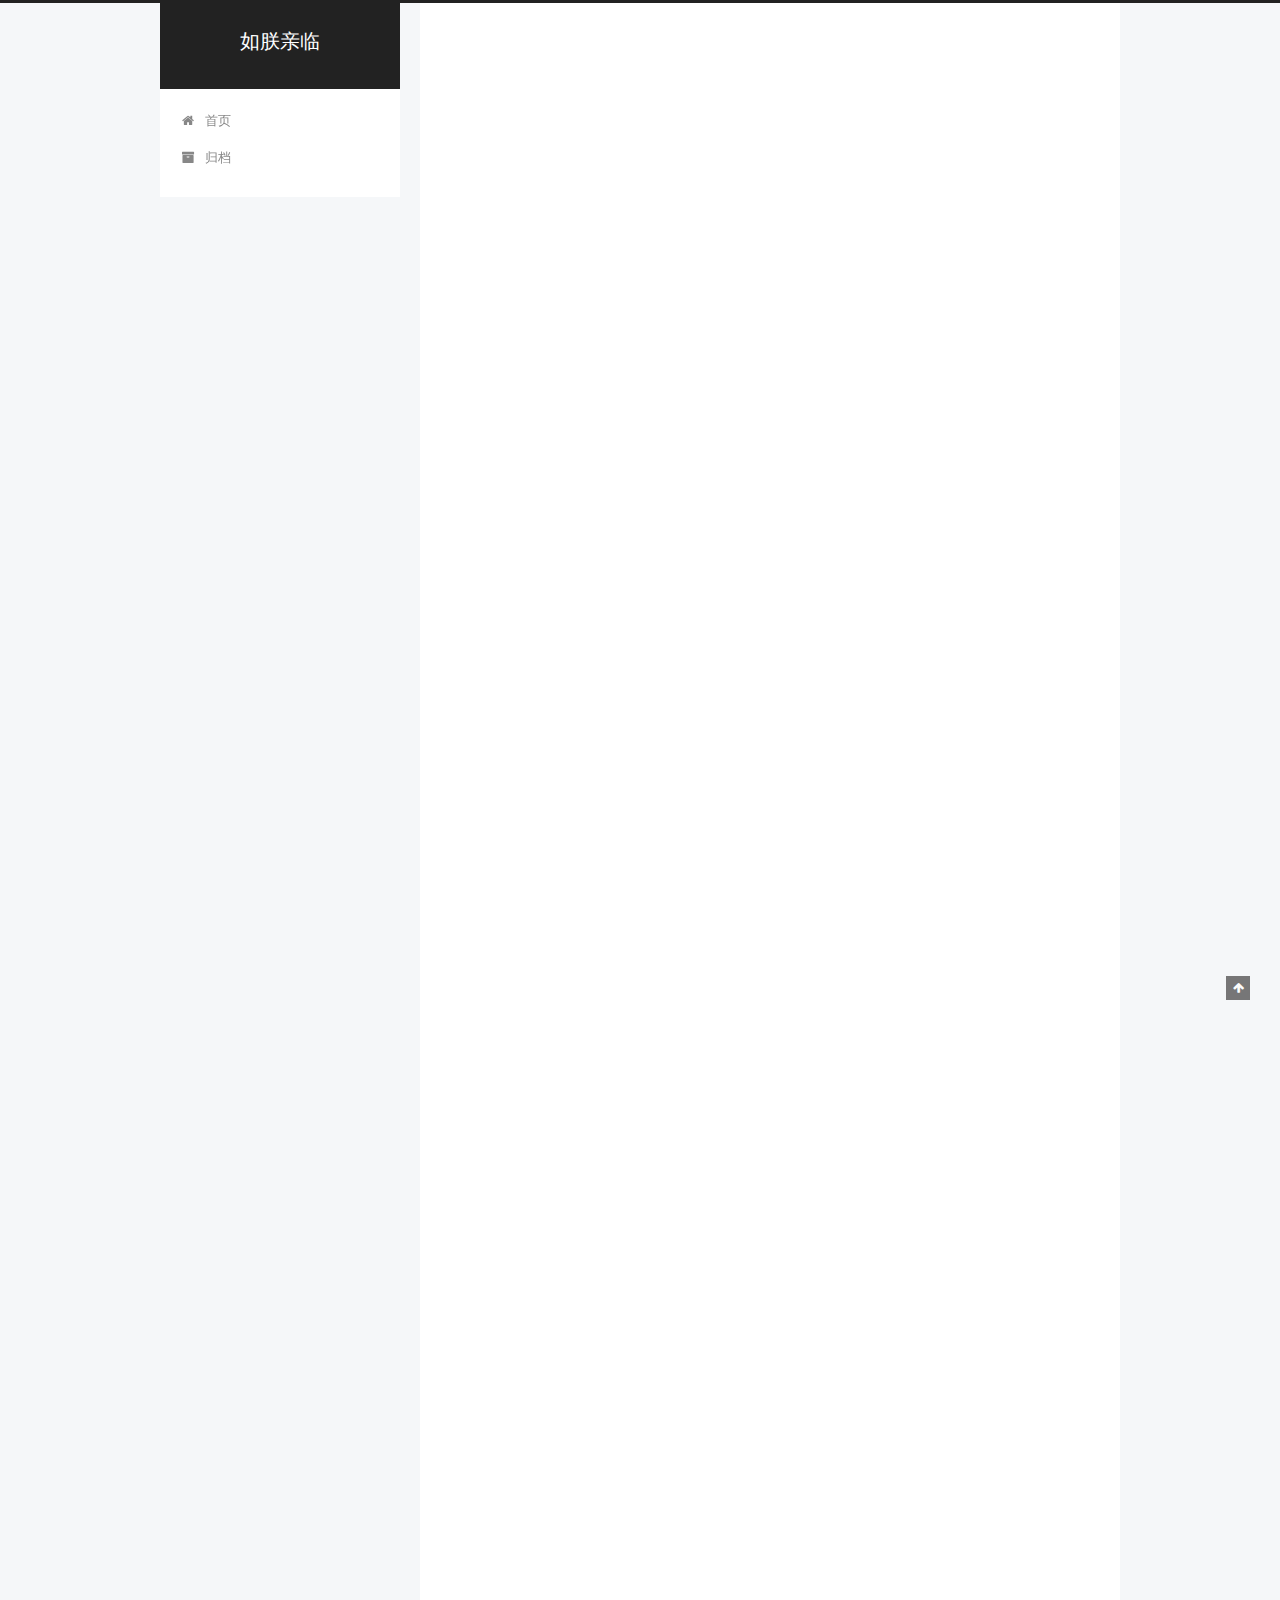
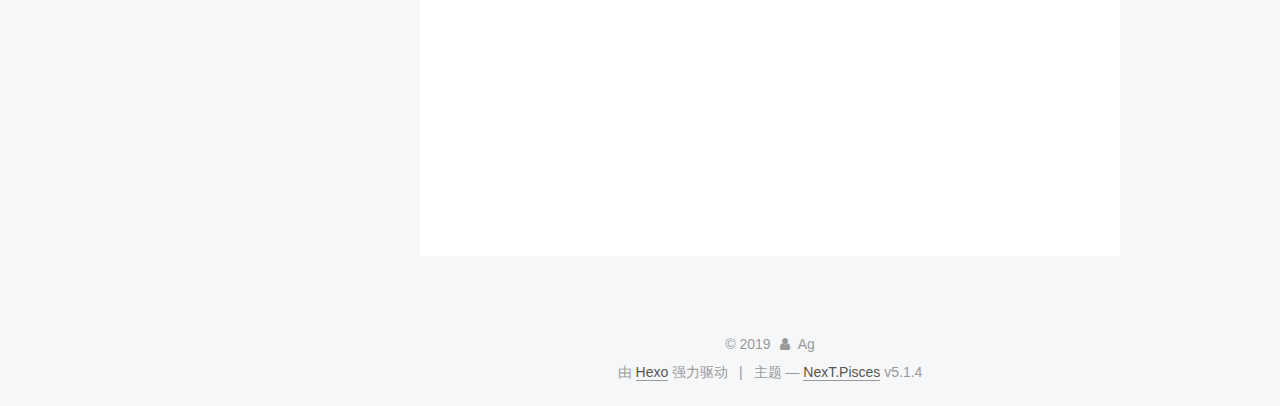
<file: index.html>
<!DOCTYPE html>



  


<html class="theme-next pisces use-motion" lang="zh-Hans">
<head>
  <meta charset="UTF-8"/>
<meta http-equiv="X-UA-Compatible" content="IE=edge" />
<meta name="viewport" content="width=device-width, initial-scale=1, maximum-scale=1"/>
<meta name="theme-color" content="#222">









<meta http-equiv="Cache-Control" content="no-transform" />
<meta http-equiv="Cache-Control" content="no-siteapp" />
















  
  
  <link href="/lib/fancybox/source/jquery.fancybox.css?v=2.1.5" rel="stylesheet" type="text/css" />







<link href="/lib/font-awesome/css/font-awesome.min.css?v=4.6.2" rel="stylesheet" type="text/css" />

<link href="/css/main.css?v=5.1.4" rel="stylesheet" type="text/css" />


  <link rel="apple-touch-icon" sizes="180x180" href="/images/apple-touch-icon-next.png?v=5.1.4">


  <link rel="icon" type="image/png" sizes="32x32" href="/images/favicon-32x32-next.png?v=5.1.4">


  <link rel="icon" type="image/png" sizes="16x16" href="/images/favicon-16x16-next.png?v=5.1.4">


  <link rel="mask-icon" href="/images/logo.svg?v=5.1.4" color="#222">





  <meta name="keywords" content="Hexo, NexT" />










<meta property="og:type" content="website">
<meta property="og:title" content="如朕亲临">
<meta property="og:url" content="http://yoursite.com/index.html">
<meta property="og:site_name" content="如朕亲临">
<meta property="og:locale" content="zh-Hans">
<meta name="twitter:card" content="summary">
<meta name="twitter:title" content="如朕亲临">



<script type="text/javascript" id="hexo.configurations">
  var NexT = window.NexT || {};
  var CONFIG = {
    root: '/',
    scheme: 'Pisces',
    version: '5.1.4',
    sidebar: {"position":"left","display":"post","offset":12,"b2t":false,"scrollpercent":false,"onmobile":false},
    fancybox: true,
    tabs: true,
    motion: {"enable":true,"async":false,"transition":{"post_block":"fadeIn","post_header":"slideDownIn","post_body":"slideDownIn","coll_header":"slideLeftIn","sidebar":"slideUpIn"}},
    duoshuo: {
      userId: '0',
      author: '博主'
    },
    algolia: {
      applicationID: '',
      apiKey: '',
      indexName: '',
      hits: {"per_page":10},
      labels: {"input_placeholder":"Search for Posts","hits_empty":"We didn't find any results for the search: ${query}","hits_stats":"${hits} results found in ${time} ms"}
    }
  };
</script>



  <link rel="canonical" href="http://yoursite.com/"/>





  <title>如朕亲临</title>
  








</head>

<body itemscope itemtype="http://schema.org/WebPage" lang="zh-Hans">

  
  
    
  

  <div class="container sidebar-position-left 
  page-home">
    <div class="headband"></div>

    <header id="header" class="header" itemscope itemtype="http://schema.org/WPHeader">
      <div class="header-inner"><div class="site-brand-wrapper">
  <div class="site-meta ">
    

    <div class="custom-logo-site-title">
      <a href="/"  class="brand" rel="start">
        <span class="logo-line-before"><i></i></span>
        <span class="site-title">如朕亲临</span>
        <span class="logo-line-after"><i></i></span>
      </a>
    </div>
      
        <p class="site-subtitle"></p>
      
  </div>

  <div class="site-nav-toggle">
    <button>
      <span class="btn-bar"></span>
      <span class="btn-bar"></span>
      <span class="btn-bar"></span>
    </button>
  </div>
</div>

<nav class="site-nav">
  

  
    <ul id="menu" class="menu">
      
        
        <li class="menu-item menu-item-home">
          <a href="/" rel="section">
            
              <i class="menu-item-icon fa fa-fw fa-home"></i> <br />
            
            首页
          </a>
        </li>
      
        
        <li class="menu-item menu-item-archives">
          <a href="/archives/" rel="section">
            
              <i class="menu-item-icon fa fa-fw fa-archive"></i> <br />
            
            归档
          </a>
        </li>
      

      
    </ul>
  

  
</nav>



 </div>
    </header>

    <main id="main" class="main">
      <div class="main-inner">
        <div class="content-wrap">
          <div id="content" class="content">
            
  <section id="posts" class="posts-expand">
    
      

  

  
  
  

  <article class="post post-type-normal" itemscope itemtype="http://schema.org/Article">
  
  
  
  <div class="post-block">
    <link itemprop="mainEntityOfPage" href="http://yoursite.com/2019/08/25/justforsure/">

    <span hidden itemprop="author" itemscope itemtype="http://schema.org/Person">
      <meta itemprop="name" content="Ag">
      <meta itemprop="description" content="">
      <meta itemprop="image" content="/images/aviatar.png">
    </span>

    <span hidden itemprop="publisher" itemscope itemtype="http://schema.org/Organization">
      <meta itemprop="name" content="如朕亲临">
    </span>

    
      <header class="post-header">

        
        
          <h1 class="post-title" itemprop="name headline">
                
                <a class="post-title-link" href="/2019/08/25/justforsure/" itemprop="url">未命名</a></h1>
        

        <div class="post-meta">
          <span class="post-time">
            
              <span class="post-meta-item-icon">
                <i class="fa fa-calendar-o"></i>
              </span>
              
                <span class="post-meta-item-text">发表于</span>
              
              <time title="创建于" itemprop="dateCreated datePublished" datetime="2019-08-25T22:39:04+08:00">
                2019-08-25
              </time>
            

            

            
          </span>

          

          
            
          

          
          

          

          

          

        </div>
      </header>
    

    
    
    
    <div class="post-body" itemprop="articleBody">

      
      

      
        
          
            <hr>
<p>title: 准备本地环境<br>date:<br>tags::`—</p>

          
        
      
    </div>
    
    
    

    

    

    

    <footer class="post-footer">
      

      

      

      
      
        <div class="post-eof"></div>
      
    </footer>
  </div>
  
  
  
  </article>


    
      

  

  
  
  

  <article class="post post-type-normal" itemscope itemtype="http://schema.org/Article">
  
  
  
  <div class="post-block">
    <link itemprop="mainEntityOfPage" href="http://yoursite.com/2018/06/03/movies/">

    <span hidden itemprop="author" itemscope itemtype="http://schema.org/Person">
      <meta itemprop="name" content="Ag">
      <meta itemprop="description" content="">
      <meta itemprop="image" content="/images/aviatar.png">
    </span>

    <span hidden itemprop="publisher" itemscope itemtype="http://schema.org/Organization">
      <meta itemprop="name" content="如朕亲临">
    </span>

    
      <header class="post-header">

        
        
          <h1 class="post-title" itemprop="name headline">
                
                <a class="post-title-link" href="/2018/06/03/movies/" itemprop="url">movies</a></h1>
        

        <div class="post-meta">
          <span class="post-time">
            
              <span class="post-meta-item-icon">
                <i class="fa fa-calendar-o"></i>
              </span>
              
                <span class="post-meta-item-text">发表于</span>
              
              <time title="创建于" itemprop="dateCreated datePublished" datetime="2018-06-03T16:26:22+08:00">
                2018-06-03
              </time>
            

            

            
          </span>

          

          
            
          

          
          

          

          

          

        </div>
      </header>
    

    
    
    
    <div class="post-body" itemprop="articleBody">

      
      

      
        
          
            <ol>
<li>interesting<pre><code>经典台词
</code></pre></li>
<li>纪念</li>
</ol>

          
        
      
    </div>
    
    
    

    

    

    

    <footer class="post-footer">
      

      

      

      
      
        <div class="post-eof"></div>
      
    </footer>
  </div>
  
  
  
  </article>


    
      

  

  
  
  

  <article class="post post-type-normal" itemscope itemtype="http://schema.org/Article">
  
  
  
  <div class="post-block">
    <link itemprop="mainEntityOfPage" href="http://yoursite.com/2018/05/31/hello-world/">

    <span hidden itemprop="author" itemscope itemtype="http://schema.org/Person">
      <meta itemprop="name" content="Ag">
      <meta itemprop="description" content="">
      <meta itemprop="image" content="/images/aviatar.png">
    </span>

    <span hidden itemprop="publisher" itemscope itemtype="http://schema.org/Organization">
      <meta itemprop="name" content="如朕亲临">
    </span>

    
      <header class="post-header">

        
        
          <h1 class="post-title" itemprop="name headline">
                
                <a class="post-title-link" href="/2018/05/31/hello-world/" itemprop="url">Hello World</a></h1>
        

        <div class="post-meta">
          <span class="post-time">
            
              <span class="post-meta-item-icon">
                <i class="fa fa-calendar-o"></i>
              </span>
              
                <span class="post-meta-item-text">发表于</span>
              
              <time title="创建于" itemprop="dateCreated datePublished" datetime="2018-05-31T16:29:50+08:00">
                2018-05-31
              </time>
            

            

            
          </span>

          

          
            
          

          
          

          

          

          

        </div>
      </header>
    

    
    
    
    <div class="post-body" itemprop="articleBody">

      
      

      
        
          
            <p>Welcome to <a href="https://hexo.io/" target="_blank" rel="noopener">Hexo</a>! This is your very first post. Check <a href="https://hexo.io/docs/" target="_blank" rel="noopener">documentation</a> for more info. If you get any problems when using Hexo, you can find the answer in <a href="https://hexo.io/docs/troubleshooting.html" target="_blank" rel="noopener">troubleshooting</a> or you can ask me on <a href="https://github.com/hexojs/hexo/issues" target="_blank" rel="noopener">GitHub</a>.</p>
<h2 id="Quick-Start"><a href="#Quick-Start" class="headerlink" title="Quick Start"></a>Quick Start</h2><h3 id="Create-a-new-post"><a href="#Create-a-new-post" class="headerlink" title="Create a new post"></a>Create a new post</h3><figure class="highlight bash"><table><tr><td class="gutter"><pre><span class="line">1</span><br></pre></td><td class="code"><pre><span class="line">$ hexo new <span class="string">"My New Post"</span></span><br></pre></td></tr></table></figure>
<p>More info: <a href="https://hexo.io/docs/writing.html" target="_blank" rel="noopener">Writing</a></p>
<h3 id="Run-server"><a href="#Run-server" class="headerlink" title="Run server"></a>Run server</h3><figure class="highlight bash"><table><tr><td class="gutter"><pre><span class="line">1</span><br></pre></td><td class="code"><pre><span class="line">$ hexo server</span><br></pre></td></tr></table></figure>
<p>More info: <a href="https://hexo.io/docs/server.html" target="_blank" rel="noopener">Server</a></p>
<h3 id="Generate-static-files"><a href="#Generate-static-files" class="headerlink" title="Generate static files"></a>Generate static files</h3><figure class="highlight bash"><table><tr><td class="gutter"><pre><span class="line">1</span><br></pre></td><td class="code"><pre><span class="line">$ hexo generate</span><br></pre></td></tr></table></figure>
<p>More info: <a href="https://hexo.io/docs/generating.html" target="_blank" rel="noopener">Generating</a></p>
<h3 id="Deploy-to-remote-sites"><a href="#Deploy-to-remote-sites" class="headerlink" title="Deploy to remote sites"></a>Deploy to remote sites</h3><figure class="highlight bash"><table><tr><td class="gutter"><pre><span class="line">1</span><br></pre></td><td class="code"><pre><span class="line">$ hexo deploy</span><br></pre></td></tr></table></figure>
<p>More info: <a href="https://hexo.io/docs/deployment.html" target="_blank" rel="noopener">Deployment</a></p>

          
        
      
    </div>
    
    
    

    

    

    

    <footer class="post-footer">
      

      

      

      
      
        <div class="post-eof"></div>
      
    </footer>
  </div>
  
  
  
  </article>


    
  </section>

  


          </div>
          


          

        </div>
        
          
  
  <div class="sidebar-toggle">
    <div class="sidebar-toggle-line-wrap">
      <span class="sidebar-toggle-line sidebar-toggle-line-first"></span>
      <span class="sidebar-toggle-line sidebar-toggle-line-middle"></span>
      <span class="sidebar-toggle-line sidebar-toggle-line-last"></span>
    </div>
  </div>

  <aside id="sidebar" class="sidebar">
    
    <div class="sidebar-inner">

      

      

      <section class="site-overview-wrap sidebar-panel sidebar-panel-active">
        <div class="site-overview">
          <div class="site-author motion-element" itemprop="author" itemscope itemtype="http://schema.org/Person">
            
              <img class="site-author-image" itemprop="image"
                src="/images/aviatar.png"
                alt="Ag" />
            
              <p class="site-author-name" itemprop="name">Ag</p>
              <p class="site-description motion-element" itemprop="description"></p>
          </div>

          <nav class="site-state motion-element">

            
              <div class="site-state-item site-state-posts">
              
                <a href="/archives/">
              
                  <span class="site-state-item-count">3</span>
                  <span class="site-state-item-name">日志</span>
                </a>
              </div>
            

            

            

          </nav>

          

          

          
          

          
          

          

        </div>
      </section>

      

      

    </div>
  </aside>


        
      </div>
    </main>

    <footer id="footer" class="footer">
      <div class="footer-inner">
        <div class="copyright">&copy; <span itemprop="copyrightYear">2019</span>
  <span class="with-love">
    <i class="fa fa-user"></i>
  </span>
  <span class="author" itemprop="copyrightHolder">Ag</span>

  
</div>


  <div class="powered-by">由 <a class="theme-link" target="_blank" href="https://hexo.io">Hexo</a> 强力驱动</div>



  <span class="post-meta-divider">|</span>



  <div class="theme-info">主题 &mdash; <a class="theme-link" target="_blank" href="https://github.com/iissnan/hexo-theme-next">NexT.Pisces</a> v5.1.4</div>




        







        
      </div>
    </footer>

    
      <div class="back-to-top">
        <i class="fa fa-arrow-up"></i>
        
      </div>
    

    

  </div>

  

<script type="text/javascript">
  if (Object.prototype.toString.call(window.Promise) !== '[object Function]') {
    window.Promise = null;
  }
</script>









  












  
  
    <script type="text/javascript" src="/lib/jquery/index.js?v=2.1.3"></script>
  

  
  
    <script type="text/javascript" src="/lib/fastclick/lib/fastclick.min.js?v=1.0.6"></script>
  

  
  
    <script type="text/javascript" src="/lib/jquery_lazyload/jquery.lazyload.js?v=1.9.7"></script>
  

  
  
    <script type="text/javascript" src="/lib/velocity/velocity.min.js?v=1.2.1"></script>
  

  
  
    <script type="text/javascript" src="/lib/velocity/velocity.ui.min.js?v=1.2.1"></script>
  

  
  
    <script type="text/javascript" src="/lib/fancybox/source/jquery.fancybox.pack.js?v=2.1.5"></script>
  


  


  <script type="text/javascript" src="/js/src/utils.js?v=5.1.4"></script>

  <script type="text/javascript" src="/js/src/motion.js?v=5.1.4"></script>



  
  


  <script type="text/javascript" src="/js/src/affix.js?v=5.1.4"></script>

  <script type="text/javascript" src="/js/src/schemes/pisces.js?v=5.1.4"></script>



  

  


  <script type="text/javascript" src="/js/src/bootstrap.js?v=5.1.4"></script>



  


  




	





  





  












  





  

  

  

  
  

  

  

  

</body>
</html>
</file>
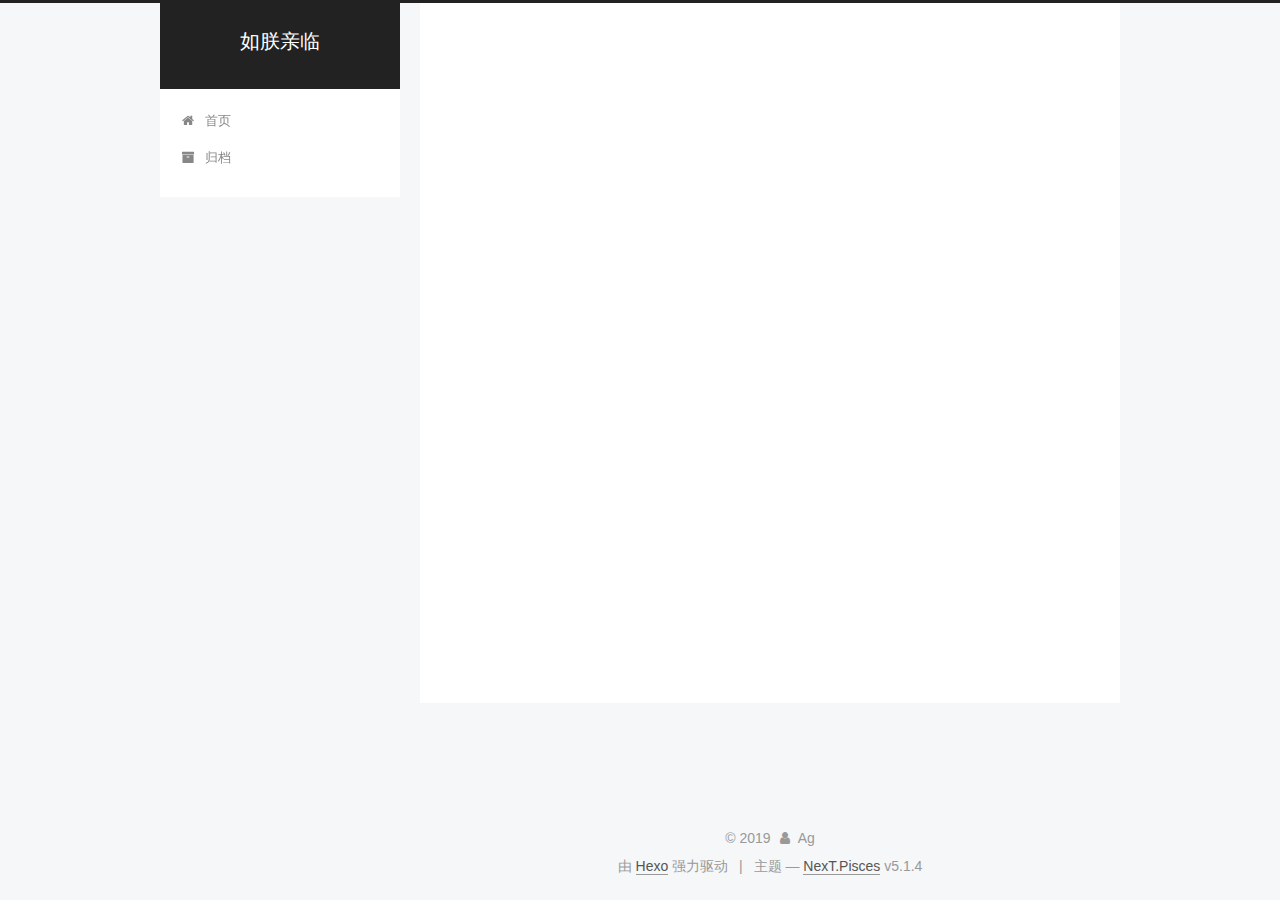
<file: archives/index.html>
<!DOCTYPE html>



  


<html class="theme-next pisces use-motion" lang="zh-Hans">
<head>
  <meta charset="UTF-8"/>
<meta http-equiv="X-UA-Compatible" content="IE=edge" />
<meta name="viewport" content="width=device-width, initial-scale=1, maximum-scale=1"/>
<meta name="theme-color" content="#222">









<meta http-equiv="Cache-Control" content="no-transform" />
<meta http-equiv="Cache-Control" content="no-siteapp" />
















  
  
  <link href="/lib/fancybox/source/jquery.fancybox.css?v=2.1.5" rel="stylesheet" type="text/css" />







<link href="/lib/font-awesome/css/font-awesome.min.css?v=4.6.2" rel="stylesheet" type="text/css" />

<link href="/css/main.css?v=5.1.4" rel="stylesheet" type="text/css" />


  <link rel="apple-touch-icon" sizes="180x180" href="/images/apple-touch-icon-next.png?v=5.1.4">


  <link rel="icon" type="image/png" sizes="32x32" href="/images/favicon-32x32-next.png?v=5.1.4">


  <link rel="icon" type="image/png" sizes="16x16" href="/images/favicon-16x16-next.png?v=5.1.4">


  <link rel="mask-icon" href="/images/logo.svg?v=5.1.4" color="#222">





  <meta name="keywords" content="Hexo, NexT" />










<meta property="og:type" content="website">
<meta property="og:title" content="如朕亲临">
<meta property="og:url" content="http://yoursite.com/archives/index.html">
<meta property="og:site_name" content="如朕亲临">
<meta property="og:locale" content="zh-Hans">
<meta name="twitter:card" content="summary">
<meta name="twitter:title" content="如朕亲临">



<script type="text/javascript" id="hexo.configurations">
  var NexT = window.NexT || {};
  var CONFIG = {
    root: '/',
    scheme: 'Pisces',
    version: '5.1.4',
    sidebar: {"position":"left","display":"post","offset":12,"b2t":false,"scrollpercent":false,"onmobile":false},
    fancybox: true,
    tabs: true,
    motion: {"enable":true,"async":false,"transition":{"post_block":"fadeIn","post_header":"slideDownIn","post_body":"slideDownIn","coll_header":"slideLeftIn","sidebar":"slideUpIn"}},
    duoshuo: {
      userId: '0',
      author: '博主'
    },
    algolia: {
      applicationID: '',
      apiKey: '',
      indexName: '',
      hits: {"per_page":10},
      labels: {"input_placeholder":"Search for Posts","hits_empty":"We didn't find any results for the search: ${query}","hits_stats":"${hits} results found in ${time} ms"}
    }
  };
</script>



  <link rel="canonical" href="http://yoursite.com/archives/"/>





  <title>归档 | 如朕亲临</title>
  








</head>

<body itemscope itemtype="http://schema.org/WebPage" lang="zh-Hans">

  
  
    
  

  <div class="container sidebar-position-left page-archive">
    <div class="headband"></div>

    <header id="header" class="header" itemscope itemtype="http://schema.org/WPHeader">
      <div class="header-inner"><div class="site-brand-wrapper">
  <div class="site-meta ">
    

    <div class="custom-logo-site-title">
      <a href="/"  class="brand" rel="start">
        <span class="logo-line-before"><i></i></span>
        <span class="site-title">如朕亲临</span>
        <span class="logo-line-after"><i></i></span>
      </a>
    </div>
      
        <p class="site-subtitle"></p>
      
  </div>

  <div class="site-nav-toggle">
    <button>
      <span class="btn-bar"></span>
      <span class="btn-bar"></span>
      <span class="btn-bar"></span>
    </button>
  </div>
</div>

<nav class="site-nav">
  

  
    <ul id="menu" class="menu">
      
        
        <li class="menu-item menu-item-home">
          <a href="/" rel="section">
            
              <i class="menu-item-icon fa fa-fw fa-home"></i> <br />
            
            首页
          </a>
        </li>
      
        
        <li class="menu-item menu-item-archives">
          <a href="/archives/" rel="section">
            
              <i class="menu-item-icon fa fa-fw fa-archive"></i> <br />
            
            归档
          </a>
        </li>
      

      
    </ul>
  

  
</nav>



 </div>
    </header>

    <main id="main" class="main">
      <div class="main-inner">
        <div class="content-wrap">
          <div id="content" class="content">
            

  
  
  
  <div class="post-block archive">
    <div id="posts" class="posts-collapse">
      <span class="archive-move-on"></span>

      <span class="archive-page-counter">
        
        
        
          
        
        嗯..! 目前共计 3 篇日志。 继续努力。
      </span>

      

        
        
        

        
          
          <div class="collection-title">
            <h1 class="archive-year" id="archive-year-2019">2019</h1>
          </div>
        
        

        

  <article class="post post-type-normal" itemscope itemtype="http://schema.org/Article">
    <header class="post-header">

      <h2 class="post-title">
        
            <a class="post-title-link" href="/2019/08/25/justforsure/" itemprop="url">
              
                <span itemprop="name">未命名</span>
              
            </a>
        
      </h2>

      <div class="post-meta">
        <time class="post-time" itemprop="dateCreated"
              datetime="2019-08-25T22:39:04+08:00"
              content="2019-08-25" >
          08-25
        </time>
      </div>

    </header>
  </article>



      

        
        
        

        
          
          <div class="collection-title">
            <h1 class="archive-year" id="archive-year-2018">2018</h1>
          </div>
        
        

        

  <article class="post post-type-normal" itemscope itemtype="http://schema.org/Article">
    <header class="post-header">

      <h2 class="post-title">
        
            <a class="post-title-link" href="/2018/06/03/movies/" itemprop="url">
              
                <span itemprop="name">movies</span>
              
            </a>
        
      </h2>

      <div class="post-meta">
        <time class="post-time" itemprop="dateCreated"
              datetime="2018-06-03T16:26:22+08:00"
              content="2018-06-03" >
          06-03
        </time>
      </div>

    </header>
  </article>



      

        
        
        

        
        

        

  <article class="post post-type-normal" itemscope itemtype="http://schema.org/Article">
    <header class="post-header">

      <h2 class="post-title">
        
            <a class="post-title-link" href="/2018/05/31/hello-world/" itemprop="url">
              
                <span itemprop="name">Hello World</span>
              
            </a>
        
      </h2>

      <div class="post-meta">
        <time class="post-time" itemprop="dateCreated"
              datetime="2018-05-31T16:29:50+08:00"
              content="2018-05-31" >
          05-31
        </time>
      </div>

    </header>
  </article>



      

    </div>
  </div>
  
  
  

  



          </div>
          


          

        </div>
        
          
  
  <div class="sidebar-toggle">
    <div class="sidebar-toggle-line-wrap">
      <span class="sidebar-toggle-line sidebar-toggle-line-first"></span>
      <span class="sidebar-toggle-line sidebar-toggle-line-middle"></span>
      <span class="sidebar-toggle-line sidebar-toggle-line-last"></span>
    </div>
  </div>

  <aside id="sidebar" class="sidebar">
    
    <div class="sidebar-inner">

      

      

      <section class="site-overview-wrap sidebar-panel sidebar-panel-active">
        <div class="site-overview">
          <div class="site-author motion-element" itemprop="author" itemscope itemtype="http://schema.org/Person">
            
              <img class="site-author-image" itemprop="image"
                src="/images/aviatar.png"
                alt="Ag" />
            
              <p class="site-author-name" itemprop="name">Ag</p>
              <p class="site-description motion-element" itemprop="description"></p>
          </div>

          <nav class="site-state motion-element">

            
              <div class="site-state-item site-state-posts">
              
                <a href="/archives/">
              
                  <span class="site-state-item-count">3</span>
                  <span class="site-state-item-name">日志</span>
                </a>
              </div>
            

            

            

          </nav>

          

          

          
          

          
          

          

        </div>
      </section>

      

      

    </div>
  </aside>


        
      </div>
    </main>

    <footer id="footer" class="footer">
      <div class="footer-inner">
        <div class="copyright">&copy; <span itemprop="copyrightYear">2019</span>
  <span class="with-love">
    <i class="fa fa-user"></i>
  </span>
  <span class="author" itemprop="copyrightHolder">Ag</span>

  
</div>


  <div class="powered-by">由 <a class="theme-link" target="_blank" href="https://hexo.io">Hexo</a> 强力驱动</div>



  <span class="post-meta-divider">|</span>



  <div class="theme-info">主题 &mdash; <a class="theme-link" target="_blank" href="https://github.com/iissnan/hexo-theme-next">NexT.Pisces</a> v5.1.4</div>




        







        
      </div>
    </footer>

    
      <div class="back-to-top">
        <i class="fa fa-arrow-up"></i>
        
      </div>
    

    

  </div>

  

<script type="text/javascript">
  if (Object.prototype.toString.call(window.Promise) !== '[object Function]') {
    window.Promise = null;
  }
</script>









  












  
  
    <script type="text/javascript" src="/lib/jquery/index.js?v=2.1.3"></script>
  

  
  
    <script type="text/javascript" src="/lib/fastclick/lib/fastclick.min.js?v=1.0.6"></script>
  

  
  
    <script type="text/javascript" src="/lib/jquery_lazyload/jquery.lazyload.js?v=1.9.7"></script>
  

  
  
    <script type="text/javascript" src="/lib/velocity/velocity.min.js?v=1.2.1"></script>
  

  
  
    <script type="text/javascript" src="/lib/velocity/velocity.ui.min.js?v=1.2.1"></script>
  

  
  
    <script type="text/javascript" src="/lib/fancybox/source/jquery.fancybox.pack.js?v=2.1.5"></script>
  


  


  <script type="text/javascript" src="/js/src/utils.js?v=5.1.4"></script>

  <script type="text/javascript" src="/js/src/motion.js?v=5.1.4"></script>



  
  


  <script type="text/javascript" src="/js/src/affix.js?v=5.1.4"></script>

  <script type="text/javascript" src="/js/src/schemes/pisces.js?v=5.1.4"></script>



  

  


  <script type="text/javascript" src="/js/src/bootstrap.js?v=5.1.4"></script>



  


  




	





  





  












  





  

  

  

  
  

  

  

  

</body>
</html>
</file>
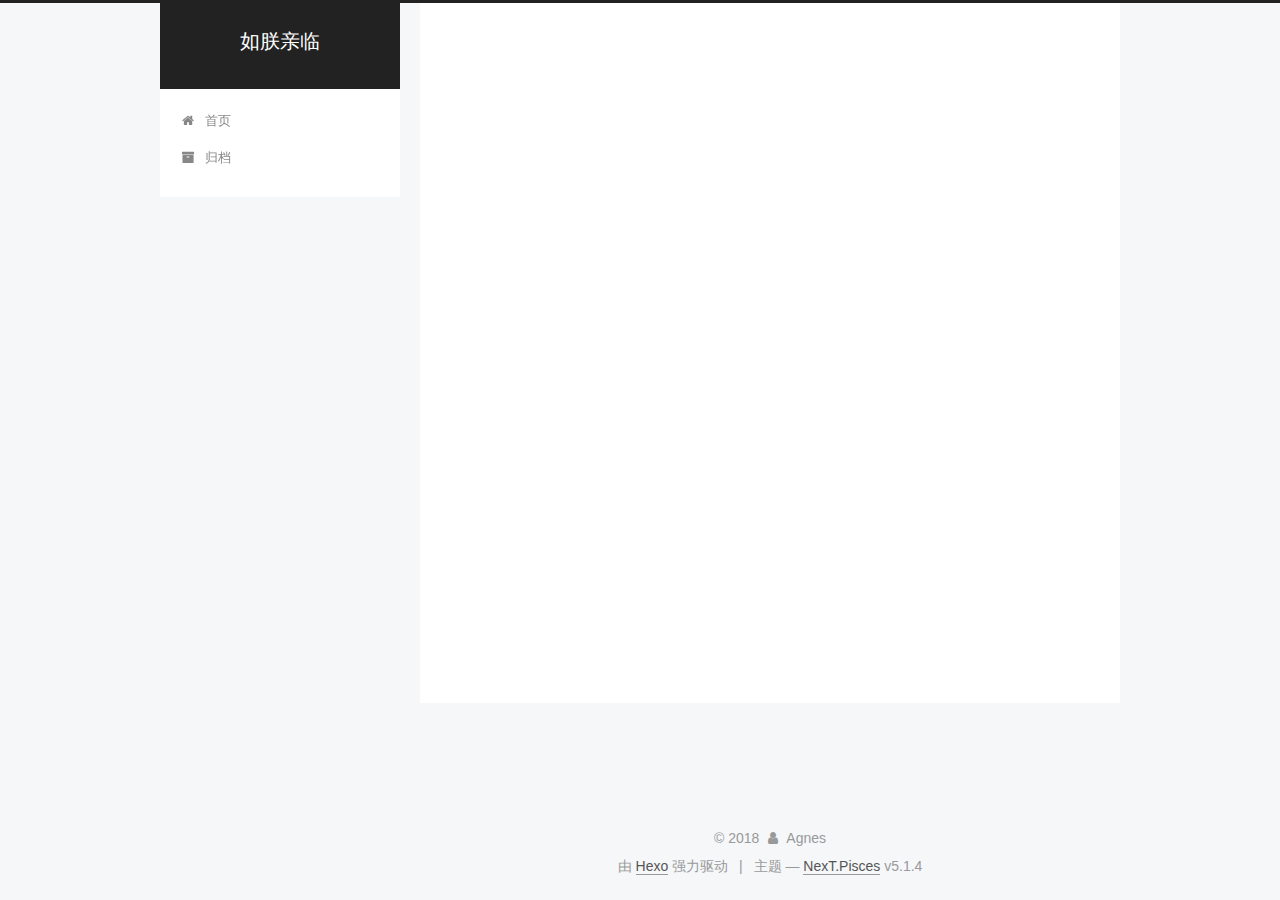
<file: archives/2018/index.html>
<!DOCTYPE html>



  


<html class="theme-next pisces use-motion" lang="zh-Hans">
<head>
  <meta charset="UTF-8"/>
<meta http-equiv="X-UA-Compatible" content="IE=edge" />
<meta name="viewport" content="width=device-width, initial-scale=1, maximum-scale=1"/>
<meta name="theme-color" content="#222">









<meta http-equiv="Cache-Control" content="no-transform" />
<meta http-equiv="Cache-Control" content="no-siteapp" />
















  
  
  <link href="/lib/fancybox/source/jquery.fancybox.css?v=2.1.5" rel="stylesheet" type="text/css" />







<link href="/lib/font-awesome/css/font-awesome.min.css?v=4.6.2" rel="stylesheet" type="text/css" />

<link href="/css/main.css?v=5.1.4" rel="stylesheet" type="text/css" />


  <link rel="apple-touch-icon" sizes="180x180" href="/images/apple-touch-icon-next.png?v=5.1.4">


  <link rel="icon" type="image/png" sizes="32x32" href="/images/favicon-32x32-next.png?v=5.1.4">


  <link rel="icon" type="image/png" sizes="16x16" href="/images/favicon-16x16-next.png?v=5.1.4">


  <link rel="mask-icon" href="/images/logo.svg?v=5.1.4" color="#222">





  <meta name="keywords" content="Hexo, NexT" />










<meta property="og:type" content="website">
<meta property="og:title" content="如朕亲临">
<meta property="og:url" content="http://yoursite.com/archives/2018/index.html">
<meta property="og:site_name" content="如朕亲临">
<meta property="og:locale" content="zh-Hans">
<meta name="twitter:card" content="summary">
<meta name="twitter:title" content="如朕亲临">



<script type="text/javascript" id="hexo.configurations">
  var NexT = window.NexT || {};
  var CONFIG = {
    root: '/',
    scheme: 'Pisces',
    version: '5.1.4',
    sidebar: {"position":"left","display":"post","offset":12,"b2t":false,"scrollpercent":false,"onmobile":false},
    fancybox: true,
    tabs: true,
    motion: {"enable":true,"async":false,"transition":{"post_block":"fadeIn","post_header":"slideDownIn","post_body":"slideDownIn","coll_header":"slideLeftIn","sidebar":"slideUpIn"}},
    duoshuo: {
      userId: '0',
      author: '博主'
    },
    algolia: {
      applicationID: '',
      apiKey: '',
      indexName: '',
      hits: {"per_page":10},
      labels: {"input_placeholder":"Search for Posts","hits_empty":"We didn't find any results for the search: ${query}","hits_stats":"${hits} results found in ${time} ms"}
    }
  };
</script>



  <link rel="canonical" href="http://yoursite.com/archives/2018/"/>





  <title>归档 | 如朕亲临</title>
  








</head>

<body itemscope itemtype="http://schema.org/WebPage" lang="zh-Hans">

  
  
    
  

  <div class="container sidebar-position-left page-archive">
    <div class="headband"></div>

    <header id="header" class="header" itemscope itemtype="http://schema.org/WPHeader">
      <div class="header-inner"><div class="site-brand-wrapper">
  <div class="site-meta ">
    

    <div class="custom-logo-site-title">
      <a href="/"  class="brand" rel="start">
        <span class="logo-line-before"><i></i></span>
        <span class="site-title">如朕亲临</span>
        <span class="logo-line-after"><i></i></span>
      </a>
    </div>
      
        <p class="site-subtitle"></p>
      
  </div>

  <div class="site-nav-toggle">
    <button>
      <span class="btn-bar"></span>
      <span class="btn-bar"></span>
      <span class="btn-bar"></span>
    </button>
  </div>
</div>

<nav class="site-nav">
  

  
    <ul id="menu" class="menu">
      
        
        <li class="menu-item menu-item-home">
          <a href="/" rel="section">
            
              <i class="menu-item-icon fa fa-fw fa-home"></i> <br />
            
            首页
          </a>
        </li>
      
        
        <li class="menu-item menu-item-archives">
          <a href="/archives/" rel="section">
            
              <i class="menu-item-icon fa fa-fw fa-archive"></i> <br />
            
            归档
          </a>
        </li>
      

      
    </ul>
  

  
</nav>



 </div>
    </header>

    <main id="main" class="main">
      <div class="main-inner">
        <div class="content-wrap">
          <div id="content" class="content">
            

  
  
  
  <div class="post-block archive">
    <div id="posts" class="posts-collapse">
      <span class="archive-move-on"></span>

      <span class="archive-page-counter">
        
        
        
          
        
        嗯..! 目前共计 2 篇日志。 继续努力。
      </span>

      

        
        
        

        
          
          <div class="collection-title">
            <h1 class="archive-year" id="archive-year-2018">2018</h1>
          </div>
        
        

        

  <article class="post post-type-normal" itemscope itemtype="http://schema.org/Article">
    <header class="post-header">

      <h2 class="post-title">
        
            <a class="post-title-link" href="/2018/06/03/movies/" itemprop="url">
              
                <span itemprop="name">movies</span>
              
            </a>
        
      </h2>

      <div class="post-meta">
        <time class="post-time" itemprop="dateCreated"
              datetime="2018-06-03T16:26:22+08:00"
              content="2018-06-03" >
          06-03
        </time>
      </div>

    </header>
  </article>



      

        
        
        

        
        

        

  <article class="post post-type-normal" itemscope itemtype="http://schema.org/Article">
    <header class="post-header">

      <h2 class="post-title">
        
            <a class="post-title-link" href="/2018/05/31/hello-world/" itemprop="url">
              
                <span itemprop="name">Hello World</span>
              
            </a>
        
      </h2>

      <div class="post-meta">
        <time class="post-time" itemprop="dateCreated"
              datetime="2018-05-31T16:29:50+08:00"
              content="2018-05-31" >
          05-31
        </time>
      </div>

    </header>
  </article>



      

    </div>
  </div>
  
  
  

  



          </div>
          


          

        </div>
        
          
  
  <div class="sidebar-toggle">
    <div class="sidebar-toggle-line-wrap">
      <span class="sidebar-toggle-line sidebar-toggle-line-first"></span>
      <span class="sidebar-toggle-line sidebar-toggle-line-middle"></span>
      <span class="sidebar-toggle-line sidebar-toggle-line-last"></span>
    </div>
  </div>

  <aside id="sidebar" class="sidebar">
    
    <div class="sidebar-inner">

      

      

      <section class="site-overview-wrap sidebar-panel sidebar-panel-active">
        <div class="site-overview">
          <div class="site-author motion-element" itemprop="author" itemscope itemtype="http://schema.org/Person">
            
              <img class="site-author-image" itemprop="image"
                src="/images/aviatar.png"
                alt="Agnes" />
            
              <p class="site-author-name" itemprop="name">Agnes</p>
              <p class="site-description motion-element" itemprop="description"></p>
          </div>

          <nav class="site-state motion-element">

            
              <div class="site-state-item site-state-posts">
              
                <a href="/archives/">
              
                  <span class="site-state-item-count">2</span>
                  <span class="site-state-item-name">日志</span>
                </a>
              </div>
            

            

            

          </nav>

          

          

          
          

          
          

          

        </div>
      </section>

      

      

    </div>
  </aside>


        
      </div>
    </main>

    <footer id="footer" class="footer">
      <div class="footer-inner">
        <div class="copyright">&copy; <span itemprop="copyrightYear">2018</span>
  <span class="with-love">
    <i class="fa fa-user"></i>
  </span>
  <span class="author" itemprop="copyrightHolder">Agnes</span>

  
</div>


  <div class="powered-by">由 <a class="theme-link" target="_blank" href="https://hexo.io">Hexo</a> 强力驱动</div>



  <span class="post-meta-divider">|</span>



  <div class="theme-info">主题 &mdash; <a class="theme-link" target="_blank" href="https://github.com/iissnan/hexo-theme-next">NexT.Pisces</a> v5.1.4</div>




        







        
      </div>
    </footer>

    
      <div class="back-to-top">
        <i class="fa fa-arrow-up"></i>
        
      </div>
    

    

  </div>

  

<script type="text/javascript">
  if (Object.prototype.toString.call(window.Promise) !== '[object Function]') {
    window.Promise = null;
  }
</script>









  












  
  
    <script type="text/javascript" src="/lib/jquery/index.js?v=2.1.3"></script>
  

  
  
    <script type="text/javascript" src="/lib/fastclick/lib/fastclick.min.js?v=1.0.6"></script>
  

  
  
    <script type="text/javascript" src="/lib/jquery_lazyload/jquery.lazyload.js?v=1.9.7"></script>
  

  
  
    <script type="text/javascript" src="/lib/velocity/velocity.min.js?v=1.2.1"></script>
  

  
  
    <script type="text/javascript" src="/lib/velocity/velocity.ui.min.js?v=1.2.1"></script>
  

  
  
    <script type="text/javascript" src="/lib/fancybox/source/jquery.fancybox.pack.js?v=2.1.5"></script>
  


  


  <script type="text/javascript" src="/js/src/utils.js?v=5.1.4"></script>

  <script type="text/javascript" src="/js/src/motion.js?v=5.1.4"></script>



  
  


  <script type="text/javascript" src="/js/src/affix.js?v=5.1.4"></script>

  <script type="text/javascript" src="/js/src/schemes/pisces.js?v=5.1.4"></script>



  

  


  <script type="text/javascript" src="/js/src/bootstrap.js?v=5.1.4"></script>



  


  




	





  





  












  





  

  

  

  
  

  

  

  

</body>
</html>
</file>
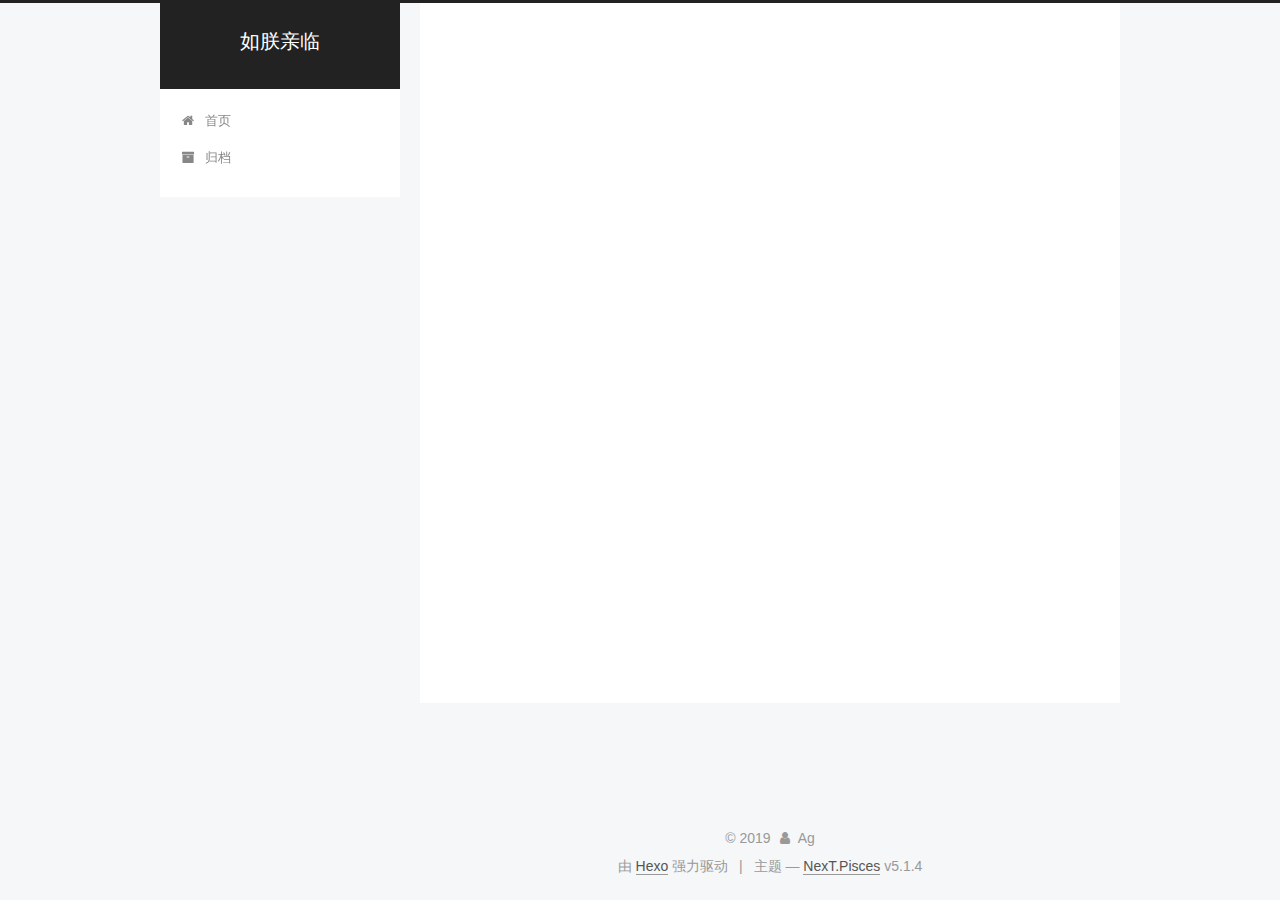
<file: archives/2019/index.html>
<!DOCTYPE html>



  


<html class="theme-next pisces use-motion" lang="zh-Hans">
<head>
  <meta charset="UTF-8"/>
<meta http-equiv="X-UA-Compatible" content="IE=edge" />
<meta name="viewport" content="width=device-width, initial-scale=1, maximum-scale=1"/>
<meta name="theme-color" content="#222">









<meta http-equiv="Cache-Control" content="no-transform" />
<meta http-equiv="Cache-Control" content="no-siteapp" />
















  
  
  <link href="/lib/fancybox/source/jquery.fancybox.css?v=2.1.5" rel="stylesheet" type="text/css" />







<link href="/lib/font-awesome/css/font-awesome.min.css?v=4.6.2" rel="stylesheet" type="text/css" />

<link href="/css/main.css?v=5.1.4" rel="stylesheet" type="text/css" />


  <link rel="apple-touch-icon" sizes="180x180" href="/images/apple-touch-icon-next.png?v=5.1.4">


  <link rel="icon" type="image/png" sizes="32x32" href="/images/favicon-32x32-next.png?v=5.1.4">


  <link rel="icon" type="image/png" sizes="16x16" href="/images/favicon-16x16-next.png?v=5.1.4">


  <link rel="mask-icon" href="/images/logo.svg?v=5.1.4" color="#222">





  <meta name="keywords" content="Hexo, NexT" />










<meta property="og:type" content="website">
<meta property="og:title" content="如朕亲临">
<meta property="og:url" content="http://yoursite.com/archives/2019/index.html">
<meta property="og:site_name" content="如朕亲临">
<meta property="og:locale" content="zh-Hans">
<meta name="twitter:card" content="summary">
<meta name="twitter:title" content="如朕亲临">



<script type="text/javascript" id="hexo.configurations">
  var NexT = window.NexT || {};
  var CONFIG = {
    root: '/',
    scheme: 'Pisces',
    version: '5.1.4',
    sidebar: {"position":"left","display":"post","offset":12,"b2t":false,"scrollpercent":false,"onmobile":false},
    fancybox: true,
    tabs: true,
    motion: {"enable":true,"async":false,"transition":{"post_block":"fadeIn","post_header":"slideDownIn","post_body":"slideDownIn","coll_header":"slideLeftIn","sidebar":"slideUpIn"}},
    duoshuo: {
      userId: '0',
      author: '博主'
    },
    algolia: {
      applicationID: '',
      apiKey: '',
      indexName: '',
      hits: {"per_page":10},
      labels: {"input_placeholder":"Search for Posts","hits_empty":"We didn't find any results for the search: ${query}","hits_stats":"${hits} results found in ${time} ms"}
    }
  };
</script>



  <link rel="canonical" href="http://yoursite.com/archives/2019/"/>





  <title>归档 | 如朕亲临</title>
  








</head>

<body itemscope itemtype="http://schema.org/WebPage" lang="zh-Hans">

  
  
    
  

  <div class="container sidebar-position-left page-archive">
    <div class="headband"></div>

    <header id="header" class="header" itemscope itemtype="http://schema.org/WPHeader">
      <div class="header-inner"><div class="site-brand-wrapper">
  <div class="site-meta ">
    

    <div class="custom-logo-site-title">
      <a href="/"  class="brand" rel="start">
        <span class="logo-line-before"><i></i></span>
        <span class="site-title">如朕亲临</span>
        <span class="logo-line-after"><i></i></span>
      </a>
    </div>
      
        <p class="site-subtitle"></p>
      
  </div>

  <div class="site-nav-toggle">
    <button>
      <span class="btn-bar"></span>
      <span class="btn-bar"></span>
      <span class="btn-bar"></span>
    </button>
  </div>
</div>

<nav class="site-nav">
  

  
    <ul id="menu" class="menu">
      
        
        <li class="menu-item menu-item-home">
          <a href="/" rel="section">
            
              <i class="menu-item-icon fa fa-fw fa-home"></i> <br />
            
            首页
          </a>
        </li>
      
        
        <li class="menu-item menu-item-archives">
          <a href="/archives/" rel="section">
            
              <i class="menu-item-icon fa fa-fw fa-archive"></i> <br />
            
            归档
          </a>
        </li>
      

      
    </ul>
  

  
</nav>



 </div>
    </header>

    <main id="main" class="main">
      <div class="main-inner">
        <div class="content-wrap">
          <div id="content" class="content">
            

  
  
  
  <div class="post-block archive">
    <div id="posts" class="posts-collapse">
      <span class="archive-move-on"></span>

      <span class="archive-page-counter">
        
        
        
          
        
        嗯..! 目前共计 3 篇日志。 继续努力。
      </span>

      

        
        
        

        
          
          <div class="collection-title">
            <h1 class="archive-year" id="archive-year-2019">2019</h1>
          </div>
        
        

        

  <article class="post post-type-normal" itemscope itemtype="http://schema.org/Article">
    <header class="post-header">

      <h2 class="post-title">
        
            <a class="post-title-link" href="/2019/08/25/justforsure/" itemprop="url">
              
                <span itemprop="name">未命名</span>
              
            </a>
        
      </h2>

      <div class="post-meta">
        <time class="post-time" itemprop="dateCreated"
              datetime="2019-08-25T22:39:04+08:00"
              content="2019-08-25" >
          08-25
        </time>
      </div>

    </header>
  </article>



      

    </div>
  </div>
  
  
  

  



          </div>
          


          

        </div>
        
          
  
  <div class="sidebar-toggle">
    <div class="sidebar-toggle-line-wrap">
      <span class="sidebar-toggle-line sidebar-toggle-line-first"></span>
      <span class="sidebar-toggle-line sidebar-toggle-line-middle"></span>
      <span class="sidebar-toggle-line sidebar-toggle-line-last"></span>
    </div>
  </div>

  <aside id="sidebar" class="sidebar">
    
    <div class="sidebar-inner">

      

      

      <section class="site-overview-wrap sidebar-panel sidebar-panel-active">
        <div class="site-overview">
          <div class="site-author motion-element" itemprop="author" itemscope itemtype="http://schema.org/Person">
            
              <img class="site-author-image" itemprop="image"
                src="/images/aviatar.png"
                alt="Ag" />
            
              <p class="site-author-name" itemprop="name">Ag</p>
              <p class="site-description motion-element" itemprop="description"></p>
          </div>

          <nav class="site-state motion-element">

            
              <div class="site-state-item site-state-posts">
              
                <a href="/archives/">
              
                  <span class="site-state-item-count">3</span>
                  <span class="site-state-item-name">日志</span>
                </a>
              </div>
            

            

            

          </nav>

          

          

          
          

          
          

          

        </div>
      </section>

      

      

    </div>
  </aside>


        
      </div>
    </main>

    <footer id="footer" class="footer">
      <div class="footer-inner">
        <div class="copyright">&copy; <span itemprop="copyrightYear">2019</span>
  <span class="with-love">
    <i class="fa fa-user"></i>
  </span>
  <span class="author" itemprop="copyrightHolder">Ag</span>

  
</div>


  <div class="powered-by">由 <a class="theme-link" target="_blank" href="https://hexo.io">Hexo</a> 强力驱动</div>



  <span class="post-meta-divider">|</span>



  <div class="theme-info">主题 &mdash; <a class="theme-link" target="_blank" href="https://github.com/iissnan/hexo-theme-next">NexT.Pisces</a> v5.1.4</div>




        







        
      </div>
    </footer>

    
      <div class="back-to-top">
        <i class="fa fa-arrow-up"></i>
        
      </div>
    

    

  </div>

  

<script type="text/javascript">
  if (Object.prototype.toString.call(window.Promise) !== '[object Function]') {
    window.Promise = null;
  }
</script>









  












  
  
    <script type="text/javascript" src="/lib/jquery/index.js?v=2.1.3"></script>
  

  
  
    <script type="text/javascript" src="/lib/fastclick/lib/fastclick.min.js?v=1.0.6"></script>
  

  
  
    <script type="text/javascript" src="/lib/jquery_lazyload/jquery.lazyload.js?v=1.9.7"></script>
  

  
  
    <script type="text/javascript" src="/lib/velocity/velocity.min.js?v=1.2.1"></script>
  

  
  
    <script type="text/javascript" src="/lib/velocity/velocity.ui.min.js?v=1.2.1"></script>
  

  
  
    <script type="text/javascript" src="/lib/fancybox/source/jquery.fancybox.pack.js?v=2.1.5"></script>
  


  


  <script type="text/javascript" src="/js/src/utils.js?v=5.1.4"></script>

  <script type="text/javascript" src="/js/src/motion.js?v=5.1.4"></script>



  
  


  <script type="text/javascript" src="/js/src/affix.js?v=5.1.4"></script>

  <script type="text/javascript" src="/js/src/schemes/pisces.js?v=5.1.4"></script>



  

  


  <script type="text/javascript" src="/js/src/bootstrap.js?v=5.1.4"></script>



  


  




	





  





  












  





  

  

  

  
  

  

  

  

</body>
</html>
</file>
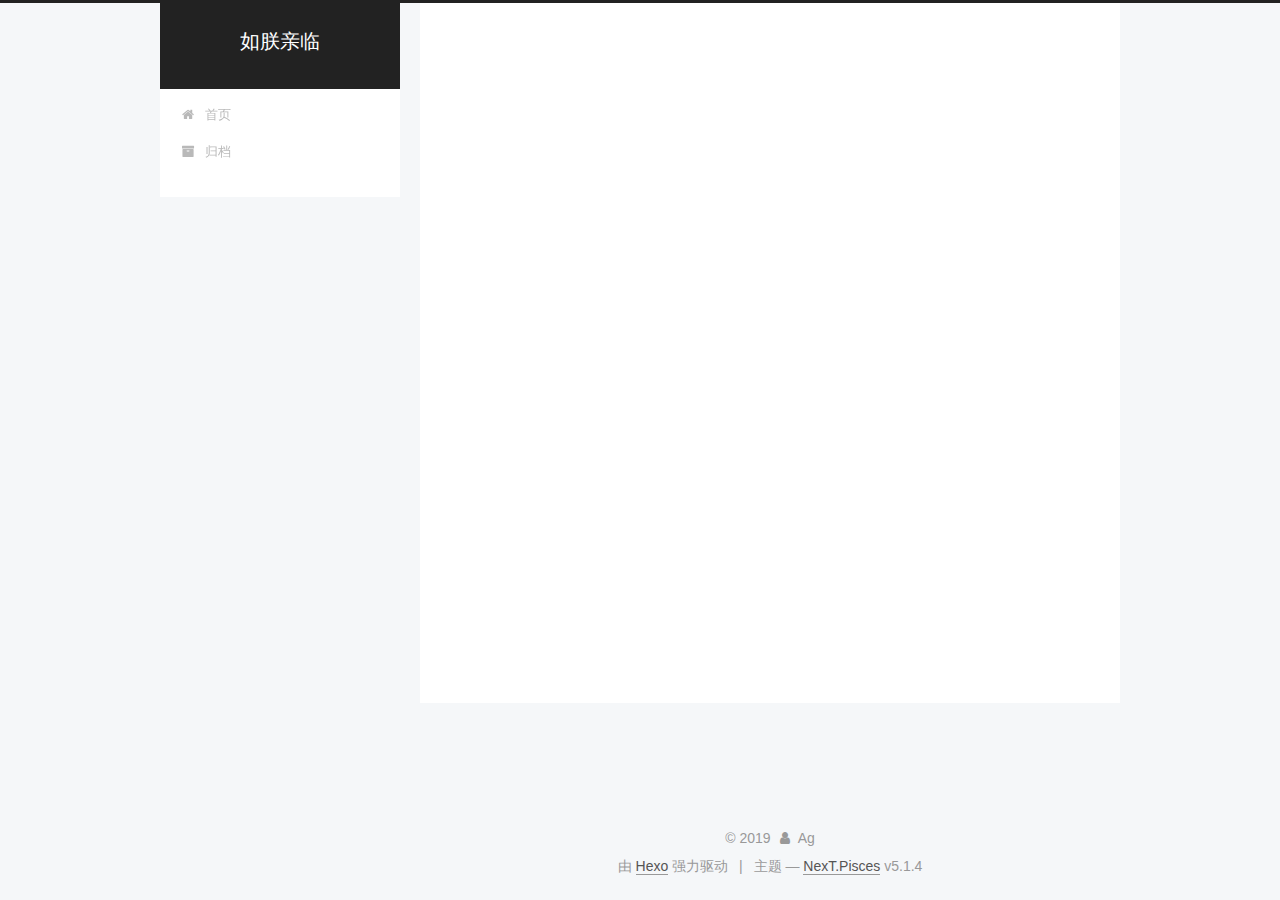
<file: archives/2018/05/index.html>
<!DOCTYPE html>



  


<html class="theme-next pisces use-motion" lang="zh-Hans">
<head>
  <meta charset="UTF-8"/>
<meta http-equiv="X-UA-Compatible" content="IE=edge" />
<meta name="viewport" content="width=device-width, initial-scale=1, maximum-scale=1"/>
<meta name="theme-color" content="#222">









<meta http-equiv="Cache-Control" content="no-transform" />
<meta http-equiv="Cache-Control" content="no-siteapp" />
















  
  
  <link href="/lib/fancybox/source/jquery.fancybox.css?v=2.1.5" rel="stylesheet" type="text/css" />







<link href="/lib/font-awesome/css/font-awesome.min.css?v=4.6.2" rel="stylesheet" type="text/css" />

<link href="/css/main.css?v=5.1.4" rel="stylesheet" type="text/css" />


  <link rel="apple-touch-icon" sizes="180x180" href="/images/apple-touch-icon-next.png?v=5.1.4">


  <link rel="icon" type="image/png" sizes="32x32" href="/images/favicon-32x32-next.png?v=5.1.4">


  <link rel="icon" type="image/png" sizes="16x16" href="/images/favicon-16x16-next.png?v=5.1.4">


  <link rel="mask-icon" href="/images/logo.svg?v=5.1.4" color="#222">





  <meta name="keywords" content="Hexo, NexT" />










<meta property="og:type" content="website">
<meta property="og:title" content="如朕亲临">
<meta property="og:url" content="http://yoursite.com/archives/2018/05/index.html">
<meta property="og:site_name" content="如朕亲临">
<meta property="og:locale" content="zh-Hans">
<meta name="twitter:card" content="summary">
<meta name="twitter:title" content="如朕亲临">



<script type="text/javascript" id="hexo.configurations">
  var NexT = window.NexT || {};
  var CONFIG = {
    root: '/',
    scheme: 'Pisces',
    version: '5.1.4',
    sidebar: {"position":"left","display":"post","offset":12,"b2t":false,"scrollpercent":false,"onmobile":false},
    fancybox: true,
    tabs: true,
    motion: {"enable":true,"async":false,"transition":{"post_block":"fadeIn","post_header":"slideDownIn","post_body":"slideDownIn","coll_header":"slideLeftIn","sidebar":"slideUpIn"}},
    duoshuo: {
      userId: '0',
      author: '博主'
    },
    algolia: {
      applicationID: '',
      apiKey: '',
      indexName: '',
      hits: {"per_page":10},
      labels: {"input_placeholder":"Search for Posts","hits_empty":"We didn't find any results for the search: ${query}","hits_stats":"${hits} results found in ${time} ms"}
    }
  };
</script>



  <link rel="canonical" href="http://yoursite.com/archives/2018/05/"/>





  <title>归档 | 如朕亲临</title>
  








</head>

<body itemscope itemtype="http://schema.org/WebPage" lang="zh-Hans">

  
  
    
  

  <div class="container sidebar-position-left page-archive">
    <div class="headband"></div>

    <header id="header" class="header" itemscope itemtype="http://schema.org/WPHeader">
      <div class="header-inner"><div class="site-brand-wrapper">
  <div class="site-meta ">
    

    <div class="custom-logo-site-title">
      <a href="/"  class="brand" rel="start">
        <span class="logo-line-before"><i></i></span>
        <span class="site-title">如朕亲临</span>
        <span class="logo-line-after"><i></i></span>
      </a>
    </div>
      
        <p class="site-subtitle"></p>
      
  </div>

  <div class="site-nav-toggle">
    <button>
      <span class="btn-bar"></span>
      <span class="btn-bar"></span>
      <span class="btn-bar"></span>
    </button>
  </div>
</div>

<nav class="site-nav">
  

  
    <ul id="menu" class="menu">
      
        
        <li class="menu-item menu-item-home">
          <a href="/" rel="section">
            
              <i class="menu-item-icon fa fa-fw fa-home"></i> <br />
            
            首页
          </a>
        </li>
      
        
        <li class="menu-item menu-item-archives">
          <a href="/archives/" rel="section">
            
              <i class="menu-item-icon fa fa-fw fa-archive"></i> <br />
            
            归档
          </a>
        </li>
      

      
    </ul>
  

  
</nav>



 </div>
    </header>

    <main id="main" class="main">
      <div class="main-inner">
        <div class="content-wrap">
          <div id="content" class="content">
            

  
  
  
  <div class="post-block archive">
    <div id="posts" class="posts-collapse">
      <span class="archive-move-on"></span>

      <span class="archive-page-counter">
        
        
        
          
        
        嗯..! 目前共计 3 篇日志。 继续努力。
      </span>

      

        
        
        

        
          
          <div class="collection-title">
            <h1 class="archive-year" id="archive-year-2018">2018</h1>
          </div>
        
        

        

  <article class="post post-type-normal" itemscope itemtype="http://schema.org/Article">
    <header class="post-header">

      <h2 class="post-title">
        
            <a class="post-title-link" href="/2018/05/31/hello-world/" itemprop="url">
              
                <span itemprop="name">Hello World</span>
              
            </a>
        
      </h2>

      <div class="post-meta">
        <time class="post-time" itemprop="dateCreated"
              datetime="2018-05-31T16:29:50+08:00"
              content="2018-05-31" >
          05-31
        </time>
      </div>

    </header>
  </article>



      

    </div>
  </div>
  
  
  

  



          </div>
          


          

        </div>
        
          
  
  <div class="sidebar-toggle">
    <div class="sidebar-toggle-line-wrap">
      <span class="sidebar-toggle-line sidebar-toggle-line-first"></span>
      <span class="sidebar-toggle-line sidebar-toggle-line-middle"></span>
      <span class="sidebar-toggle-line sidebar-toggle-line-last"></span>
    </div>
  </div>

  <aside id="sidebar" class="sidebar">
    
    <div class="sidebar-inner">

      

      

      <section class="site-overview-wrap sidebar-panel sidebar-panel-active">
        <div class="site-overview">
          <div class="site-author motion-element" itemprop="author" itemscope itemtype="http://schema.org/Person">
            
              <img class="site-author-image" itemprop="image"
                src="/images/aviatar.png"
                alt="Ag" />
            
              <p class="site-author-name" itemprop="name">Ag</p>
              <p class="site-description motion-element" itemprop="description"></p>
          </div>

          <nav class="site-state motion-element">

            
              <div class="site-state-item site-state-posts">
              
                <a href="/archives/">
              
                  <span class="site-state-item-count">3</span>
                  <span class="site-state-item-name">日志</span>
                </a>
              </div>
            

            

            

          </nav>

          

          

          
          

          
          

          

        </div>
      </section>

      

      

    </div>
  </aside>


        
      </div>
    </main>

    <footer id="footer" class="footer">
      <div class="footer-inner">
        <div class="copyright">&copy; <span itemprop="copyrightYear">2019</span>
  <span class="with-love">
    <i class="fa fa-user"></i>
  </span>
  <span class="author" itemprop="copyrightHolder">Ag</span>

  
</div>


  <div class="powered-by">由 <a class="theme-link" target="_blank" href="https://hexo.io">Hexo</a> 强力驱动</div>



  <span class="post-meta-divider">|</span>



  <div class="theme-info">主题 &mdash; <a class="theme-link" target="_blank" href="https://github.com/iissnan/hexo-theme-next">NexT.Pisces</a> v5.1.4</div>




        







        
      </div>
    </footer>

    
      <div class="back-to-top">
        <i class="fa fa-arrow-up"></i>
        
      </div>
    

    

  </div>

  

<script type="text/javascript">
  if (Object.prototype.toString.call(window.Promise) !== '[object Function]') {
    window.Promise = null;
  }
</script>









  












  
  
    <script type="text/javascript" src="/lib/jquery/index.js?v=2.1.3"></script>
  

  
  
    <script type="text/javascript" src="/lib/fastclick/lib/fastclick.min.js?v=1.0.6"></script>
  

  
  
    <script type="text/javascript" src="/lib/jquery_lazyload/jquery.lazyload.js?v=1.9.7"></script>
  

  
  
    <script type="text/javascript" src="/lib/velocity/velocity.min.js?v=1.2.1"></script>
  

  
  
    <script type="text/javascript" src="/lib/velocity/velocity.ui.min.js?v=1.2.1"></script>
  

  
  
    <script type="text/javascript" src="/lib/fancybox/source/jquery.fancybox.pack.js?v=2.1.5"></script>
  


  


  <script type="text/javascript" src="/js/src/utils.js?v=5.1.4"></script>

  <script type="text/javascript" src="/js/src/motion.js?v=5.1.4"></script>



  
  


  <script type="text/javascript" src="/js/src/affix.js?v=5.1.4"></script>

  <script type="text/javascript" src="/js/src/schemes/pisces.js?v=5.1.4"></script>



  

  


  <script type="text/javascript" src="/js/src/bootstrap.js?v=5.1.4"></script>



  


  




	





  





  












  





  

  

  

  
  

  

  

  

</body>
</html>
</file>
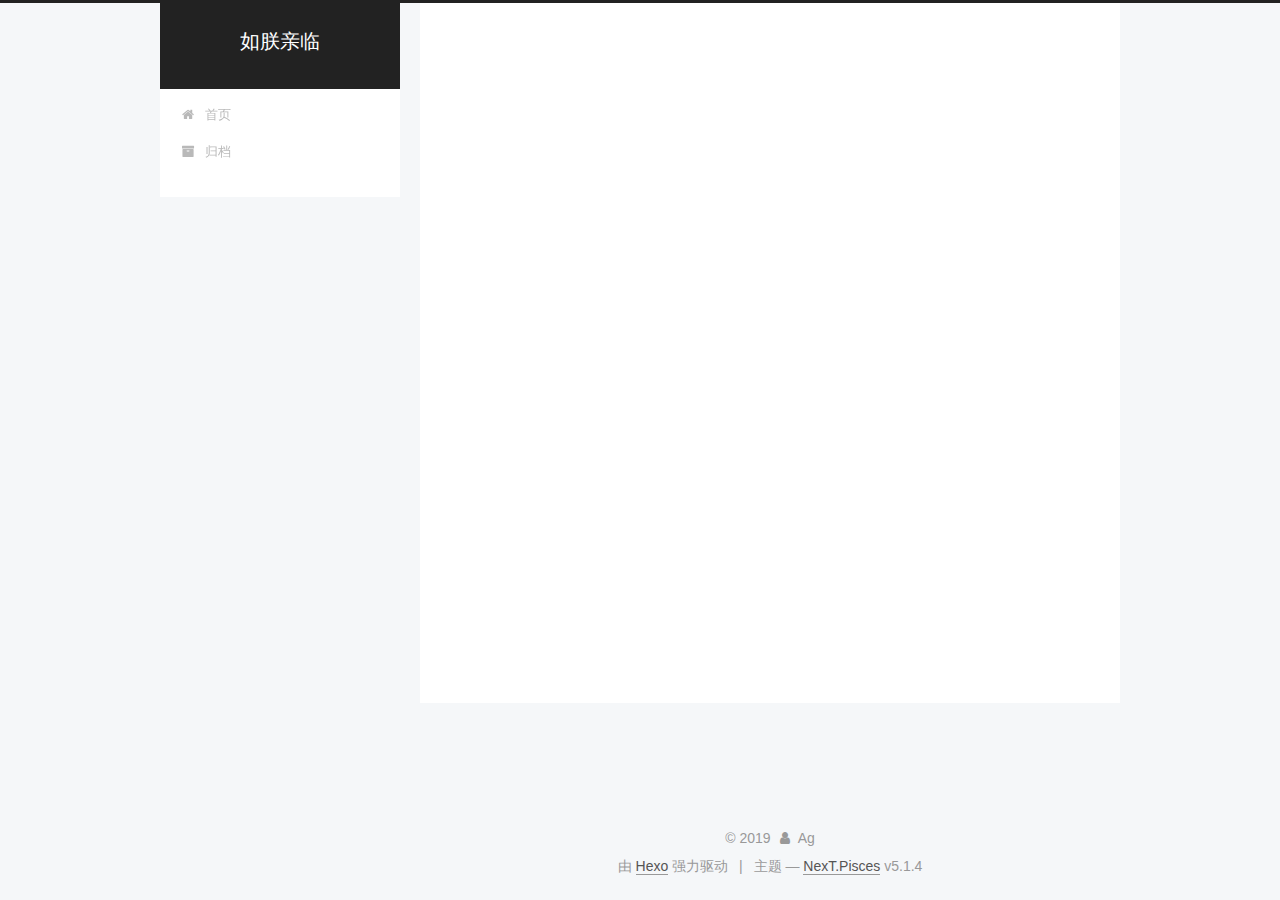
<file: archives/2018/06/index.html>
<!DOCTYPE html>



  


<html class="theme-next pisces use-motion" lang="zh-Hans">
<head>
  <meta charset="UTF-8"/>
<meta http-equiv="X-UA-Compatible" content="IE=edge" />
<meta name="viewport" content="width=device-width, initial-scale=1, maximum-scale=1"/>
<meta name="theme-color" content="#222">









<meta http-equiv="Cache-Control" content="no-transform" />
<meta http-equiv="Cache-Control" content="no-siteapp" />
















  
  
  <link href="/lib/fancybox/source/jquery.fancybox.css?v=2.1.5" rel="stylesheet" type="text/css" />







<link href="/lib/font-awesome/css/font-awesome.min.css?v=4.6.2" rel="stylesheet" type="text/css" />

<link href="/css/main.css?v=5.1.4" rel="stylesheet" type="text/css" />


  <link rel="apple-touch-icon" sizes="180x180" href="/images/apple-touch-icon-next.png?v=5.1.4">


  <link rel="icon" type="image/png" sizes="32x32" href="/images/favicon-32x32-next.png?v=5.1.4">


  <link rel="icon" type="image/png" sizes="16x16" href="/images/favicon-16x16-next.png?v=5.1.4">


  <link rel="mask-icon" href="/images/logo.svg?v=5.1.4" color="#222">





  <meta name="keywords" content="Hexo, NexT" />










<meta property="og:type" content="website">
<meta property="og:title" content="如朕亲临">
<meta property="og:url" content="http://yoursite.com/archives/2018/06/index.html">
<meta property="og:site_name" content="如朕亲临">
<meta property="og:locale" content="zh-Hans">
<meta name="twitter:card" content="summary">
<meta name="twitter:title" content="如朕亲临">



<script type="text/javascript" id="hexo.configurations">
  var NexT = window.NexT || {};
  var CONFIG = {
    root: '/',
    scheme: 'Pisces',
    version: '5.1.4',
    sidebar: {"position":"left","display":"post","offset":12,"b2t":false,"scrollpercent":false,"onmobile":false},
    fancybox: true,
    tabs: true,
    motion: {"enable":true,"async":false,"transition":{"post_block":"fadeIn","post_header":"slideDownIn","post_body":"slideDownIn","coll_header":"slideLeftIn","sidebar":"slideUpIn"}},
    duoshuo: {
      userId: '0',
      author: '博主'
    },
    algolia: {
      applicationID: '',
      apiKey: '',
      indexName: '',
      hits: {"per_page":10},
      labels: {"input_placeholder":"Search for Posts","hits_empty":"We didn't find any results for the search: ${query}","hits_stats":"${hits} results found in ${time} ms"}
    }
  };
</script>



  <link rel="canonical" href="http://yoursite.com/archives/2018/06/"/>





  <title>归档 | 如朕亲临</title>
  








</head>

<body itemscope itemtype="http://schema.org/WebPage" lang="zh-Hans">

  
  
    
  

  <div class="container sidebar-position-left page-archive">
    <div class="headband"></div>

    <header id="header" class="header" itemscope itemtype="http://schema.org/WPHeader">
      <div class="header-inner"><div class="site-brand-wrapper">
  <div class="site-meta ">
    

    <div class="custom-logo-site-title">
      <a href="/"  class="brand" rel="start">
        <span class="logo-line-before"><i></i></span>
        <span class="site-title">如朕亲临</span>
        <span class="logo-line-after"><i></i></span>
      </a>
    </div>
      
        <p class="site-subtitle"></p>
      
  </div>

  <div class="site-nav-toggle">
    <button>
      <span class="btn-bar"></span>
      <span class="btn-bar"></span>
      <span class="btn-bar"></span>
    </button>
  </div>
</div>

<nav class="site-nav">
  

  
    <ul id="menu" class="menu">
      
        
        <li class="menu-item menu-item-home">
          <a href="/" rel="section">
            
              <i class="menu-item-icon fa fa-fw fa-home"></i> <br />
            
            首页
          </a>
        </li>
      
        
        <li class="menu-item menu-item-archives">
          <a href="/archives/" rel="section">
            
              <i class="menu-item-icon fa fa-fw fa-archive"></i> <br />
            
            归档
          </a>
        </li>
      

      
    </ul>
  

  
</nav>



 </div>
    </header>

    <main id="main" class="main">
      <div class="main-inner">
        <div class="content-wrap">
          <div id="content" class="content">
            

  
  
  
  <div class="post-block archive">
    <div id="posts" class="posts-collapse">
      <span class="archive-move-on"></span>

      <span class="archive-page-counter">
        
        
        
          
        
        嗯..! 目前共计 3 篇日志。 继续努力。
      </span>

      

        
        
        

        
          
          <div class="collection-title">
            <h1 class="archive-year" id="archive-year-2018">2018</h1>
          </div>
        
        

        

  <article class="post post-type-normal" itemscope itemtype="http://schema.org/Article">
    <header class="post-header">

      <h2 class="post-title">
        
            <a class="post-title-link" href="/2018/06/03/movies/" itemprop="url">
              
                <span itemprop="name">movies</span>
              
            </a>
        
      </h2>

      <div class="post-meta">
        <time class="post-time" itemprop="dateCreated"
              datetime="2018-06-03T16:26:22+08:00"
              content="2018-06-03" >
          06-03
        </time>
      </div>

    </header>
  </article>



      

    </div>
  </div>
  
  
  

  



          </div>
          


          

        </div>
        
          
  
  <div class="sidebar-toggle">
    <div class="sidebar-toggle-line-wrap">
      <span class="sidebar-toggle-line sidebar-toggle-line-first"></span>
      <span class="sidebar-toggle-line sidebar-toggle-line-middle"></span>
      <span class="sidebar-toggle-line sidebar-toggle-line-last"></span>
    </div>
  </div>

  <aside id="sidebar" class="sidebar">
    
    <div class="sidebar-inner">

      

      

      <section class="site-overview-wrap sidebar-panel sidebar-panel-active">
        <div class="site-overview">
          <div class="site-author motion-element" itemprop="author" itemscope itemtype="http://schema.org/Person">
            
              <img class="site-author-image" itemprop="image"
                src="/images/aviatar.png"
                alt="Ag" />
            
              <p class="site-author-name" itemprop="name">Ag</p>
              <p class="site-description motion-element" itemprop="description"></p>
          </div>

          <nav class="site-state motion-element">

            
              <div class="site-state-item site-state-posts">
              
                <a href="/archives/">
              
                  <span class="site-state-item-count">3</span>
                  <span class="site-state-item-name">日志</span>
                </a>
              </div>
            

            

            

          </nav>

          

          

          
          

          
          

          

        </div>
      </section>

      

      

    </div>
  </aside>


        
      </div>
    </main>

    <footer id="footer" class="footer">
      <div class="footer-inner">
        <div class="copyright">&copy; <span itemprop="copyrightYear">2019</span>
  <span class="with-love">
    <i class="fa fa-user"></i>
  </span>
  <span class="author" itemprop="copyrightHolder">Ag</span>

  
</div>


  <div class="powered-by">由 <a class="theme-link" target="_blank" href="https://hexo.io">Hexo</a> 强力驱动</div>



  <span class="post-meta-divider">|</span>



  <div class="theme-info">主题 &mdash; <a class="theme-link" target="_blank" href="https://github.com/iissnan/hexo-theme-next">NexT.Pisces</a> v5.1.4</div>




        







        
      </div>
    </footer>

    
      <div class="back-to-top">
        <i class="fa fa-arrow-up"></i>
        
      </div>
    

    

  </div>

  

<script type="text/javascript">
  if (Object.prototype.toString.call(window.Promise) !== '[object Function]') {
    window.Promise = null;
  }
</script>









  












  
  
    <script type="text/javascript" src="/lib/jquery/index.js?v=2.1.3"></script>
  

  
  
    <script type="text/javascript" src="/lib/fastclick/lib/fastclick.min.js?v=1.0.6"></script>
  

  
  
    <script type="text/javascript" src="/lib/jquery_lazyload/jquery.lazyload.js?v=1.9.7"></script>
  

  
  
    <script type="text/javascript" src="/lib/velocity/velocity.min.js?v=1.2.1"></script>
  

  
  
    <script type="text/javascript" src="/lib/velocity/velocity.ui.min.js?v=1.2.1"></script>
  

  
  
    <script type="text/javascript" src="/lib/fancybox/source/jquery.fancybox.pack.js?v=2.1.5"></script>
  


  


  <script type="text/javascript" src="/js/src/utils.js?v=5.1.4"></script>

  <script type="text/javascript" src="/js/src/motion.js?v=5.1.4"></script>



  
  


  <script type="text/javascript" src="/js/src/affix.js?v=5.1.4"></script>

  <script type="text/javascript" src="/js/src/schemes/pisces.js?v=5.1.4"></script>



  

  


  <script type="text/javascript" src="/js/src/bootstrap.js?v=5.1.4"></script>



  


  




	





  





  












  





  

  

  

  
  

  

  

  

</body>
</html>
</file>
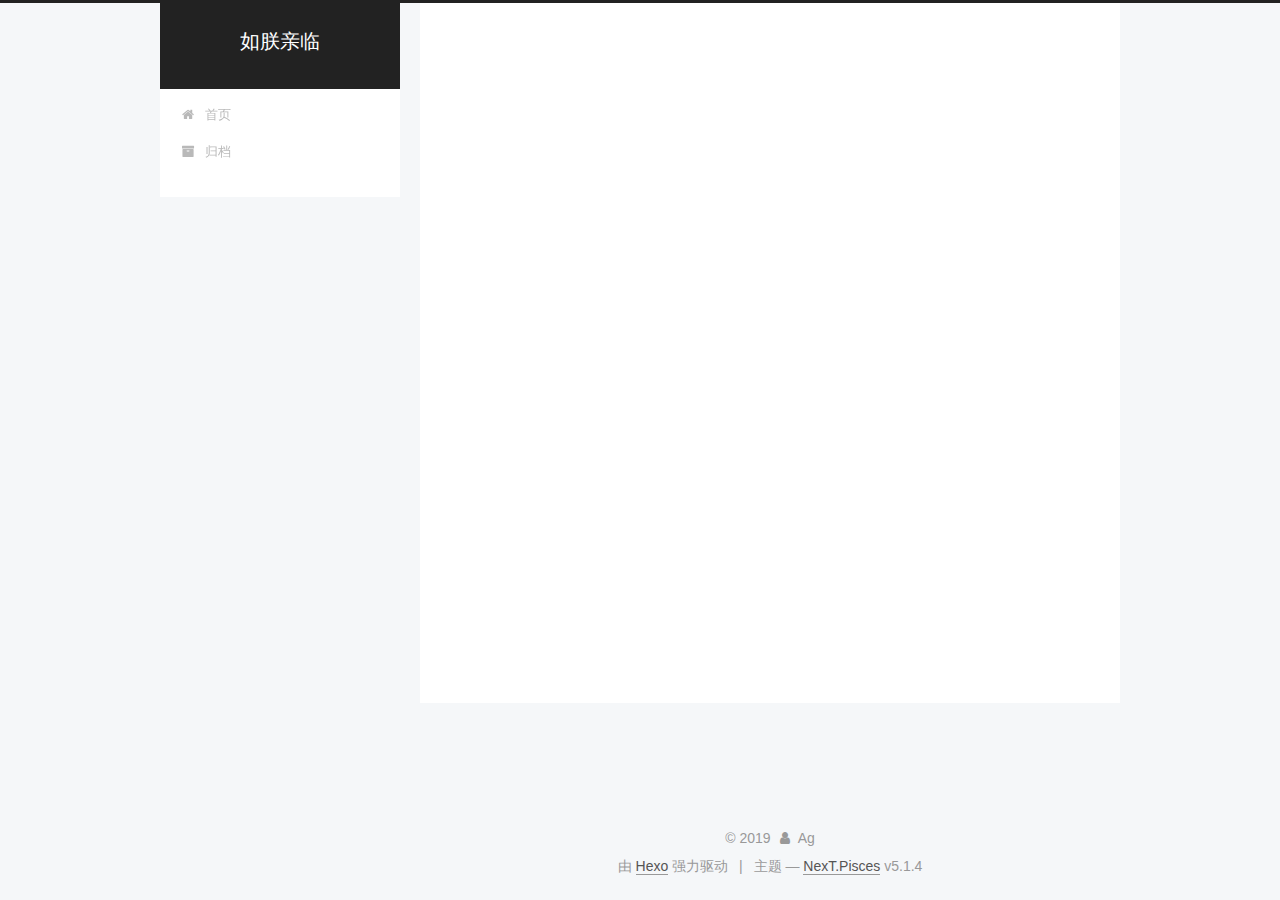
<file: archives/2019/08/index.html>
<!DOCTYPE html>



  


<html class="theme-next pisces use-motion" lang="zh-Hans">
<head>
  <meta charset="UTF-8"/>
<meta http-equiv="X-UA-Compatible" content="IE=edge" />
<meta name="viewport" content="width=device-width, initial-scale=1, maximum-scale=1"/>
<meta name="theme-color" content="#222">









<meta http-equiv="Cache-Control" content="no-transform" />
<meta http-equiv="Cache-Control" content="no-siteapp" />
















  
  
  <link href="/lib/fancybox/source/jquery.fancybox.css?v=2.1.5" rel="stylesheet" type="text/css" />







<link href="/lib/font-awesome/css/font-awesome.min.css?v=4.6.2" rel="stylesheet" type="text/css" />

<link href="/css/main.css?v=5.1.4" rel="stylesheet" type="text/css" />


  <link rel="apple-touch-icon" sizes="180x180" href="/images/apple-touch-icon-next.png?v=5.1.4">


  <link rel="icon" type="image/png" sizes="32x32" href="/images/favicon-32x32-next.png?v=5.1.4">


  <link rel="icon" type="image/png" sizes="16x16" href="/images/favicon-16x16-next.png?v=5.1.4">


  <link rel="mask-icon" href="/images/logo.svg?v=5.1.4" color="#222">





  <meta name="keywords" content="Hexo, NexT" />










<meta property="og:type" content="website">
<meta property="og:title" content="如朕亲临">
<meta property="og:url" content="http://yoursite.com/archives/2019/08/index.html">
<meta property="og:site_name" content="如朕亲临">
<meta property="og:locale" content="zh-Hans">
<meta name="twitter:card" content="summary">
<meta name="twitter:title" content="如朕亲临">



<script type="text/javascript" id="hexo.configurations">
  var NexT = window.NexT || {};
  var CONFIG = {
    root: '/',
    scheme: 'Pisces',
    version: '5.1.4',
    sidebar: {"position":"left","display":"post","offset":12,"b2t":false,"scrollpercent":false,"onmobile":false},
    fancybox: true,
    tabs: true,
    motion: {"enable":true,"async":false,"transition":{"post_block":"fadeIn","post_header":"slideDownIn","post_body":"slideDownIn","coll_header":"slideLeftIn","sidebar":"slideUpIn"}},
    duoshuo: {
      userId: '0',
      author: '博主'
    },
    algolia: {
      applicationID: '',
      apiKey: '',
      indexName: '',
      hits: {"per_page":10},
      labels: {"input_placeholder":"Search for Posts","hits_empty":"We didn't find any results for the search: ${query}","hits_stats":"${hits} results found in ${time} ms"}
    }
  };
</script>



  <link rel="canonical" href="http://yoursite.com/archives/2019/08/"/>





  <title>归档 | 如朕亲临</title>
  








</head>

<body itemscope itemtype="http://schema.org/WebPage" lang="zh-Hans">

  
  
    
  

  <div class="container sidebar-position-left page-archive">
    <div class="headband"></div>

    <header id="header" class="header" itemscope itemtype="http://schema.org/WPHeader">
      <div class="header-inner"><div class="site-brand-wrapper">
  <div class="site-meta ">
    

    <div class="custom-logo-site-title">
      <a href="/"  class="brand" rel="start">
        <span class="logo-line-before"><i></i></span>
        <span class="site-title">如朕亲临</span>
        <span class="logo-line-after"><i></i></span>
      </a>
    </div>
      
        <p class="site-subtitle"></p>
      
  </div>

  <div class="site-nav-toggle">
    <button>
      <span class="btn-bar"></span>
      <span class="btn-bar"></span>
      <span class="btn-bar"></span>
    </button>
  </div>
</div>

<nav class="site-nav">
  

  
    <ul id="menu" class="menu">
      
        
        <li class="menu-item menu-item-home">
          <a href="/" rel="section">
            
              <i class="menu-item-icon fa fa-fw fa-home"></i> <br />
            
            首页
          </a>
        </li>
      
        
        <li class="menu-item menu-item-archives">
          <a href="/archives/" rel="section">
            
              <i class="menu-item-icon fa fa-fw fa-archive"></i> <br />
            
            归档
          </a>
        </li>
      

      
    </ul>
  

  
</nav>



 </div>
    </header>

    <main id="main" class="main">
      <div class="main-inner">
        <div class="content-wrap">
          <div id="content" class="content">
            

  
  
  
  <div class="post-block archive">
    <div id="posts" class="posts-collapse">
      <span class="archive-move-on"></span>

      <span class="archive-page-counter">
        
        
        
          
        
        嗯..! 目前共计 3 篇日志。 继续努力。
      </span>

      

        
        
        

        
          
          <div class="collection-title">
            <h1 class="archive-year" id="archive-year-2019">2019</h1>
          </div>
        
        

        

  <article class="post post-type-normal" itemscope itemtype="http://schema.org/Article">
    <header class="post-header">

      <h2 class="post-title">
        
            <a class="post-title-link" href="/2019/08/25/justforsure/" itemprop="url">
              
                <span itemprop="name">未命名</span>
              
            </a>
        
      </h2>

      <div class="post-meta">
        <time class="post-time" itemprop="dateCreated"
              datetime="2019-08-25T22:39:04+08:00"
              content="2019-08-25" >
          08-25
        </time>
      </div>

    </header>
  </article>



      

    </div>
  </div>
  
  
  

  



          </div>
          


          

        </div>
        
          
  
  <div class="sidebar-toggle">
    <div class="sidebar-toggle-line-wrap">
      <span class="sidebar-toggle-line sidebar-toggle-line-first"></span>
      <span class="sidebar-toggle-line sidebar-toggle-line-middle"></span>
      <span class="sidebar-toggle-line sidebar-toggle-line-last"></span>
    </div>
  </div>

  <aside id="sidebar" class="sidebar">
    
    <div class="sidebar-inner">

      

      

      <section class="site-overview-wrap sidebar-panel sidebar-panel-active">
        <div class="site-overview">
          <div class="site-author motion-element" itemprop="author" itemscope itemtype="http://schema.org/Person">
            
              <img class="site-author-image" itemprop="image"
                src="/images/aviatar.png"
                alt="Ag" />
            
              <p class="site-author-name" itemprop="name">Ag</p>
              <p class="site-description motion-element" itemprop="description"></p>
          </div>

          <nav class="site-state motion-element">

            
              <div class="site-state-item site-state-posts">
              
                <a href="/archives/">
              
                  <span class="site-state-item-count">3</span>
                  <span class="site-state-item-name">日志</span>
                </a>
              </div>
            

            

            

          </nav>

          

          

          
          

          
          

          

        </div>
      </section>

      

      

    </div>
  </aside>


        
      </div>
    </main>

    <footer id="footer" class="footer">
      <div class="footer-inner">
        <div class="copyright">&copy; <span itemprop="copyrightYear">2019</span>
  <span class="with-love">
    <i class="fa fa-user"></i>
  </span>
  <span class="author" itemprop="copyrightHolder">Ag</span>

  
</div>


  <div class="powered-by">由 <a class="theme-link" target="_blank" href="https://hexo.io">Hexo</a> 强力驱动</div>



  <span class="post-meta-divider">|</span>



  <div class="theme-info">主题 &mdash; <a class="theme-link" target="_blank" href="https://github.com/iissnan/hexo-theme-next">NexT.Pisces</a> v5.1.4</div>




        







        
      </div>
    </footer>

    
      <div class="back-to-top">
        <i class="fa fa-arrow-up"></i>
        
      </div>
    

    

  </div>

  

<script type="text/javascript">
  if (Object.prototype.toString.call(window.Promise) !== '[object Function]') {
    window.Promise = null;
  }
</script>









  












  
  
    <script type="text/javascript" src="/lib/jquery/index.js?v=2.1.3"></script>
  

  
  
    <script type="text/javascript" src="/lib/fastclick/lib/fastclick.min.js?v=1.0.6"></script>
  

  
  
    <script type="text/javascript" src="/lib/jquery_lazyload/jquery.lazyload.js?v=1.9.7"></script>
  

  
  
    <script type="text/javascript" src="/lib/velocity/velocity.min.js?v=1.2.1"></script>
  

  
  
    <script type="text/javascript" src="/lib/velocity/velocity.ui.min.js?v=1.2.1"></script>
  

  
  
    <script type="text/javascript" src="/lib/fancybox/source/jquery.fancybox.pack.js?v=2.1.5"></script>
  


  


  <script type="text/javascript" src="/js/src/utils.js?v=5.1.4"></script>

  <script type="text/javascript" src="/js/src/motion.js?v=5.1.4"></script>



  
  


  <script type="text/javascript" src="/js/src/affix.js?v=5.1.4"></script>

  <script type="text/javascript" src="/js/src/schemes/pisces.js?v=5.1.4"></script>



  

  


  <script type="text/javascript" src="/js/src/bootstrap.js?v=5.1.4"></script>



  


  




	





  





  












  





  

  

  

  
  

  

  

  

</body>
</html>
</file>
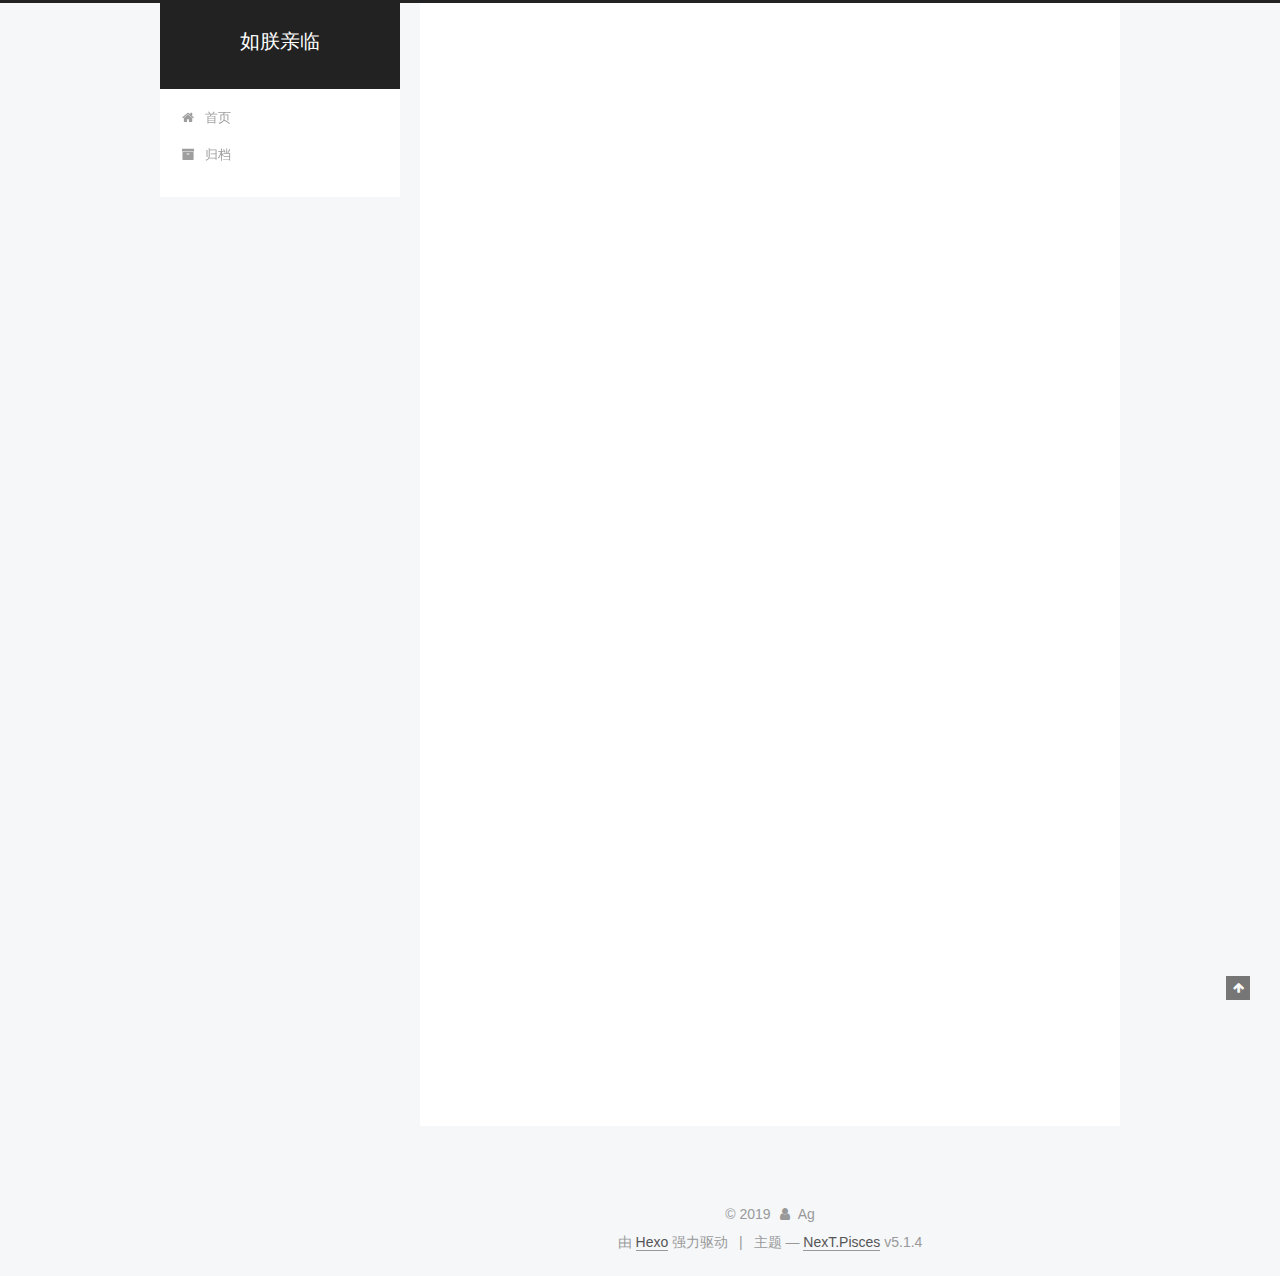
<file: 2018/05/31/hello-world/index.html>
<!DOCTYPE html>



  


<html class="theme-next pisces use-motion" lang="zh-Hans">
<head>
  <meta charset="UTF-8"/>
<meta http-equiv="X-UA-Compatible" content="IE=edge" />
<meta name="viewport" content="width=device-width, initial-scale=1, maximum-scale=1"/>
<meta name="theme-color" content="#222">









<meta http-equiv="Cache-Control" content="no-transform" />
<meta http-equiv="Cache-Control" content="no-siteapp" />
















  
  
  <link href="/lib/fancybox/source/jquery.fancybox.css?v=2.1.5" rel="stylesheet" type="text/css" />







<link href="/lib/font-awesome/css/font-awesome.min.css?v=4.6.2" rel="stylesheet" type="text/css" />

<link href="/css/main.css?v=5.1.4" rel="stylesheet" type="text/css" />


  <link rel="apple-touch-icon" sizes="180x180" href="/images/apple-touch-icon-next.png?v=5.1.4">


  <link rel="icon" type="image/png" sizes="32x32" href="/images/favicon-32x32-next.png?v=5.1.4">


  <link rel="icon" type="image/png" sizes="16x16" href="/images/favicon-16x16-next.png?v=5.1.4">


  <link rel="mask-icon" href="/images/logo.svg?v=5.1.4" color="#222">





  <meta name="keywords" content="Hexo, NexT" />










<meta name="description" content="Welcome to Hexo! This is your very first post. Check documentation for more info. If you get any problems when using Hexo, you can find the answer in troubleshooting or you can ask me on GitHub. Quick">
<meta property="og:type" content="article">
<meta property="og:title" content="Hello World">
<meta property="og:url" content="http://yoursite.com/2018/05/31/hello-world/index.html">
<meta property="og:site_name" content="如朕亲临">
<meta property="og:description" content="Welcome to Hexo! This is your very first post. Check documentation for more info. If you get any problems when using Hexo, you can find the answer in troubleshooting or you can ask me on GitHub. Quick">
<meta property="og:locale" content="zh-Hans">
<meta property="og:updated_time" content="2018-05-31T08:29:50.373Z">
<meta name="twitter:card" content="summary">
<meta name="twitter:title" content="Hello World">
<meta name="twitter:description" content="Welcome to Hexo! This is your very first post. Check documentation for more info. If you get any problems when using Hexo, you can find the answer in troubleshooting or you can ask me on GitHub. Quick">



<script type="text/javascript" id="hexo.configurations">
  var NexT = window.NexT || {};
  var CONFIG = {
    root: '/',
    scheme: 'Pisces',
    version: '5.1.4',
    sidebar: {"position":"left","display":"post","offset":12,"b2t":false,"scrollpercent":false,"onmobile":false},
    fancybox: true,
    tabs: true,
    motion: {"enable":true,"async":false,"transition":{"post_block":"fadeIn","post_header":"slideDownIn","post_body":"slideDownIn","coll_header":"slideLeftIn","sidebar":"slideUpIn"}},
    duoshuo: {
      userId: '0',
      author: '博主'
    },
    algolia: {
      applicationID: '',
      apiKey: '',
      indexName: '',
      hits: {"per_page":10},
      labels: {"input_placeholder":"Search for Posts","hits_empty":"We didn't find any results for the search: ${query}","hits_stats":"${hits} results found in ${time} ms"}
    }
  };
</script>



  <link rel="canonical" href="http://yoursite.com/2018/05/31/hello-world/"/>





  <title>Hello World | 如朕亲临</title>
  








</head>

<body itemscope itemtype="http://schema.org/WebPage" lang="zh-Hans">

  
  
    
  

  <div class="container sidebar-position-left page-post-detail">
    <div class="headband"></div>

    <header id="header" class="header" itemscope itemtype="http://schema.org/WPHeader">
      <div class="header-inner"><div class="site-brand-wrapper">
  <div class="site-meta ">
    

    <div class="custom-logo-site-title">
      <a href="/"  class="brand" rel="start">
        <span class="logo-line-before"><i></i></span>
        <span class="site-title">如朕亲临</span>
        <span class="logo-line-after"><i></i></span>
      </a>
    </div>
      
        <p class="site-subtitle"></p>
      
  </div>

  <div class="site-nav-toggle">
    <button>
      <span class="btn-bar"></span>
      <span class="btn-bar"></span>
      <span class="btn-bar"></span>
    </button>
  </div>
</div>

<nav class="site-nav">
  

  
    <ul id="menu" class="menu">
      
        
        <li class="menu-item menu-item-home">
          <a href="/" rel="section">
            
              <i class="menu-item-icon fa fa-fw fa-home"></i> <br />
            
            首页
          </a>
        </li>
      
        
        <li class="menu-item menu-item-archives">
          <a href="/archives/" rel="section">
            
              <i class="menu-item-icon fa fa-fw fa-archive"></i> <br />
            
            归档
          </a>
        </li>
      

      
    </ul>
  

  
</nav>



 </div>
    </header>

    <main id="main" class="main">
      <div class="main-inner">
        <div class="content-wrap">
          <div id="content" class="content">
            

  <div id="posts" class="posts-expand">
    

  

  
  
  

  <article class="post post-type-normal" itemscope itemtype="http://schema.org/Article">
  
  
  
  <div class="post-block">
    <link itemprop="mainEntityOfPage" href="http://yoursite.com/2018/05/31/hello-world/">

    <span hidden itemprop="author" itemscope itemtype="http://schema.org/Person">
      <meta itemprop="name" content="Ag">
      <meta itemprop="description" content="">
      <meta itemprop="image" content="/images/aviatar.png">
    </span>

    <span hidden itemprop="publisher" itemscope itemtype="http://schema.org/Organization">
      <meta itemprop="name" content="如朕亲临">
    </span>

    
      <header class="post-header">

        
        
          <h1 class="post-title" itemprop="name headline">Hello World</h1>
        

        <div class="post-meta">
          <span class="post-time">
            
              <span class="post-meta-item-icon">
                <i class="fa fa-calendar-o"></i>
              </span>
              
                <span class="post-meta-item-text">发表于</span>
              
              <time title="创建于" itemprop="dateCreated datePublished" datetime="2018-05-31T16:29:50+08:00">
                2018-05-31
              </time>
            

            

            
          </span>

          

          
            
          

          
          

          

          

          

        </div>
      </header>
    

    
    
    
    <div class="post-body" itemprop="articleBody">

      
      

      
        <p>Welcome to <a href="https://hexo.io/" target="_blank" rel="noopener">Hexo</a>! This is your very first post. Check <a href="https://hexo.io/docs/" target="_blank" rel="noopener">documentation</a> for more info. If you get any problems when using Hexo, you can find the answer in <a href="https://hexo.io/docs/troubleshooting.html" target="_blank" rel="noopener">troubleshooting</a> or you can ask me on <a href="https://github.com/hexojs/hexo/issues" target="_blank" rel="noopener">GitHub</a>.</p>
<h2 id="Quick-Start"><a href="#Quick-Start" class="headerlink" title="Quick Start"></a>Quick Start</h2><h3 id="Create-a-new-post"><a href="#Create-a-new-post" class="headerlink" title="Create a new post"></a>Create a new post</h3><figure class="highlight bash"><table><tr><td class="gutter"><pre><span class="line">1</span><br></pre></td><td class="code"><pre><span class="line">$ hexo new <span class="string">"My New Post"</span></span><br></pre></td></tr></table></figure>
<p>More info: <a href="https://hexo.io/docs/writing.html" target="_blank" rel="noopener">Writing</a></p>
<h3 id="Run-server"><a href="#Run-server" class="headerlink" title="Run server"></a>Run server</h3><figure class="highlight bash"><table><tr><td class="gutter"><pre><span class="line">1</span><br></pre></td><td class="code"><pre><span class="line">$ hexo server</span><br></pre></td></tr></table></figure>
<p>More info: <a href="https://hexo.io/docs/server.html" target="_blank" rel="noopener">Server</a></p>
<h3 id="Generate-static-files"><a href="#Generate-static-files" class="headerlink" title="Generate static files"></a>Generate static files</h3><figure class="highlight bash"><table><tr><td class="gutter"><pre><span class="line">1</span><br></pre></td><td class="code"><pre><span class="line">$ hexo generate</span><br></pre></td></tr></table></figure>
<p>More info: <a href="https://hexo.io/docs/generating.html" target="_blank" rel="noopener">Generating</a></p>
<h3 id="Deploy-to-remote-sites"><a href="#Deploy-to-remote-sites" class="headerlink" title="Deploy to remote sites"></a>Deploy to remote sites</h3><figure class="highlight bash"><table><tr><td class="gutter"><pre><span class="line">1</span><br></pre></td><td class="code"><pre><span class="line">$ hexo deploy</span><br></pre></td></tr></table></figure>
<p>More info: <a href="https://hexo.io/docs/deployment.html" target="_blank" rel="noopener">Deployment</a></p>

      
    </div>
    
    
    

    

    

    

    <footer class="post-footer">
      

      
      
      

      
        <div class="post-nav">
          <div class="post-nav-next post-nav-item">
            
          </div>

          <span class="post-nav-divider"></span>

          <div class="post-nav-prev post-nav-item">
            
              <a href="/2018/06/03/movies/" rel="prev" title="movies">
                movies <i class="fa fa-chevron-right"></i>
              </a>
            
          </div>
        </div>
      

      
      
    </footer>
  </div>
  
  
  
  </article>



    <div class="post-spread">
      
    </div>
  </div>


          </div>
          


          

  



        </div>
        
          
  
  <div class="sidebar-toggle">
    <div class="sidebar-toggle-line-wrap">
      <span class="sidebar-toggle-line sidebar-toggle-line-first"></span>
      <span class="sidebar-toggle-line sidebar-toggle-line-middle"></span>
      <span class="sidebar-toggle-line sidebar-toggle-line-last"></span>
    </div>
  </div>

  <aside id="sidebar" class="sidebar">
    
    <div class="sidebar-inner">

      

      
        <ul class="sidebar-nav motion-element">
          <li class="sidebar-nav-toc sidebar-nav-active" data-target="post-toc-wrap">
            文章目录
          </li>
          <li class="sidebar-nav-overview" data-target="site-overview-wrap">
            站点概览
          </li>
        </ul>
      

      <section class="site-overview-wrap sidebar-panel">
        <div class="site-overview">
          <div class="site-author motion-element" itemprop="author" itemscope itemtype="http://schema.org/Person">
            
              <img class="site-author-image" itemprop="image"
                src="/images/aviatar.png"
                alt="Ag" />
            
              <p class="site-author-name" itemprop="name">Ag</p>
              <p class="site-description motion-element" itemprop="description"></p>
          </div>

          <nav class="site-state motion-element">

            
              <div class="site-state-item site-state-posts">
              
                <a href="/archives/">
              
                  <span class="site-state-item-count">3</span>
                  <span class="site-state-item-name">日志</span>
                </a>
              </div>
            

            

            

          </nav>

          

          

          
          

          
          

          

        </div>
      </section>

      
      <!--noindex-->
        <section class="post-toc-wrap motion-element sidebar-panel sidebar-panel-active">
          <div class="post-toc">

            
              
            

            
              <div class="post-toc-content"><ol class="nav"><li class="nav-item nav-level-2"><a class="nav-link" href="#Quick-Start"><span class="nav-number">1.</span> <span class="nav-text">Quick Start</span></a><ol class="nav-child"><li class="nav-item nav-level-3"><a class="nav-link" href="#Create-a-new-post"><span class="nav-number">1.1.</span> <span class="nav-text">Create a new post</span></a></li><li class="nav-item nav-level-3"><a class="nav-link" href="#Run-server"><span class="nav-number">1.2.</span> <span class="nav-text">Run server</span></a></li><li class="nav-item nav-level-3"><a class="nav-link" href="#Generate-static-files"><span class="nav-number">1.3.</span> <span class="nav-text">Generate static files</span></a></li><li class="nav-item nav-level-3"><a class="nav-link" href="#Deploy-to-remote-sites"><span class="nav-number">1.4.</span> <span class="nav-text">Deploy to remote sites</span></a></li></ol></li></ol></div>
            

          </div>
        </section>
      <!--/noindex-->
      

      

    </div>
  </aside>


        
      </div>
    </main>

    <footer id="footer" class="footer">
      <div class="footer-inner">
        <div class="copyright">&copy; <span itemprop="copyrightYear">2019</span>
  <span class="with-love">
    <i class="fa fa-user"></i>
  </span>
  <span class="author" itemprop="copyrightHolder">Ag</span>

  
</div>


  <div class="powered-by">由 <a class="theme-link" target="_blank" href="https://hexo.io">Hexo</a> 强力驱动</div>



  <span class="post-meta-divider">|</span>



  <div class="theme-info">主题 &mdash; <a class="theme-link" target="_blank" href="https://github.com/iissnan/hexo-theme-next">NexT.Pisces</a> v5.1.4</div>




        







        
      </div>
    </footer>

    
      <div class="back-to-top">
        <i class="fa fa-arrow-up"></i>
        
      </div>
    

    

  </div>

  

<script type="text/javascript">
  if (Object.prototype.toString.call(window.Promise) !== '[object Function]') {
    window.Promise = null;
  }
</script>









  












  
  
    <script type="text/javascript" src="/lib/jquery/index.js?v=2.1.3"></script>
  

  
  
    <script type="text/javascript" src="/lib/fastclick/lib/fastclick.min.js?v=1.0.6"></script>
  

  
  
    <script type="text/javascript" src="/lib/jquery_lazyload/jquery.lazyload.js?v=1.9.7"></script>
  

  
  
    <script type="text/javascript" src="/lib/velocity/velocity.min.js?v=1.2.1"></script>
  

  
  
    <script type="text/javascript" src="/lib/velocity/velocity.ui.min.js?v=1.2.1"></script>
  

  
  
    <script type="text/javascript" src="/lib/fancybox/source/jquery.fancybox.pack.js?v=2.1.5"></script>
  


  


  <script type="text/javascript" src="/js/src/utils.js?v=5.1.4"></script>

  <script type="text/javascript" src="/js/src/motion.js?v=5.1.4"></script>



  
  


  <script type="text/javascript" src="/js/src/affix.js?v=5.1.4"></script>

  <script type="text/javascript" src="/js/src/schemes/pisces.js?v=5.1.4"></script>



  
  <script type="text/javascript" src="/js/src/scrollspy.js?v=5.1.4"></script>
<script type="text/javascript" src="/js/src/post-details.js?v=5.1.4"></script>



  


  <script type="text/javascript" src="/js/src/bootstrap.js?v=5.1.4"></script>



  


  




	





  





  












  





  

  

  

  
  

  

  

  

</body>
</html>
</file>
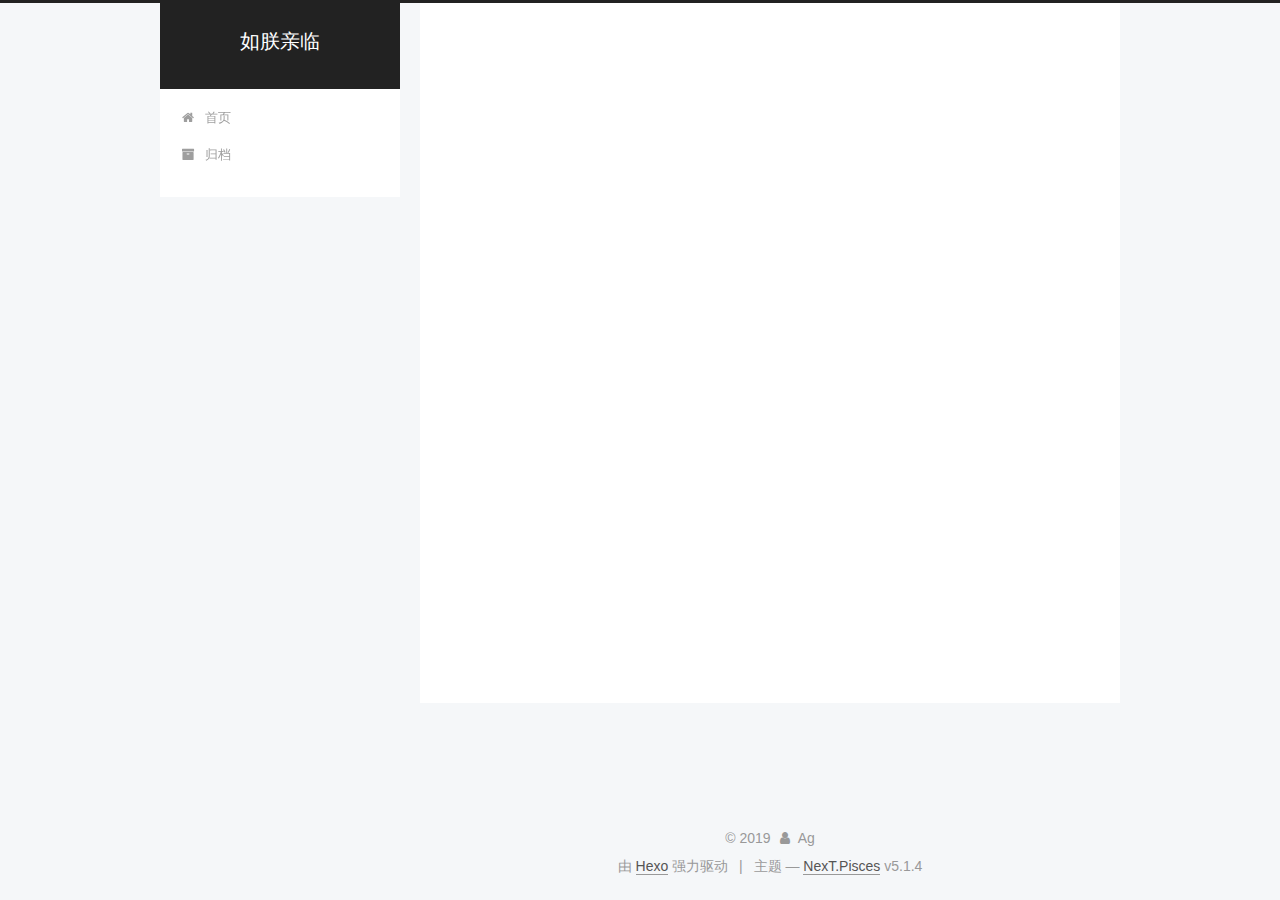
<file: 2018/06/03/movies/index.html>
<!DOCTYPE html>



  


<html class="theme-next pisces use-motion" lang="zh-Hans">
<head>
  <meta charset="UTF-8"/>
<meta http-equiv="X-UA-Compatible" content="IE=edge" />
<meta name="viewport" content="width=device-width, initial-scale=1, maximum-scale=1"/>
<meta name="theme-color" content="#222">









<meta http-equiv="Cache-Control" content="no-transform" />
<meta http-equiv="Cache-Control" content="no-siteapp" />
















  
  
  <link href="/lib/fancybox/source/jquery.fancybox.css?v=2.1.5" rel="stylesheet" type="text/css" />







<link href="/lib/font-awesome/css/font-awesome.min.css?v=4.6.2" rel="stylesheet" type="text/css" />

<link href="/css/main.css?v=5.1.4" rel="stylesheet" type="text/css" />


  <link rel="apple-touch-icon" sizes="180x180" href="/images/apple-touch-icon-next.png?v=5.1.4">


  <link rel="icon" type="image/png" sizes="32x32" href="/images/favicon-32x32-next.png?v=5.1.4">


  <link rel="icon" type="image/png" sizes="16x16" href="/images/favicon-16x16-next.png?v=5.1.4">


  <link rel="mask-icon" href="/images/logo.svg?v=5.1.4" color="#222">





  <meta name="keywords" content="Hexo, NexT" />










<meta name="description" content="interesting经典台词  纪念">
<meta property="og:type" content="article">
<meta property="og:title" content="movies">
<meta property="og:url" content="http://yoursite.com/2018/06/03/movies/index.html">
<meta property="og:site_name" content="如朕亲临">
<meta property="og:description" content="interesting经典台词  纪念">
<meta property="og:locale" content="zh-Hans">
<meta property="og:updated_time" content="2018-06-03T09:12:25.626Z">
<meta name="twitter:card" content="summary">
<meta name="twitter:title" content="movies">
<meta name="twitter:description" content="interesting经典台词  纪念">



<script type="text/javascript" id="hexo.configurations">
  var NexT = window.NexT || {};
  var CONFIG = {
    root: '/',
    scheme: 'Pisces',
    version: '5.1.4',
    sidebar: {"position":"left","display":"post","offset":12,"b2t":false,"scrollpercent":false,"onmobile":false},
    fancybox: true,
    tabs: true,
    motion: {"enable":true,"async":false,"transition":{"post_block":"fadeIn","post_header":"slideDownIn","post_body":"slideDownIn","coll_header":"slideLeftIn","sidebar":"slideUpIn"}},
    duoshuo: {
      userId: '0',
      author: '博主'
    },
    algolia: {
      applicationID: '',
      apiKey: '',
      indexName: '',
      hits: {"per_page":10},
      labels: {"input_placeholder":"Search for Posts","hits_empty":"We didn't find any results for the search: ${query}","hits_stats":"${hits} results found in ${time} ms"}
    }
  };
</script>



  <link rel="canonical" href="http://yoursite.com/2018/06/03/movies/"/>





  <title>movies | 如朕亲临</title>
  








</head>

<body itemscope itemtype="http://schema.org/WebPage" lang="zh-Hans">

  
  
    
  

  <div class="container sidebar-position-left page-post-detail">
    <div class="headband"></div>

    <header id="header" class="header" itemscope itemtype="http://schema.org/WPHeader">
      <div class="header-inner"><div class="site-brand-wrapper">
  <div class="site-meta ">
    

    <div class="custom-logo-site-title">
      <a href="/"  class="brand" rel="start">
        <span class="logo-line-before"><i></i></span>
        <span class="site-title">如朕亲临</span>
        <span class="logo-line-after"><i></i></span>
      </a>
    </div>
      
        <p class="site-subtitle"></p>
      
  </div>

  <div class="site-nav-toggle">
    <button>
      <span class="btn-bar"></span>
      <span class="btn-bar"></span>
      <span class="btn-bar"></span>
    </button>
  </div>
</div>

<nav class="site-nav">
  

  
    <ul id="menu" class="menu">
      
        
        <li class="menu-item menu-item-home">
          <a href="/" rel="section">
            
              <i class="menu-item-icon fa fa-fw fa-home"></i> <br />
            
            首页
          </a>
        </li>
      
        
        <li class="menu-item menu-item-archives">
          <a href="/archives/" rel="section">
            
              <i class="menu-item-icon fa fa-fw fa-archive"></i> <br />
            
            归档
          </a>
        </li>
      

      
    </ul>
  

  
</nav>



 </div>
    </header>

    <main id="main" class="main">
      <div class="main-inner">
        <div class="content-wrap">
          <div id="content" class="content">
            

  <div id="posts" class="posts-expand">
    

  

  
  
  

  <article class="post post-type-normal" itemscope itemtype="http://schema.org/Article">
  
  
  
  <div class="post-block">
    <link itemprop="mainEntityOfPage" href="http://yoursite.com/2018/06/03/movies/">

    <span hidden itemprop="author" itemscope itemtype="http://schema.org/Person">
      <meta itemprop="name" content="Ag">
      <meta itemprop="description" content="">
      <meta itemprop="image" content="/images/aviatar.png">
    </span>

    <span hidden itemprop="publisher" itemscope itemtype="http://schema.org/Organization">
      <meta itemprop="name" content="如朕亲临">
    </span>

    
      <header class="post-header">

        
        
          <h1 class="post-title" itemprop="name headline">movies</h1>
        

        <div class="post-meta">
          <span class="post-time">
            
              <span class="post-meta-item-icon">
                <i class="fa fa-calendar-o"></i>
              </span>
              
                <span class="post-meta-item-text">发表于</span>
              
              <time title="创建于" itemprop="dateCreated datePublished" datetime="2018-06-03T16:26:22+08:00">
                2018-06-03
              </time>
            

            

            
          </span>

          

          
            
          

          
          

          

          

          

        </div>
      </header>
    

    
    
    
    <div class="post-body" itemprop="articleBody">

      
      

      
        <ol>
<li>interesting<pre><code>经典台词
</code></pre></li>
<li>纪念</li>
</ol>

      
    </div>
    
    
    

    

    

    

    <footer class="post-footer">
      

      
      
      

      
        <div class="post-nav">
          <div class="post-nav-next post-nav-item">
            
              <a href="/2018/05/31/hello-world/" rel="next" title="Hello World">
                <i class="fa fa-chevron-left"></i> Hello World
              </a>
            
          </div>

          <span class="post-nav-divider"></span>

          <div class="post-nav-prev post-nav-item">
            
              <a href="/2019/08/25/justforsure/" rel="prev" title="">
                 <i class="fa fa-chevron-right"></i>
              </a>
            
          </div>
        </div>
      

      
      
    </footer>
  </div>
  
  
  
  </article>



    <div class="post-spread">
      
    </div>
  </div>


          </div>
          


          

  



        </div>
        
          
  
  <div class="sidebar-toggle">
    <div class="sidebar-toggle-line-wrap">
      <span class="sidebar-toggle-line sidebar-toggle-line-first"></span>
      <span class="sidebar-toggle-line sidebar-toggle-line-middle"></span>
      <span class="sidebar-toggle-line sidebar-toggle-line-last"></span>
    </div>
  </div>

  <aside id="sidebar" class="sidebar">
    
    <div class="sidebar-inner">

      

      

      <section class="site-overview-wrap sidebar-panel sidebar-panel-active">
        <div class="site-overview">
          <div class="site-author motion-element" itemprop="author" itemscope itemtype="http://schema.org/Person">
            
              <img class="site-author-image" itemprop="image"
                src="/images/aviatar.png"
                alt="Ag" />
            
              <p class="site-author-name" itemprop="name">Ag</p>
              <p class="site-description motion-element" itemprop="description"></p>
          </div>

          <nav class="site-state motion-element">

            
              <div class="site-state-item site-state-posts">
              
                <a href="/archives/">
              
                  <span class="site-state-item-count">3</span>
                  <span class="site-state-item-name">日志</span>
                </a>
              </div>
            

            

            

          </nav>

          

          

          
          

          
          

          

        </div>
      </section>

      

      

    </div>
  </aside>


        
      </div>
    </main>

    <footer id="footer" class="footer">
      <div class="footer-inner">
        <div class="copyright">&copy; <span itemprop="copyrightYear">2019</span>
  <span class="with-love">
    <i class="fa fa-user"></i>
  </span>
  <span class="author" itemprop="copyrightHolder">Ag</span>

  
</div>


  <div class="powered-by">由 <a class="theme-link" target="_blank" href="https://hexo.io">Hexo</a> 强力驱动</div>



  <span class="post-meta-divider">|</span>



  <div class="theme-info">主题 &mdash; <a class="theme-link" target="_blank" href="https://github.com/iissnan/hexo-theme-next">NexT.Pisces</a> v5.1.4</div>




        







        
      </div>
    </footer>

    
      <div class="back-to-top">
        <i class="fa fa-arrow-up"></i>
        
      </div>
    

    

  </div>

  

<script type="text/javascript">
  if (Object.prototype.toString.call(window.Promise) !== '[object Function]') {
    window.Promise = null;
  }
</script>









  












  
  
    <script type="text/javascript" src="/lib/jquery/index.js?v=2.1.3"></script>
  

  
  
    <script type="text/javascript" src="/lib/fastclick/lib/fastclick.min.js?v=1.0.6"></script>
  

  
  
    <script type="text/javascript" src="/lib/jquery_lazyload/jquery.lazyload.js?v=1.9.7"></script>
  

  
  
    <script type="text/javascript" src="/lib/velocity/velocity.min.js?v=1.2.1"></script>
  

  
  
    <script type="text/javascript" src="/lib/velocity/velocity.ui.min.js?v=1.2.1"></script>
  

  
  
    <script type="text/javascript" src="/lib/fancybox/source/jquery.fancybox.pack.js?v=2.1.5"></script>
  


  


  <script type="text/javascript" src="/js/src/utils.js?v=5.1.4"></script>

  <script type="text/javascript" src="/js/src/motion.js?v=5.1.4"></script>



  
  


  <script type="text/javascript" src="/js/src/affix.js?v=5.1.4"></script>

  <script type="text/javascript" src="/js/src/schemes/pisces.js?v=5.1.4"></script>



  
  <script type="text/javascript" src="/js/src/scrollspy.js?v=5.1.4"></script>
<script type="text/javascript" src="/js/src/post-details.js?v=5.1.4"></script>



  


  <script type="text/javascript" src="/js/src/bootstrap.js?v=5.1.4"></script>



  


  




	





  





  












  





  

  

  

  
  

  

  

  

</body>
</html>
</file>
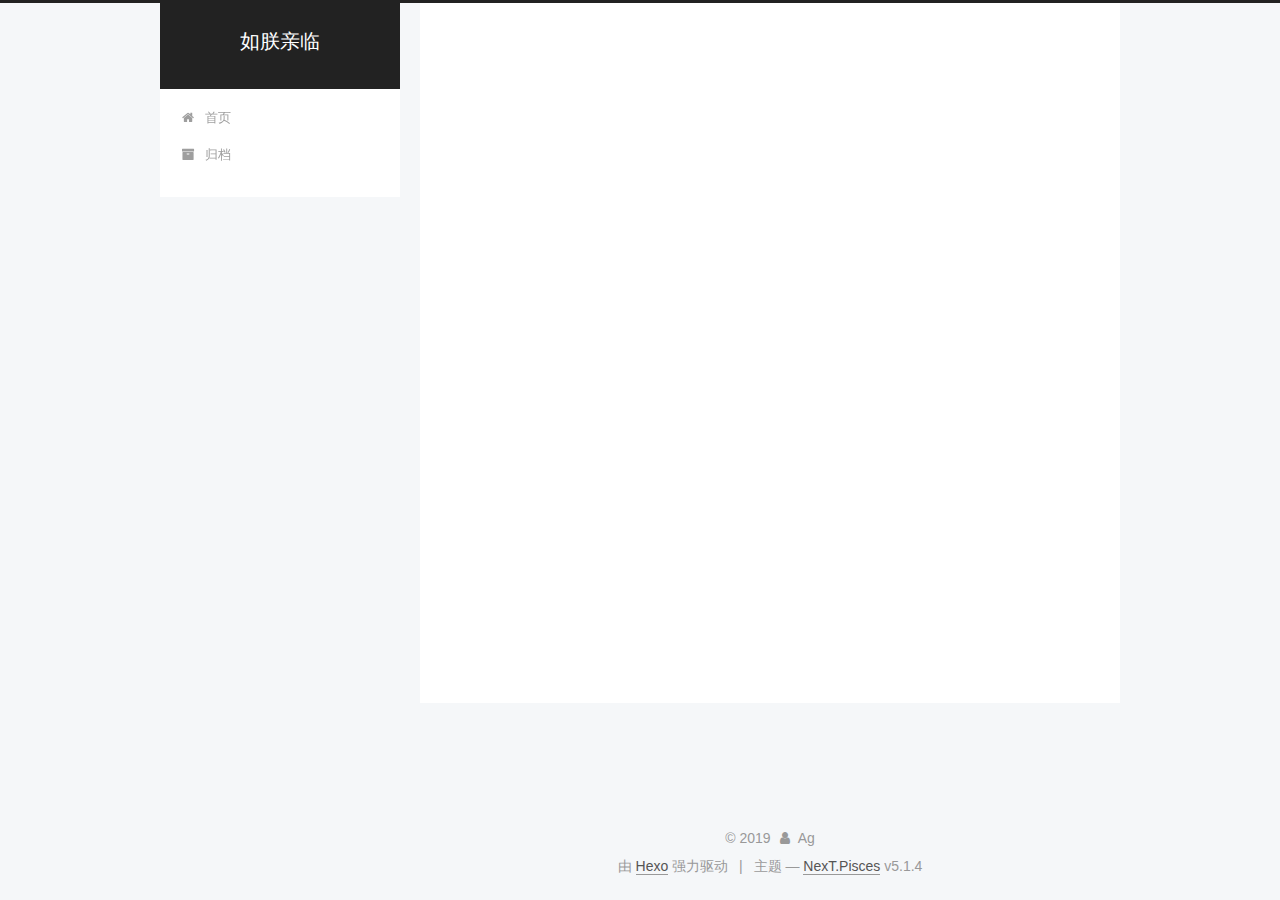
<file: 2019/08/25/justforsure/index.html>
<!DOCTYPE html>



  


<html class="theme-next pisces use-motion" lang="zh-Hans">
<head>
  <meta charset="UTF-8"/>
<meta http-equiv="X-UA-Compatible" content="IE=edge" />
<meta name="viewport" content="width=device-width, initial-scale=1, maximum-scale=1"/>
<meta name="theme-color" content="#222">









<meta http-equiv="Cache-Control" content="no-transform" />
<meta http-equiv="Cache-Control" content="no-siteapp" />
















  
  
  <link href="/lib/fancybox/source/jquery.fancybox.css?v=2.1.5" rel="stylesheet" type="text/css" />







<link href="/lib/font-awesome/css/font-awesome.min.css?v=4.6.2" rel="stylesheet" type="text/css" />

<link href="/css/main.css?v=5.1.4" rel="stylesheet" type="text/css" />


  <link rel="apple-touch-icon" sizes="180x180" href="/images/apple-touch-icon-next.png?v=5.1.4">


  <link rel="icon" type="image/png" sizes="32x32" href="/images/favicon-32x32-next.png?v=5.1.4">


  <link rel="icon" type="image/png" sizes="16x16" href="/images/favicon-16x16-next.png?v=5.1.4">


  <link rel="mask-icon" href="/images/logo.svg?v=5.1.4" color="#222">





  <meta name="keywords" content="Hexo, NexT" />










<meta name="description" content="title: 准备本地环境date:tags::`—">
<meta property="og:type" content="article">
<meta property="og:title" content="如朕亲临">
<meta property="og:url" content="http://yoursite.com/2019/08/25/justforsure/index.html">
<meta property="og:site_name" content="如朕亲临">
<meta property="og:description" content="title: 准备本地环境date:tags::`—">
<meta property="og:locale" content="zh-Hans">
<meta property="og:updated_time" content="2019-08-25T14:39:04.879Z">
<meta name="twitter:card" content="summary">
<meta name="twitter:title" content="如朕亲临">
<meta name="twitter:description" content="title: 准备本地环境date:tags::`—">



<script type="text/javascript" id="hexo.configurations">
  var NexT = window.NexT || {};
  var CONFIG = {
    root: '/',
    scheme: 'Pisces',
    version: '5.1.4',
    sidebar: {"position":"left","display":"post","offset":12,"b2t":false,"scrollpercent":false,"onmobile":false},
    fancybox: true,
    tabs: true,
    motion: {"enable":true,"async":false,"transition":{"post_block":"fadeIn","post_header":"slideDownIn","post_body":"slideDownIn","coll_header":"slideLeftIn","sidebar":"slideUpIn"}},
    duoshuo: {
      userId: '0',
      author: '博主'
    },
    algolia: {
      applicationID: '',
      apiKey: '',
      indexName: '',
      hits: {"per_page":10},
      labels: {"input_placeholder":"Search for Posts","hits_empty":"We didn't find any results for the search: ${query}","hits_stats":"${hits} results found in ${time} ms"}
    }
  };
</script>



  <link rel="canonical" href="http://yoursite.com/2019/08/25/justforsure/"/>





  <title> | 如朕亲临</title>
  








</head>

<body itemscope itemtype="http://schema.org/WebPage" lang="zh-Hans">

  
  
    
  

  <div class="container sidebar-position-left page-post-detail">
    <div class="headband"></div>

    <header id="header" class="header" itemscope itemtype="http://schema.org/WPHeader">
      <div class="header-inner"><div class="site-brand-wrapper">
  <div class="site-meta ">
    

    <div class="custom-logo-site-title">
      <a href="/"  class="brand" rel="start">
        <span class="logo-line-before"><i></i></span>
        <span class="site-title">如朕亲临</span>
        <span class="logo-line-after"><i></i></span>
      </a>
    </div>
      
        <p class="site-subtitle"></p>
      
  </div>

  <div class="site-nav-toggle">
    <button>
      <span class="btn-bar"></span>
      <span class="btn-bar"></span>
      <span class="btn-bar"></span>
    </button>
  </div>
</div>

<nav class="site-nav">
  

  
    <ul id="menu" class="menu">
      
        
        <li class="menu-item menu-item-home">
          <a href="/" rel="section">
            
              <i class="menu-item-icon fa fa-fw fa-home"></i> <br />
            
            首页
          </a>
        </li>
      
        
        <li class="menu-item menu-item-archives">
          <a href="/archives/" rel="section">
            
              <i class="menu-item-icon fa fa-fw fa-archive"></i> <br />
            
            归档
          </a>
        </li>
      

      
    </ul>
  

  
</nav>



 </div>
    </header>

    <main id="main" class="main">
      <div class="main-inner">
        <div class="content-wrap">
          <div id="content" class="content">
            

  <div id="posts" class="posts-expand">
    

  

  
  
  

  <article class="post post-type-normal" itemscope itemtype="http://schema.org/Article">
  
  
  
  <div class="post-block">
    <link itemprop="mainEntityOfPage" href="http://yoursite.com/2019/08/25/justforsure/">

    <span hidden itemprop="author" itemscope itemtype="http://schema.org/Person">
      <meta itemprop="name" content="Ag">
      <meta itemprop="description" content="">
      <meta itemprop="image" content="/images/aviatar.png">
    </span>

    <span hidden itemprop="publisher" itemscope itemtype="http://schema.org/Organization">
      <meta itemprop="name" content="如朕亲临">
    </span>

    
      <header class="post-header">

        
        
          <h1 class="post-title" itemprop="name headline"></h1>
        

        <div class="post-meta">
          <span class="post-time">
            
              <span class="post-meta-item-icon">
                <i class="fa fa-calendar-o"></i>
              </span>
              
                <span class="post-meta-item-text">发表于</span>
              
              <time title="创建于" itemprop="dateCreated datePublished" datetime="2019-08-25T22:39:04+08:00">
                2019-08-25
              </time>
            

            

            
          </span>

          

          
            
          

          
          

          

          

          

        </div>
      </header>
    

    
    
    
    <div class="post-body" itemprop="articleBody">

      
      

      
        <hr>
<p>title: 准备本地环境<br>date:<br>tags::`—</p>

      
    </div>
    
    
    

    

    

    

    <footer class="post-footer">
      

      
      
      

      
        <div class="post-nav">
          <div class="post-nav-next post-nav-item">
            
              <a href="/2018/06/03/movies/" rel="next" title="movies">
                <i class="fa fa-chevron-left"></i> movies
              </a>
            
          </div>

          <span class="post-nav-divider"></span>

          <div class="post-nav-prev post-nav-item">
            
          </div>
        </div>
      

      
      
    </footer>
  </div>
  
  
  
  </article>



    <div class="post-spread">
      
    </div>
  </div>


          </div>
          


          

  



        </div>
        
          
  
  <div class="sidebar-toggle">
    <div class="sidebar-toggle-line-wrap">
      <span class="sidebar-toggle-line sidebar-toggle-line-first"></span>
      <span class="sidebar-toggle-line sidebar-toggle-line-middle"></span>
      <span class="sidebar-toggle-line sidebar-toggle-line-last"></span>
    </div>
  </div>

  <aside id="sidebar" class="sidebar">
    
    <div class="sidebar-inner">

      

      

      <section class="site-overview-wrap sidebar-panel sidebar-panel-active">
        <div class="site-overview">
          <div class="site-author motion-element" itemprop="author" itemscope itemtype="http://schema.org/Person">
            
              <img class="site-author-image" itemprop="image"
                src="/images/aviatar.png"
                alt="Ag" />
            
              <p class="site-author-name" itemprop="name">Ag</p>
              <p class="site-description motion-element" itemprop="description"></p>
          </div>

          <nav class="site-state motion-element">

            
              <div class="site-state-item site-state-posts">
              
                <a href="/archives/">
              
                  <span class="site-state-item-count">3</span>
                  <span class="site-state-item-name">日志</span>
                </a>
              </div>
            

            

            

          </nav>

          

          

          
          

          
          

          

        </div>
      </section>

      

      

    </div>
  </aside>


        
      </div>
    </main>

    <footer id="footer" class="footer">
      <div class="footer-inner">
        <div class="copyright">&copy; <span itemprop="copyrightYear">2019</span>
  <span class="with-love">
    <i class="fa fa-user"></i>
  </span>
  <span class="author" itemprop="copyrightHolder">Ag</span>

  
</div>


  <div class="powered-by">由 <a class="theme-link" target="_blank" href="https://hexo.io">Hexo</a> 强力驱动</div>



  <span class="post-meta-divider">|</span>



  <div class="theme-info">主题 &mdash; <a class="theme-link" target="_blank" href="https://github.com/iissnan/hexo-theme-next">NexT.Pisces</a> v5.1.4</div>




        







        
      </div>
    </footer>

    
      <div class="back-to-top">
        <i class="fa fa-arrow-up"></i>
        
      </div>
    

    

  </div>

  

<script type="text/javascript">
  if (Object.prototype.toString.call(window.Promise) !== '[object Function]') {
    window.Promise = null;
  }
</script>









  












  
  
    <script type="text/javascript" src="/lib/jquery/index.js?v=2.1.3"></script>
  

  
  
    <script type="text/javascript" src="/lib/fastclick/lib/fastclick.min.js?v=1.0.6"></script>
  

  
  
    <script type="text/javascript" src="/lib/jquery_lazyload/jquery.lazyload.js?v=1.9.7"></script>
  

  
  
    <script type="text/javascript" src="/lib/velocity/velocity.min.js?v=1.2.1"></script>
  

  
  
    <script type="text/javascript" src="/lib/velocity/velocity.ui.min.js?v=1.2.1"></script>
  

  
  
    <script type="text/javascript" src="/lib/fancybox/source/jquery.fancybox.pack.js?v=2.1.5"></script>
  


  


  <script type="text/javascript" src="/js/src/utils.js?v=5.1.4"></script>

  <script type="text/javascript" src="/js/src/motion.js?v=5.1.4"></script>



  
  


  <script type="text/javascript" src="/js/src/affix.js?v=5.1.4"></script>

  <script type="text/javascript" src="/js/src/schemes/pisces.js?v=5.1.4"></script>



  
  <script type="text/javascript" src="/js/src/scrollspy.js?v=5.1.4"></script>
<script type="text/javascript" src="/js/src/post-details.js?v=5.1.4"></script>



  


  <script type="text/javascript" src="/js/src/bootstrap.js?v=5.1.4"></script>



  


  




	





  





  












  





  

  

  

  
  

  

  

  

</body>
</html>
</file>
<file: css/main.css>
/* normalize.css v3.0.2 | MIT License | git.io/normalize */
html {
  font-family: sans-serif; /* 1 */
  -ms-text-size-adjust: 100%; /* 2 */
  -webkit-text-size-adjust: 100%; /* 2 */
}
body {
  margin: 0;
}
article,
aside,
details,
figcaption,
figure,
footer,
header,
hgroup,
main,
menu,
nav,
section,
summary {
  display: block;
}
audio,
canvas,
progress,
video {
  display: inline-block; /* 1 */
  vertical-align: baseline; /* 2 */
}
audio:not([controls]) {
  display: none;
  height: 0;
}
[hidden],
template {
  display: none;
}
a {
  background-color: transparent;
}
a:active,
a:hover {
  outline: 0;
}
abbr[title] {
  border-bottom: 1px dotted;
}
b,
strong {
  font-weight: bold;
}
dfn {
  font-style: italic;
}
h1 {
  font-size: 2em;
  margin: 0.67em 0;
}
mark {
  background: #ff0;
  color: #000;
}
small {
  font-size: 80%;
}
sub,
sup {
  font-size: 75%;
  line-height: 0;
  position: relative;
  vertical-align: baseline;
}
sup {
  top: -0.5em;
}
sub {
  bottom: -0.25em;
}
img {
  border: 0;
}
svg:not(:root) {
  overflow: hidden;
}
figure {
  margin: 1em 40px;
}
hr {
  -moz-box-sizing: content-box;
  box-sizing: content-box;
  height: 0;
}
pre {
  overflow: auto;
}
code,
kbd,
pre,
samp {
  font-family: monospace, monospace;
  font-size: 1em;
}
button,
input,
optgroup,
select,
textarea {
  color: inherit; /* 1 */
  font: inherit; /* 2 */
  margin: 0; /* 3 */
}
button {
  overflow: visible;
}
button,
select {
  text-transform: none;
}
button,
html input[type="button"],
input[type="reset"],
input[type="submit"] {
  -webkit-appearance: button; /* 2 */
  cursor: pointer; /* 3 */
}
button[disabled],
html input[disabled] {
  cursor: default;
}
button::-moz-focus-inner,
input::-moz-focus-inner {
  border: 0;
  padding: 0;
}
input {
  line-height: normal;
}
input[type="checkbox"],
input[type="radio"] {
  box-sizing: border-box; /* 1 */
  padding: 0; /* 2 */
}
input[type="number"]::-webkit-inner-spin-button,
input[type="number"]::-webkit-outer-spin-button {
  height: auto;
}
input[type="search"] {
  -webkit-appearance: textfield; /* 1 */
  -moz-box-sizing: content-box;
  -webkit-box-sizing: content-box; /* 2 */
  box-sizing: content-box;
}
input[type="search"]::-webkit-search-cancel-button,
input[type="search"]::-webkit-search-decoration {
  -webkit-appearance: none;
}
fieldset {
  border: 1px solid #c0c0c0;
  margin: 0 2px;
  padding: 0.35em 0.625em 0.75em;
}
legend {
  border: 0; /* 1 */
  padding: 0; /* 2 */
}
textarea {
  overflow: auto;
}
optgroup {
  font-weight: bold;
}
table {
  border-collapse: collapse;
  border-spacing: 0;
}
td,
th {
  padding: 0;
}
::selection {
  background: #262a30;
  color: #fff;
}
body {
  position: relative;
  font-family: 'Lato', "PingFang SC", "Microsoft YaHei", sans-serif;
  font-size: 14px;
  line-height: 2;
  color: #555;
  background: #f5f7f9;
}
@media (max-width: 767px) {
  body {
    padding-right: 0 !important;
  }
}
@media (min-width: 768px) and (max-width: 991px) {
  body {
    padding-right: 0 !important;
  }
}
@media (min-width: 1600px) {
  body {
    font-size: 16px;
  }
}
h1,
h2,
h3,
h4,
h5,
h6 {
  margin: 0;
  padding: 0;
  font-weight: bold;
  line-height: 1.5;
  font-family: 'Lato', "PingFang SC", "Microsoft YaHei", sans-serif;
}
h2,
h3,
h4,
h5,
h6 {
  margin: 20px 0 15px;
}
h1 {
  font-size: 22px;
}
@media (max-width: 767px) {
  h1 {
    font-size: 18px;
  }
}
h2 {
  font-size: 20px;
}
@media (max-width: 767px) {
  h2 {
    font-size: 16px;
  }
}
h3 {
  font-size: 18px;
}
@media (max-width: 767px) {
  h3 {
    font-size: 14px;
  }
}
h4 {
  font-size: 16px;
}
@media (max-width: 767px) {
  h4 {
    font-size: 12px;
  }
}
h5 {
  font-size: 14px;
}
@media (max-width: 767px) {
  h5 {
    font-size: 10px;
  }
}
h6 {
  font-size: 12px;
}
@media (max-width: 767px) {
  h6 {
    font-size: 8px;
  }
}
p {
  margin: 0 0 20px 0;
}
a {
  color: #555;
  text-decoration: none;
  outline: none;
  border-bottom: 1px solid #999;
  word-wrap: break-word;
}
a:hover {
  color: #222;
  border-bottom-color: #222;
}
blockquote {
  margin: 0;
  padding: 0;
}
img {
  display: block;
  margin: auto;
  max-width: 100%;
  height: auto;
}
hr {
  margin: 40px 0;
  height: 3px;
  border: none;
  background-color: #ddd;
  background-image: repeating-linear-gradient(-45deg, #fff, #fff 4px, transparent 4px, transparent 8px);
}
blockquote {
  padding: 0 15px;
  color: #666;
  border-left: 4px solid #ddd;
}
blockquote cite::before {
  content: "-";
  padding: 0 5px;
}
dt {
  font-weight: 700;
}
dd {
  margin: 0;
  padding: 0;
}
kbd {
  border: 1px solid #ccc;
  border-radius: 0.2em;
  box-shadow: 0.1em 0.1em 0.2em rgba(0,0,0,0.1);
  background-color: #f9f9f9;
  font-family: inherit;
  background-image: -webkit-linear-gradient(top, #eee, #fff, #eee);
  padding: 0.1em 0.3em;
  white-space: nowrap;
}
.text-left {
  text-align: left;
}
.text-center {
  text-align: center;
}
.text-right {
  text-align: right;
}
.text-justify {
  text-align: justify;
}
.text-nowrap {
  white-space: nowrap;
}
.text-lowercase {
  text-transform: lowercase;
}
.text-uppercase {
  text-transform: uppercase;
}
.text-capitalize {
  text-transform: capitalize;
}
.center-block {
  display: block;
  margin-left: auto;
  margin-right: auto;
}
.clearfix:before,
.clearfix:after {
  content: " ";
  display: table;
}
.clearfix:after {
  clear: both;
}
.pullquote {
  width: 45%;
}
.pullquote.left {
  float: left;
  margin-left: 5px;
  margin-right: 10px;
}
.pullquote.right {
  float: right;
  margin-left: 10px;
  margin-right: 5px;
}
.affix.affix.affix {
  position: fixed;
}
.translation {
  margin-top: -20px;
  font-size: 14px;
  color: #999;
}
.scrollbar-measure {
  width: 100px;
  height: 100px;
  overflow: scroll;
  position: absolute;
  top: -9999px;
}
.use-motion .motion-element {
  opacity: 0;
}
table {
  margin: 20px 0;
  width: 100%;
  border-collapse: collapse;
  border-spacing: 0;
  border: 1px solid #ddd;
  font-size: 14px;
  table-layout: fixed;
  word-wrap: break-all;
}
table>tbody>tr:nth-of-type(odd) {
  background-color: #f9f9f9;
}
table>tbody>tr:hover {
  background-color: #f5f5f5;
}
caption,
th,
td {
  padding: 8px;
  text-align: left;
  vertical-align: middle;
  font-weight: normal;
}
th,
td {
  border-bottom: 3px solid #ddd;
  border-right: 1px solid #eee;
}
th {
  padding-bottom: 10px;
  font-weight: 700;
}
td {
  border-bottom-width: 1px;
}
html,
body {
  height: 100%;
}
.container {
  position: relative;
  min-height: 100%;
}
.header-inner {
  margin: 0 auto;
  padding: 100px 0 70px;
  width: 700px;
}
@media (min-width: 1600px) {
  .container .header-inner {
    width: 900px;
  }
}
.main {
  padding-bottom: 150px;
}
.main-inner {
  margin: 0 auto;
  width: 700px;
}
@media (min-width: 1600px) {
  .container .main-inner {
    width: 900px;
  }
}
.footer {
  position: absolute;
  left: 0;
  bottom: 0;
  width: 100%;
  min-height: 50px;
}
.footer-inner {
  box-sizing: border-box;
  margin: 20px auto;
  width: 700px;
}
@media (min-width: 1600px) {
  .container .footer-inner {
    width: 900px;
  }
}
pre,
.highlight {
  overflow: auto;
  margin: 20px 0;
  padding: 0;
  font-size: 13px;
  color: #4d4d4c;
  background: #f7f7f7;
  line-height: 1.6;
}
pre,
code {
  font-family: consolas, Menlo, "PingFang SC", "Microsoft YaHei", monospace;
}
code {
  padding: 2px 4px;
  word-wrap: break-word;
  color: #555;
  background: #eee;
  border-radius: 3px;
  font-size: 13px;
}
pre {
  padding: 10px;
}
pre code {
  padding: 0;
  color: #4d4d4c;
  background: none;
  text-shadow: none;
}
.highlight {
  border-radius: 1px;
}
.highlight pre {
  border: none;
  margin: 0;
  padding: 10px 0;
}
.highlight table {
  margin: 0;
  width: auto;
  border: none;
}
.highlight td {
  border: none;
  padding: 0;
}
.highlight figcaption {
  font-size: 1em;
  color: #4d4d4c;
  line-height: 1em;
  margin-bottom: 1em;
}
.highlight figcaption:before,
.highlight figcaption:after {
  content: " ";
  display: table;
}
.highlight figcaption:after {
  clear: both;
}
.highlight figcaption a {
  float: right;
  color: #4d4d4c;
}
.highlight figcaption a:hover {
  border-bottom-color: #4d4d4c;
}
.highlight .gutter pre {
  padding-left: 10px;
  padding-right: 10px;
  color: #869194;
  text-align: right;
  background-color: #eff2f3;
}
.highlight .code pre {
  width: 100%;
  padding-left: 10px;
  padding-right: 10px;
  background-color: #f7f7f7;
}
.highlight .line {
  height: 20px;
}
.gutter {
  -webkit-user-select: none;
  -moz-user-select: none;
  -ms-user-select: none;
  user-select: none;
}
.gist table {
  width: auto;
}
.gist table td {
  border: none;
}
pre .deletion {
  background: #fdd;
}
pre .addition {
  background: #dfd;
}
pre .meta {
  color: #8959a8;
}
pre .comment {
  color: #8e908c;
}
pre .variable,
pre .attribute,
pre .tag,
pre .regexp,
pre .ruby .constant,
pre .xml .tag .title,
pre .xml .pi,
pre .xml .doctype,
pre .html .doctype,
pre .css .id,
pre .css .class,
pre .css .pseudo {
  color: #c82829;
}
pre .number,
pre .preprocessor,
pre .built_in,
pre .literal,
pre .params,
pre .constant,
pre .command {
  color: #f5871f;
}
pre .ruby .class .title,
pre .css .rules .attribute,
pre .string,
pre .value,
pre .inheritance,
pre .header,
pre .ruby .symbol,
pre .xml .cdata,
pre .special,
pre .number,
pre .formula {
  color: #718c00;
}
pre .title,
pre .css .hexcolor {
  color: #3e999f;
}
pre .function,
pre .python .decorator,
pre .python .title,
pre .ruby .function .title,
pre .ruby .title .keyword,
pre .perl .sub,
pre .javascript .title,
pre .coffeescript .title {
  color: #4271ae;
}
pre .keyword,
pre .javascript .function {
  color: #8959a8;
}
.full-image.full-image.full-image.full-image {
  border: none;
  max-width: 100%;
  width: auto;
  margin: 20px auto 25px;
}
@media (min-width: 992px) {
  .full-image.full-image.full-image.full-image {
    max-width: none;
    width: 118%;
    margin: 0 -9%;
  }
}
.blockquote-center,
.page-home .post-type-quote blockquote,
.page-post-detail .post-type-quote blockquote {
  position: relative;
  margin: 40px 0;
  padding: 0;
  border-left: none;
  text-align: center;
}
.blockquote-center::before,
.page-home .post-type-quote blockquote::before,
.page-post-detail .post-type-quote blockquote::before,
.blockquote-center::after,
.page-home .post-type-quote blockquote::after,
.page-post-detail .post-type-quote blockquote::after {
  position: absolute;
  content: ' ';
  display: block;
  width: 100%;
  height: 24px;
  opacity: 0.2;
  background-repeat: no-repeat;
  background-position: 0 -6px;
  background-size: 22px 22px;
}
.blockquote-center::before,
.page-home .post-type-quote blockquote::before,
.page-post-detail .post-type-quote blockquote::before {
  top: -20px;
  background-image: url("../images/quote-l.svg");
  border-top: 1px solid #ccc;
}
.blockquote-center::after,
.page-home .post-type-quote blockquote::after,
.page-post-detail .post-type-quote blockquote::after {
  bottom: -20px;
  background-image: url("../images/quote-r.svg");
  border-bottom: 1px solid #ccc;
  background-position: 100% 8px;
}
.blockquote-center p,
.page-home .post-type-quote blockquote p,
.page-post-detail .post-type-quote blockquote p,
.blockquote-center div,
.page-home .post-type-quote blockquote div,
.page-post-detail .post-type-quote blockquote div {
  text-align: center;
}
.post .post-body .group-picture img {
  box-sizing: border-box;
  padding: 0 3px;
  border: none;
}
.post .group-picture-row {
  overflow: hidden;
  margin-top: 6px;
}
.post .group-picture-row:first-child {
  margin-top: 0;
}
.post .group-picture-column {
  float: left;
}
.page-post-detail .post-body .group-picture-column {
  float: none;
  margin-top: 10px;
  width: auto !important;
}
.page-post-detail .post-body .group-picture-column img {
  margin: 0 auto;
}
.page-archive .group-picture-container {
  overflow: hidden;
}
.page-archive .group-picture-row {
  float: left;
}
.page-archive .group-picture-row:first-child {
  margin-top: 6px;
}
.page-archive .group-picture-column {
  max-width: 150px;
  max-height: 150px;
}
.post-body .note {
  position: relative;
  padding: 15px;
  margin-bottom: 20px;
  border: 1px solid #eee;
  border-left-width: 5px;
  border-radius: 3px;
}
.post-body .note h2,
.post-body .note h3,
.post-body .note h4,
.post-body .note h5,
.post-body .note h6 {
  margin-top: 0;
  margin-bottom: 0;
  border-bottom: initial;
  padding-top: 0 !important;
}
.post-body .note p:first-child,
.post-body .note ul:first-child,
.post-body .note ol:first-child,
.post-body .note table:first-child,
.post-body .note pre:first-child,
.post-body .note blockquote:first-child {
  margin-top: 0;
}
.post-body .note p:last-child,
.post-body .note ul:last-child,
.post-body .note ol:last-child,
.post-body .note table:last-child,
.post-body .note pre:last-child,
.post-body .note blockquote:last-child {
  margin-bottom: 0;
}
.post-body .note.default {
  border-left-color: #777;
}
.post-body .note.default h2,
.post-body .note.default h3,
.post-body .note.default h4,
.post-body .note.default h5,
.post-body .note.default h6 {
  color: #777;
}
.post-body .note.primary {
  border-left-color: #6f42c1;
}
.post-body .note.primary h2,
.post-body .note.primary h3,
.post-body .note.primary h4,
.post-body .note.primary h5,
.post-body .note.primary h6 {
  color: #6f42c1;
}
.post-body .note.info {
  border-left-color: #428bca;
}
.post-body .note.info h2,
.post-body .note.info h3,
.post-body .note.info h4,
.post-body .note.info h5,
.post-body .note.info h6 {
  color: #428bca;
}
.post-body .note.success {
  border-left-color: #5cb85c;
}
.post-body .note.success h2,
.post-body .note.success h3,
.post-body .note.success h4,
.post-body .note.success h5,
.post-body .note.success h6 {
  color: #5cb85c;
}
.post-body .note.warning {
  border-left-color: #f0ad4e;
}
.post-body .note.warning h2,
.post-body .note.warning h3,
.post-body .note.warning h4,
.post-body .note.warning h5,
.post-body .note.warning h6 {
  color: #f0ad4e;
}
.post-body .note.danger {
  border-left-color: #d9534f;
}
.post-body .note.danger h2,
.post-body .note.danger h3,
.post-body .note.danger h4,
.post-body .note.danger h5,
.post-body .note.danger h6 {
  color: #d9534f;
}
.post-body .label {
  display: inline;
  padding: 0 2px;
  white-space: nowrap;
}
.post-body .label.default {
  background-color: #f0f0f0;
}
.post-body .label.primary {
  background-color: #efe6f7;
}
.post-body .label.info {
  background-color: #e5f2f8;
}
.post-body .label.success {
  background-color: #e7f4e9;
}
.post-body .label.warning {
  background-color: #fcf6e1;
}
.post-body .label.danger {
  background-color: #fae8eb;
}
.post-body .tabs {
  position: relative;
  display: block;
  margin-bottom: 20px;
  padding-top: 10px;
}
.post-body .tabs ul.nav-tabs {
  margin: 0;
  padding: 0;
  display: flex;
  margin-bottom: -1px;
}
@media (max-width: 413px) {
  .post-body .tabs ul.nav-tabs {
    display: block;
    margin-bottom: 5px;
  }
}
.post-body .tabs ul.nav-tabs li.tab {
  list-style-type: none !important;
  margin: 0 0.25em 0 0;
  border-top: 3px solid transparent;
  border-left: 1px solid transparent;
  border-right: 1px solid transparent;
}
@media (max-width: 413px) {
  .post-body .tabs ul.nav-tabs li.tab {
    margin: initial;
    border-top: 1px solid transparent;
    border-left: 3px solid transparent;
    border-right: 1px solid transparent;
    border-bottom: 1px solid transparent;
  }
}
.post-body .tabs ul.nav-tabs li.tab a {
  outline: 0;
  border-bottom: initial;
  display: block;
  line-height: 1.8em;
  padding: 0.25em 0.75em;
  transition-duration: 0.2s;
  transition-timing-function: ease-out;
  transition-delay: 0s;
}
.post-body .tabs ul.nav-tabs li.tab a i {
  width: 1.285714285714286em;
}
.post-body .tabs ul.nav-tabs li.tab.active {
  border-top: 3px solid #fc6423;
  border-left: 1px solid #ddd;
  border-right: 1px solid #ddd;
  background-color: #fff;
}
@media (max-width: 413px) {
  .post-body .tabs ul.nav-tabs li.tab.active {
    border-top: 1px solid #ddd;
    border-left: 3px solid #fc6423;
    border-right: 1px solid #ddd;
    border-bottom: 1px solid #ddd;
  }
}
.post-body .tabs ul.nav-tabs li.tab.active a {
  cursor: default;
  color: #555;
}
.post-body .tabs .tab-content {
  background-color: #fff;
}
.post-body .tabs .tab-content .tab-pane {
  border: 1px solid #ddd;
  padding: 20px 20px 0 20px;
}
.post-body .tabs .tab-content .tab-pane:not(.active) {
  display: none !important;
}
.post-body .tabs .tab-content .tab-pane.active {
  display: block !important;
}
.btn {
  display: inline-block;
  padding: 0 20px;
  font-size: 14px;
  color: #555;
  background: #fff;
  border: 2px solid #555;
  text-decoration: none;
  border-radius: 2px;
  transition-property: background-color;
  transition-duration: 0.2s;
  transition-timing-function: ease-in-out;
  transition-delay: 0s;
  line-height: 2;
}
.btn:hover {
  border-color: #222;
  color: #fff;
  background: #222;
}
.btn +.btn {
  margin: 0 0 8px 8px;
}
.btn .fa-fw {
  width: 1.285714285714286em;
  text-align: left;
}
.btn-bar {
  display: block;
  width: 22px;
  height: 2px;
  background: #555;
  border-radius: 1px;
}
.btn-bar+.btn-bar {
  margin-top: 4px;
}
.pagination {
  margin: 120px 0 40px;
  text-align: center;
  border-top: 1px solid #eee;
}
.page-number-basic,
.pagination .prev,
.pagination .next,
.pagination .page-number,
.pagination .space {
  display: inline-block;
  position: relative;
  top: -1px;
  margin: 0 10px;
  padding: 0 11px;
}
@media (max-width: 767px) {
  .page-number-basic,
  .pagination .prev,
  .pagination .next,
  .pagination .page-number,
  .pagination .space {
    margin: 0 5px;
  }
}
.pagination .prev,
.pagination .next,
.pagination .page-number {
  border-bottom: 0;
  border-top: 1px solid #eee;
  transition-property: border-color;
  transition-duration: 0.2s;
  transition-timing-function: ease-in-out;
  transition-delay: 0s;
}
.pagination .prev:hover,
.pagination .next:hover,
.pagination .page-number:hover {
  border-top-color: #222;
}
.pagination .space {
  padding: 0;
  margin: 0;
}
.pagination .prev {
  margin-left: 0;
}
.pagination .next {
  margin-right: 0;
}
.pagination .page-number.current {
  color: #fff;
  background: #ccc;
  border-top-color: #ccc;
}
@media (max-width: 767px) {
  .pagination {
    border-top: none;
  }
  .pagination .prev,
  .pagination .next,
  .pagination .page-number {
    margin-bottom: 10px;
    border-top: 0;
    border-bottom: 1px solid #eee;
    padding: 0 10px;
  }
  .pagination .prev:hover,
  .pagination .next:hover,
  .pagination .page-number:hover {
    border-bottom-color: #222;
  }
}
.comments {
  margin: 60px 20px 0;
}
.tag-cloud {
  text-align: center;
}
.tag-cloud a {
  display: inline-block;
  margin: 10px;
}
.back-to-top {
  box-sizing: border-box;
  position: fixed;
  bottom: -100px;
  right: 30px;
  z-index: 1050;
  padding: 0 6px;
  width: 24px;
  background: #222;
  font-size: 12px;
  opacity: 0.6;
  color: #fff;
  cursor: pointer;
  text-align: center;
  -webkit-transform: translateZ(0);
  transition-property: bottom;
  transition-duration: 0.2s;
  transition-timing-function: ease-in-out;
  transition-delay: 0s;
}
@media (min-width: 768px) and (max-width: 991px) {
  .back-to-top {
    display: none !important;
  }
}
@media (max-width: 767px) {
  .back-to-top {
    display: none !important;
  }
}
.back-to-top.back-to-top-on {
  bottom: 30px;
}
.header {
  background: transparent;
}
.header-inner {
  position: relative;
}
.headband {
  height: 3px;
  background: #222;
}
.site-meta {
  margin: 0;
  text-align: center;
}
@media (max-width: 767px) {
  .site-meta {
    text-align: center;
  }
}
.brand {
  position: relative;
  display: inline-block;
  padding: 0 40px;
  color: #fff;
  background: #222;
  border-bottom: none;
}
.brand:hover {
  color: #fff;
}
.logo {
  display: inline-block;
  margin-right: 5px;
  line-height: 36px;
  vertical-align: top;
}
.site-title {
  display: inline-block;
  vertical-align: top;
  line-height: 36px;
  font-size: 20px;
  font-weight: normal;
  font-family: 'Lato', "PingFang SC", "Microsoft YaHei", sans-serif;
}
.site-subtitle {
  margin-top: 10px;
  font-size: 13px;
  color: #ddd;
}
.use-motion .brand {
  opacity: 0;
}
.use-motion .logo,
.use-motion .site-title,
.use-motion .site-subtitle {
  opacity: 0;
  position: relative;
  top: -10px;
}
.site-nav-toggle {
  display: none;
  position: absolute;
  top: 10px;
  left: 10px;
}
@media (max-width: 767px) {
  .site-nav-toggle {
    display: block;
  }
}
.site-nav-toggle button {
  margin-top: 2px;
  padding: 9px 10px;
  background: transparent;
  border: none;
}
@media (max-width: 767px) {
  .site-nav {
    display: none;
    margin: 0 -10px;
    padding: 0 10px;
    clear: both;
    border-top: 1px solid #ddd;
  }
}
@media (min-width: 768px) and (max-width: 991px) {
  .site-nav {
    display: block !important;
  }
}
@media (min-width: 992px) {
  .site-nav {
    display: block !important;
  }
}
.menu {
  margin-top: 20px;
  padding-left: 0;
  text-align: center;
}
.menu .menu-item {
  display: inline-block;
  margin: 0 10px;
  list-style: none;
}
@media screen and (max-width: 767px) {
  .menu .menu-item {
    margin-top: 10px;
  }
}
.menu .menu-item a {
  display: block;
  font-size: 13px;
  line-height: inherit;
  border-bottom: 1px solid transparent;
  transition-property: border-color;
  transition-duration: 0.2s;
  transition-timing-function: ease-in-out;
  transition-delay: 0s;
}
.menu .menu-item a:hover,
.menu-item-active a {
  border-bottom-color: #222;
}
.menu .menu-item .fa {
  margin-right: 5px;
}
.use-motion .menu-item {
  opacity: 0;
}
.post-body {
  font-family: 'Lato', "PingFang SC", "Microsoft YaHei", sans-serif;
}
@media (max-width: 767px) {
  .post-body {
    word-break: break-word;
  }
}
.post-body .fancybox img {
  display: block !important;
  margin: 0 auto;
  cursor: pointer;
  cursor: zoom-in;
  cursor: -webkit-zoom-in;
}
.post-body .image-caption,
.post-body .figure .caption {
  margin: -20px auto 15px;
  text-align: center;
  font-size: 14px;
  color: #999;
  font-weight: bold;
  line-height: 1;
}
.post-sticky-flag {
  display: inline-block;
  font-size: 16px;
  -ms-transform: rotate(30deg);
  -webkit-transform: rotate(30deg);
  -moz-transform: rotate(30deg);
  -ms-transform: rotate(30deg);
  -o-transform: rotate(30deg);
  transform: rotate(30deg);
}
.use-motion .post-block,
.use-motion .pagination,
.use-motion .comments {
  opacity: 0;
}
.use-motion .post-header {
  opacity: 0;
}
.use-motion .post-body {
  opacity: 0;
}
.use-motion .collection-title {
  opacity: 0;
}
.posts-expand {
  padding-top: 40px;
}
@media (max-width: 767px) {
  .posts-expand {
    margin: 0 20px;
  }
  .post-body pre .gutter pre {
    padding-right: 10px;
  }
  .post-body .highlight {
    margin-left: 0px;
    margin-right: 0px;
    padding: 0;
  }
  .post-body .highlight .gutter pre {
    padding-right: 10px;
  }
}
@media (min-width: 992px) {
  .posts-expand .post-body {
    text-align: justify;
  }
}
.posts-expand .post-body h2,
.posts-expand .post-body h3,
.posts-expand .post-body h4,
.posts-expand .post-body h5,
.posts-expand .post-body h6 {
  padding-top: 10px;
}
.posts-expand .post-body h2 .header-anchor,
.posts-expand .post-body h3 .header-anchor,
.posts-expand .post-body h4 .header-anchor,
.posts-expand .post-body h5 .header-anchor,
.posts-expand .post-body h6 .header-anchor {
  float: right;
  margin-left: 10px;
  color: #ccc;
  border-bottom-style: none;
  visibility: hidden;
}
.posts-expand .post-body h2 .header-anchor:hover,
.posts-expand .post-body h3 .header-anchor:hover,
.posts-expand .post-body h4 .header-anchor:hover,
.posts-expand .post-body h5 .header-anchor:hover,
.posts-expand .post-body h6 .header-anchor:hover {
  color: inherit;
}
.posts-expand .post-body h2:hover .header-anchor,
.posts-expand .post-body h3:hover .header-anchor,
.posts-expand .post-body h4:hover .header-anchor,
.posts-expand .post-body h5:hover .header-anchor,
.posts-expand .post-body h6:hover .header-anchor {
  visibility: visible;
}
.posts-expand .post-body ul li {
  list-style: circle;
}
.posts-expand .post-body img {
  box-sizing: border-box;
  margin: auto;
  padding: 3px;
  border: 1px solid #ddd;
}
.posts-expand .post-body .fancybox img {
  margin: 0 auto 25px;
}
@media (max-width: 767px) {
  .posts-collapse {
    margin: 0 20px;
  }
  .posts-collapse .post-title,
  .posts-collapse .post-meta {
    display: block;
    width: auto;
    text-align: left;
  }
}
.posts-collapse {
  position: relative;
  z-index: 1010;
  margin-left: 55px;
}
.posts-collapse::after {
  content: " ";
  position: absolute;
  top: 20px;
  left: 0;
  margin-left: -2px;
  width: 4px;
  height: 100%;
  background: #f5f5f5;
  z-index: -1;
}
@media (max-width: 767px) {
  .posts-collapse {
    margin: 0 20px;
  }
}
.posts-collapse .collection-title {
  position: relative;
  margin: 60px 0;
}
.posts-collapse .collection-title h1,
.posts-collapse .collection-title h2 {
  margin-left: 20px;
}
.posts-collapse .collection-title small {
  color: #bbb;
  margin-left: 5px;
}
.posts-collapse .collection-title::before {
  content: " ";
  position: absolute;
  left: 0;
  top: 50%;
  margin-left: -4px;
  margin-top: -4px;
  width: 8px;
  height: 8px;
  background: #bbb;
  border-radius: 50%;
}
.posts-collapse .post {
  margin: 30px 0;
}
.posts-collapse .post-header {
  position: relative;
  transition-duration: 0.2s;
  transition-timing-function: ease-in-out;
  transition-delay: 0s;
  transition-property: border;
  border-bottom: 1px dashed #ccc;
}
.posts-collapse .post-header::before {
  content: " ";
  position: absolute;
  left: 0;
  top: 12px;
  width: 6px;
  height: 6px;
  margin-left: -4px;
  background: #bbb;
  border-radius: 50%;
  border: 1px solid #fff;
  transition-duration: 0.2s;
  transition-timing-function: ease-in-out;
  transition-delay: 0s;
  transition-property: background;
}
.posts-collapse .post-header:hover {
  border-bottom-color: #666;
}
.posts-collapse .post-header:hover::before {
  background: #222;
}
.posts-collapse .post-meta {
  position: absolute;
  font-size: 12px;
  left: 20px;
  top: 5px;
}
.posts-collapse .post-comments-count {
  display: none;
}
.posts-collapse .post-title {
  margin-left: 60px;
  font-size: 16px;
  font-weight: normal;
  line-height: inherit;
}
.posts-collapse .post-title::after {
  margin-left: 3px;
  opacity: 0.6;
}
.posts-collapse .post-title a {
  color: #666;
  border-bottom: none;
}
.page-home .post-type-quote .post-header,
.page-post-detail .post-type-quote .post-header,
.page-home .post-type-quote .post-tags,
.page-post-detail .post-type-quote .post-tags {
  display: none;
}
.posts-expand .post-title {
  text-align: center;
  word-break: break-word;
  font-weight: 400;
}
.posts-expand .post-title-link {
  display: inline-block;
  position: relative;
  color: #555;
  border-bottom: none;
  line-height: 1.2;
  vertical-align: top;
}
.posts-expand .post-title-link::before {
  content: "";
  position: absolute;
  width: 100%;
  height: 2px;
  bottom: 0;
  left: 0;
  background-color: #000;
  visibility: hidden;
  -webkit-transform: scaleX(0);
  -moz-transform: scaleX(0);
  -ms-transform: scaleX(0);
  -o-transform: scaleX(0);
  transform: scaleX(0);
  transition-duration: 0.2s;
  transition-timing-function: ease-in-out;
  transition-delay: 0s;
}
.posts-expand .post-title-link:hover::before {
  visibility: visible;
  -webkit-transform: scaleX(1);
  -moz-transform: scaleX(1);
  -ms-transform: scaleX(1);
  -o-transform: scaleX(1);
  transform: scaleX(1);
}
.posts-expand .post-title-link .fa {
  font-size: 16px;
}
.posts-expand .post-meta {
  margin: 3px 0 60px 0;
  color: #999;
  font-family: 'Lato', "PingFang SC", "Microsoft YaHei", sans-serif;
  font-size: 12px;
  text-align: center;
}
.posts-expand .post-meta .post-category-list {
  display: inline-block;
  margin: 0;
  padding: 3px;
}
.posts-expand .post-meta .post-category-list-link {
  color: #999;
}
.posts-expand .post-meta .post-description {
  font-size: 14px;
  margin-top: 2px;
}
.post-meta-divider {
  margin: 0 0.5em;
}
.post-meta-item-icon {
  margin-right: 3px;
}
@media (min-width: 768px) and (max-width: 991px) {
  .post-meta-item-icon {
    display: inline-block;
  }
}
@media (max-width: 767px) {
  .post-meta-item-icon {
    display: inline-block;
  }
}
@media (min-width: 768px) and (max-width: 991px) {
  .post-meta-item-text {
    display: none;
  }
}
@media (max-width: 767px) {
  .post-meta-item-text {
    display: none;
  }
}
@media (max-width: 767px) {
  .posts-expand .post-comments-count {
    display: none;
  }
}
.post-button {
  margin-top: 40px;
}
.posts-expand .post-tags {
  margin-top: 40px;
  text-align: center;
}
.posts-expand .post-tags a {
  display: inline-block;
  margin-right: 10px;
  font-size: 13px;
}
.post-nav {
  display: table;
  margin-top: 15px;
  width: 100%;
  border-top: 1px solid #eee;
}
.post-nav-divider {
  display: table-cell;
  width: 10%;
}
.post-nav-item {
  display: table-cell;
  padding: 10px 0 0 0;
  width: 45%;
  vertical-align: top;
}
.post-nav-item a {
  position: relative;
  display: block;
  line-height: 25px;
  font-size: 14px;
  color: #555;
  border-bottom: none;
}
.post-nav-item a:hover {
  color: #222;
  border-bottom: none;
}
.post-nav-item a:active {
  top: 2px;
}
.post-nav-item .fa {
  position: absolute;
  top: 8px;
  left: 0;
  font-size: 12px;
}
.post-nav-next a {
  padding-left: 15px;
}
.post-nav-prev {
  text-align: right;
}
.post-nav-prev a {
  padding-right: 15px;
}
.post-nav-prev .fa {
  right: 0;
  left: auto;
}
.posts-expand .post-eof {
  display: block;
  margin: 80px auto 60px;
  width: 8%;
  height: 1px;
  background: #ccc;
  text-align: center;
}
.post:last-child .post-eof.post-eof.post-eof {
  display: none;
}
.post-gallery {
  display: table;
  table-layout: fixed;
  width: 100%;
  border-collapse: separate;
}
.post-gallery-row {
  display: table-row;
}
.post-gallery .post-gallery-img {
  display: table-cell;
  text-align: center;
  vertical-align: middle;
  border: none;
}
.post-gallery .post-gallery-img img {
  max-width: 100%;
  max-height: 100%;
  border: none;
}
.fancybox-close,
.fancybox-close:hover {
  border: none;
}
.rtl.post-body p,
.rtl.post-body a,
.rtl.post-body h1,
.rtl.post-body h2,
.rtl.post-body h3,
.rtl.post-body h4,
.rtl.post-body h5,
.rtl.post-body h6,
.rtl.post-body li,
.rtl.post-body ul,
.rtl.post-body ol {
  direction: rtl;
  font-family: UKIJ Ekran;
}
.rtl.post-title {
  font-family: UKIJ Ekran;
}
.sidebar {
  position: fixed;
  right: 0;
  top: 0;
  bottom: 0;
  width: 0;
  z-index: 1040;
  box-shadow: inset 0 2px 6px #000;
  background: #222;
  -webkit-transform: translateZ(0);
}
.sidebar a {
  color: #999;
  border-bottom-color: #555;
}
.sidebar a:hover {
  color: #eee;
}
@media (min-width: 768px) and (max-width: 991px) {
  .sidebar {
    display: none !important;
  }
}
@media (max-width: 767px) {
  .sidebar {
    display: none !important;
  }
}
.sidebar-inner {
  position: relative;
  padding: 20px 10px;
  color: #999;
  text-align: center;
}
.site-overview-wrap {
  overflow: hidden;
}
.site-overview {
  overflow-y: auto;
  overflow-x: hidden;
}
.sidebar-toggle {
  position: fixed;
  right: 30px;
  bottom: 45px;
  width: 14px;
  height: 14px;
  padding: 5px;
  background: #222;
  line-height: 0;
  z-index: 1050;
  cursor: pointer;
  -webkit-transform: translateZ(0);
}
@media (min-width: 768px) and (max-width: 991px) {
  .sidebar-toggle {
    display: none !important;
  }
}
@media (max-width: 767px) {
  .sidebar-toggle {
    display: none !important;
  }
}
.sidebar-toggle-line {
  position: relative;
  display: inline-block;
  vertical-align: top;
  height: 2px;
  width: 100%;
  background: #fff;
  margin-top: 3px;
}
.sidebar-toggle-line:first-child {
  margin-top: 0;
}
.site-author-image {
  display: block;
  margin: 0 auto;
  padding: 2px;
  max-width: 120px;
  height: auto;
  border: 1px solid #eee;
}
.site-author-name {
  margin: 0;
  text-align: center;
  color: #222;
  font-weight: 600;
}
.site-description {
  margin-top: 0;
  text-align: center;
  font-size: 13px;
  color: #999;
}
.site-state {
  overflow: hidden;
  line-height: 1.4;
  white-space: nowrap;
  text-align: center;
}
.site-state-item {
  display: inline-block;
  padding: 0 15px;
  border-left: 1px solid #eee;
}
.site-state-item:first-child {
  border-left: none;
}
.site-state-item a {
  border-bottom: none;
}
.site-state-item-count {
  display: block;
  text-align: center;
  color: inherit;
  font-weight: 600;
  font-size: 16px;
}
.site-state-item-name {
  font-size: 13px;
  color: #999;
}
.feed-link {
  margin-top: 20px;
}
.feed-link a {
  display: inline-block;
  padding: 0 15px;
  color: #fc6423;
  border: 1px solid #fc6423;
  border-radius: 4px;
}
.feed-link a i {
  color: #fc6423;
  font-size: 14px;
}
.feed-link a:hover {
  color: #fff;
  background: #fc6423;
}
.feed-link a:hover i {
  color: #fff;
}
.links-of-author {
  margin-top: 20px;
}
.links-of-author a {
  display: inline-block;
  vertical-align: middle;
  margin-right: 10px;
  margin-bottom: 10px;
  border-bottom-color: #555;
  font-size: 13px;
}
.links-of-author a:before {
  display: inline-block;
  vertical-align: middle;
  margin-right: 3px;
  content: " ";
  width: 4px;
  height: 4px;
  border-radius: 50%;
  background: #584b37;
}
.links-of-blogroll {
  font-size: 13px;
}
.links-of-blogroll-title {
  margin-top: 20px;
  font-size: 14px;
  font-weight: 600;
}
.links-of-blogroll-list {
  margin: 0;
  padding: 0;
  list-style: none;
}
.links-of-blogroll-item {
  padding: 2px 10px;
}
.links-of-blogroll-item a {
  max-width: 280px;
  box-sizing: border-box;
  display: inline-block;
  overflow: hidden;
  white-space: nowrap;
  text-overflow: ellipsis;
}
.sidebar-nav {
  margin: 0 0 20px;
  padding-left: 0;
}
.sidebar-nav li {
  display: inline-block;
  cursor: pointer;
  border-bottom: 1px solid transparent;
  font-size: 14px;
  color: #555;
}
.sidebar-nav li:hover {
  color: #fc6423;
}
.page-post-detail .sidebar-nav-toc {
  padding: 0 5px;
}
.page-post-detail .sidebar-nav-overview {
  margin-left: 10px;
}
.sidebar-nav .sidebar-nav-active {
  color: #fc6423;
  border-bottom-color: #fc6423;
}
.sidebar-nav .sidebar-nav-active:hover {
  color: #fc6423;
}
.sidebar-panel {
  display: none;
}
.sidebar-panel-active {
  display: block;
}
.post-toc-empty {
  font-size: 14px;
  color: #666;
}
.post-toc-wrap {
  overflow: hidden;
}
.post-toc {
  overflow: auto;
}
.post-toc ol {
  margin: 0;
  padding: 0 2px 5px 10px;
  text-align: left;
  list-style: none;
  font-size: 14px;
}
.post-toc ol > ol {
  padding-left: 0;
}
.post-toc ol a {
  transition-duration: 0.2s;
  transition-timing-function: ease-in-out;
  transition-delay: 0s;
  transition-property: all;
  color: #666;
  border-bottom-color: #ccc;
}
.post-toc ol a:hover {
  color: #000;
  border-bottom-color: #000;
}
.post-toc .nav-item {
  overflow: hidden;
  text-overflow: ellipsis;
  text-align: justify;
  white-space: nowrap;
  line-height: 1.8;
}
.post-toc .nav .nav-child {
  display: none;
}
.post-toc .nav .active > .nav-child {
  display: block;
}
.post-toc .nav .active-current > .nav-child {
  display: block;
}
.post-toc .nav .active-current > .nav-child > .nav-item {
  display: block;
}
.post-toc .nav .active > a {
  color: #fc6423;
  border-bottom-color: #fc6423;
}
.post-toc .nav .active-current > a {
  color: #fc6423;
}
.post-toc .nav .active-current > a:hover {
  color: #fc6423;
}
.footer {
  font-size: 14px;
  color: #999;
}
.footer img {
  border: none;
}
.footer-inner {
  text-align: center;
}
.with-love {
  display: inline-block;
  margin: 0 5px;
}
.powered-by,
.theme-info {
  display: inline-block;
}
.cc-license {
  margin-top: 10px;
  text-align: center;
}
.cc-license .cc-opacity {
  opacity: 0.7;
  border-bottom: none;
}
.cc-license .cc-opacity:hover {
  opacity: 0.9;
}
.cc-license img {
  display: inline-block;
}
.theme-next #ds-thread #ds-reset {
  color: #555;
}
.theme-next #ds-thread #ds-reset .ds-replybox {
  margin-bottom: 30px;
}
.theme-next #ds-thread #ds-reset .ds-replybox .ds-avatar,
.theme-next #ds-reset .ds-avatar img {
  box-shadow: none;
}
.theme-next #ds-thread #ds-reset .ds-textarea-wrapper {
  border-color: #c7d4e1;
  background: none;
  border-top-right-radius: 3px;
  border-top-left-radius: 3px;
}
.theme-next #ds-thread #ds-reset .ds-textarea-wrapper textarea {
  height: 60px;
}
.theme-next #ds-reset .ds-rounded-top {
  border-radius: 0;
}
.theme-next #ds-thread #ds-reset .ds-post-toolbar {
  box-sizing: border-box;
  border: 1px solid #c7d4e1;
  background: #f6f8fa;
}
.theme-next #ds-thread #ds-reset .ds-post-options {
  height: 40px;
  border: none;
  background: none;
}
.theme-next #ds-thread #ds-reset .ds-toolbar-buttons {
  top: 11px;
}
.theme-next #ds-thread #ds-reset .ds-sync {
  top: 5px;
}
.theme-next #ds-thread #ds-reset .ds-post-button {
  top: 4px;
  right: 5px;
  width: 90px;
  height: 30px;
  border: 1px solid #c5ced7;
  border-radius: 3px;
  background-image: linear-gradient(#fbfbfc, #f5f7f9);
  color: #60676d;
}
.theme-next #ds-thread #ds-reset .ds-post-button:hover {
  background-position: 0 -30px;
  color: #60676d;
}
.theme-next #ds-thread #ds-reset .ds-comments-info {
  padding: 10px 0;
}
.theme-next #ds-thread #ds-reset .ds-sort {
  display: none;
}
.theme-next #ds-thread #ds-reset li.ds-tab a.ds-current {
  border: none;
  background: #f6f8fa;
  color: #60676d;
}
.theme-next #ds-thread #ds-reset li.ds-tab a.ds-current:hover {
  background-color: #e9f0f7;
  color: #60676d;
}
.theme-next #ds-thread #ds-reset li.ds-tab a {
  border-radius: 2px;
  padding: 5px;
}
.theme-next #ds-thread #ds-reset .ds-login-buttons p {
  color: #999;
  line-height: 36px;
}
.theme-next #ds-thread #ds-reset .ds-login-buttons .ds-service-list li {
  height: 28px;
}
.theme-next #ds-thread #ds-reset .ds-service-list a {
  background: none;
  padding: 5px;
  border: 1px solid;
  border-radius: 3px;
  text-align: center;
}
.theme-next #ds-thread #ds-reset .ds-service-list a:hover {
  color: #fff;
  background: #666;
}
.theme-next #ds-thread #ds-reset .ds-service-list .ds-weibo {
  color: #fc9b00;
  border-color: #fc9b00;
}
.theme-next #ds-thread #ds-reset .ds-service-list .ds-weibo:hover {
  background: #fc9b00;
}
.theme-next #ds-thread #ds-reset .ds-service-list .ds-qq {
  color: #60a3ec;
  border-color: #60a3ec;
}
.theme-next #ds-thread #ds-reset .ds-service-list .ds-qq:hover {
  background: #60a3ec;
}
.theme-next #ds-thread #ds-reset .ds-service-list .ds-renren {
  color: #2e7ac4;
  border-color: #2e7ac4;
}
.theme-next #ds-thread #ds-reset .ds-service-list .ds-renren:hover {
  background: #2e7ac4;
}
.theme-next #ds-thread #ds-reset .ds-service-list .ds-douban {
  color: #37994c;
  border-color: #37994c;
}
.theme-next #ds-thread #ds-reset .ds-service-list .ds-douban:hover {
  background: #37994c;
}
.theme-next #ds-thread #ds-reset .ds-service-list .ds-kaixin {
  color: #fef20d;
  border-color: #fef20d;
}
.theme-next #ds-thread #ds-reset .ds-service-list .ds-kaixin:hover {
  background: #fef20d;
}
.theme-next #ds-thread #ds-reset .ds-service-list .ds-netease {
  color: #f00;
  border-color: #f00;
}
.theme-next #ds-thread #ds-reset .ds-service-list .ds-netease:hover {
  background: #f00;
}
.theme-next #ds-thread #ds-reset .ds-service-list .ds-sohu {
  color: #ffcb05;
  border-color: #ffcb05;
}
.theme-next #ds-thread #ds-reset .ds-service-list .ds-sohu:hover {
  background: #ffcb05;
}
.theme-next #ds-thread #ds-reset .ds-service-list .ds-baidu {
  color: #2831e0;
  border-color: #2831e0;
}
.theme-next #ds-thread #ds-reset .ds-service-list .ds-baidu:hover {
  background: #2831e0;
}
.theme-next #ds-thread #ds-reset .ds-service-list .ds-google {
  color: #166bec;
  border-color: #166bec;
}
.theme-next #ds-thread #ds-reset .ds-service-list .ds-google:hover {
  background: #166bec;
}
.theme-next #ds-thread #ds-reset .ds-service-list .ds-weixin {
  color: #00ce0d;
  border-color: #00ce0d;
}
.theme-next #ds-thread #ds-reset .ds-service-list .ds-weixin:hover {
  background: #00ce0d;
}
.theme-next #ds-thread #ds-reset .ds-service-list .ds-more-services {
  border: none;
}
.theme-next #ds-thread #ds-reset .ds-service-list .ds-more-services:hover {
  background: none;
}
.theme-next #ds-reset .duoshuo-ua-admin {
  display: inline-block;
  color: #f00;
}
.theme-next #ds-reset .duoshuo-ua-platform,
.theme-next #ds-reset .duoshuo-ua-browser {
  color: #ccc;
}
.theme-next #ds-reset .duoshuo-ua-platform .fa,
.theme-next #ds-reset .duoshuo-ua-browser .fa {
  display: inline-block;
  margin-right: 3px;
}
.theme-next #ds-reset .duoshuo-ua-separator {
  display: inline-block;
  margin-left: 5px;
}
.theme-next .this_ua {
  background-color: #ccc !important;
  border-radius: 4px;
  padding: 0 5px !important;
  margin: 1px 1px !important;
  border: 1px solid #bbb !important;
  color: #fff;
  display: inline-block !important;
}
.theme-next .this_ua.admin {
  background-color: #d9534f !important;
  border-color: #d9534f !important;
}
.theme-next .this_ua.platform.iOS,
.theme-next .this_ua.platform.Mac,
.theme-next .this_ua.platform.Windows {
  background-color: #39b3d7 !important;
  border-color: #46b8da !important;
}
.theme-next .this_ua.platform.Linux {
  background-color: #3a3a3a !important;
  border-color: #1f1f1f !important;
}
.theme-next .this_ua.platform.Android {
  background-color: #00c47d !important;
  border-color: #01b171 !important;
}
.theme-next .this_ua.browser.Mobile,
.theme-next .this_ua.browser.Chrome {
  background-color: #5cb85c !important;
  border-color: #4cae4c !important;
}
.theme-next .this_ua.browser.Firefox {
  background-color: #f0ad4e !important;
  border-color: #eea236 !important;
}
.theme-next .this_ua.browser.Maxthon,
.theme-next .this_ua.browser.IE {
  background-color: #428bca !important;
  border-color: #357ebd !important;
}
.theme-next .this_ua.browser.baidu,
.theme-next .this_ua.browser.UCBrowser,
.theme-next .this_ua.browser.Opera {
  background-color: #d9534f !important;
  border-color: #d43f3a !important;
}
.theme-next .this_ua.browser.Android,
.theme-next .this_ua.browser.QQBrowser {
  background-color: #78ace9 !important;
  border-color: #4cae4c !important;
}
.post-spread {
  margin-top: 20px;
  text-align: center;
}
.jiathis_style {
  display: inline-block;
}
.jiathis_style a {
  border: none;
}
.fa {
  font-family: FontAwesome !important;
}
.post-spread {
  margin-top: 20px;
  text-align: center;
}
.bdshare-slide-button-box a {
  border: none;
}
.bdsharebuttonbox {
  display: inline-block;
}
.bdsharebuttonbox a {
  border: none;
}
.local-search-pop-overlay {
  position: fixed;
  width: 100%;
  height: 100%;
  top: 0;
  left: 0;
  z-index: 2080;
  background-color: rgba(0,0,0,0.3);
}
.local-search-popup {
  display: none;
  position: fixed;
  top: 10%;
  left: 50%;
  margin-left: -350px;
  width: 700px;
  height: 80%;
  padding: 0;
  background: #fff;
  color: #333;
  z-index: 9999;
  border-radius: 5px;
}
@media (max-width: 767px) {
  .local-search-popup {
    padding: 0;
    top: 0;
    left: 0;
    margin: 0;
    width: 100%;
    height: 100%;
    border-radius: 0;
  }
}
.local-search-popup ul.search-result-list {
  padding: 0;
  margin: 0 5px;
}
.local-search-popup p.search-result {
  border-bottom: 1px dashed #ccc;
  padding: 5px 0;
}
.local-search-popup a.search-result-title {
  font-weight: bold;
  font-size: 16px;
}
.local-search-popup .search-keyword {
  border-bottom: 1px dashed #f00;
  font-weight: bold;
  color: #f00;
}
.local-search-popup .local-search-header {
  padding: 5px;
  height: 36px;
  background: #f5f5f5;
  border-top-left-radius: 5px;
  border-top-right-radius: 5px;
}
.local-search-popup #local-search-result {
  overflow: auto;
  position: relative;
  padding: 5px 25px;
  height: calc(100% - 55px);
}
.local-search-popup .local-search-input-wrapper {
  display: inline-block;
  width: calc(100% - 90px);
  height: 36px;
  line-height: 36px;
  padding: 0 5px;
}
.local-search-popup .local-search-input-wrapper input {
  padding: 8px 0;
  height: 20px;
  display: block;
  width: 100%;
  outline: none;
  border: none;
  background: transparent;
  vertical-align: middle;
}
.local-search-popup .search-icon,
.local-search-popup .popup-btn-close {
  display: inline-block;
  font-size: 18px;
  color: #999;
  height: 36px;
  width: 18px;
  padding-left: 10px;
  padding-right: 10px;
}
.local-search-popup .search-icon {
  float: left;
}
.local-search-popup .popup-btn-close {
  border-left: 1px solid #eee;
  float: right;
  cursor: pointer;
}
.local-search-popup #no-result {
  position: absolute;
  left: 50%;
  top: 50%;
  -webkit-transform: translate(-50%, -50%);
  -webkit-transform: translate(-50%, -50%);
  -moz-transform: translate(-50%, -50%);
  -ms-transform: translate(-50%, -50%);
  -o-transform: translate(-50%, -50%);
  transform: translate(-50%, -50%);
  color: #ccc;
}
@media (min-width: 768px) and (max-width: 991px) {
  .busuanzi-count {
    width: auto;
  }
}
@media (max-width: 767px) {
  .busuanzi-count {
    width: auto;
  }
}
.site-uv,
.site-pv,
.page-pv {
  display: inline-block;
}
.site-uv .busuanzi-value,
.site-pv .busuanzi-value,
.page-pv .busuanzi-value {
  margin: 0 5px;
}
.site-uv {
  margin-right: 10px;
}
.site-uv::after {
  content: "|";
  padding-left: 10px;
}
.page-archive .archive-page-counter {
  position: relative;
  top: 3px;
  left: 20px;
}
@media (max-width: 767px) {
  .page-archive .archive-page-counter {
    top: 5px;
  }
}
.page-archive .posts-collapse .archive-move-on {
  position: absolute;
  top: 11px;
  left: 0;
  margin-left: -6px;
  width: 10px;
  height: 10px;
  opacity: 0.5;
  background: #555;
  border: 1px solid #fff;
  border-radius: 50%;
}
.category-all-page .category-all-title {
  text-align: center;
}
.category-all-page .category-all {
  margin-top: 20px;
}
.category-all-page .category-list {
  margin: 0;
  padding: 0;
  list-style: none;
}
.category-all-page .category-list-item {
  margin: 5px 10px;
}
.category-all-page .category-list-count {
  color: #bbb;
}
.category-all-page .category-list-count:before {
  display: inline;
  content: " (";
}
.category-all-page .category-list-count:after {
  display: inline;
  content: ") ";
}
.category-all-page .category-list-child {
  padding-left: 10px;
}
#schedule ul#event-list {
  padding-left: 30px;
}
#schedule ul#event-list hr {
  margin: 20px 0 45px 0 !important;
  background: #222;
}
#schedule ul#event-list hr:after {
  display: inline-block;
  content: 'NOW';
  background: #222;
  color: #fff;
  font-weight: bold;
  text-align: right;
  padding: 0 5px;
}
#schedule ul#event-list li.event {
  margin: 20px 0px;
  background: #f9f9f9;
  padding-left: 10px;
  min-height: 40px;
}
#schedule ul#event-list li.event h2.event-summary {
  margin: 0;
  padding-bottom: 3px;
}
#schedule ul#event-list li.event h2.event-summary:before {
  display: inline-block;
  font-family: FontAwesome;
  font-size: 8px;
  content: '\f111';
  vertical-align: middle;
  margin-right: 25px;
  color: #bbb;
}
#schedule ul#event-list li.event span.event-relative-time {
  display: inline-block;
  font-size: 12px;
  font-weight: 400;
  padding-left: 12px;
  color: #bbb;
}
#schedule ul#event-list li.event span.event-details {
  display: block;
  color: #bbb;
  margin-left: 56px;
  padding-top: 3px;
  padding-bottom: 6px;
  text-indent: -24px;
  line-height: 18px;
}
#schedule ul#event-list li.event span.event-details:before {
  text-indent: 0;
  display: inline-block;
  width: 14px;
  font-family: FontAwesome;
  text-align: center;
  margin-right: 9px;
  color: #bbb;
}
#schedule ul#event-list li.event span.event-details.event-location:before {
  content: '\f041';
}
#schedule ul#event-list li.event span.event-details.event-duration:before {
  content: '\f017';
}
#schedule ul#event-list li.event-past {
  background: #fcfcfc;
}
#schedule ul#event-list li.event-past > * {
  opacity: 0.6;
}
#schedule ul#event-list li.event-past h2.event-summary {
  color: #bbb;
}
#schedule ul#event-list li.event-past h2.event-summary:before {
  color: #dfdfdf;
}
#schedule ul#event-list li.event-now {
  background: #222;
  color: #fff;
  padding: 15px 0 15px 10px;
}
#schedule ul#event-list li.event-now h2.event-summary:before {
  -webkit-transform: scale(1.2);
  -moz-transform: scale(1.2);
  -ms-transform: scale(1.2);
  -o-transform: scale(1.2);
  transform: scale(1.2);
  color: #fff;
  animation: dot-flash 1s alternate infinite ease-in-out;
}
#schedule ul#event-list li.event-now * {
  color: #fff !important;
}
@-moz-keyframes dot-flash {
  from {
    opacity: 1;
    -webkit-transform: scale(1.1);
    -moz-transform: scale(1.1);
    -ms-transform: scale(1.1);
    -o-transform: scale(1.1);
    transform: scale(1.1);
  }
  to {
    opacity: 0;
    -webkit-transform: scale(1);
    -moz-transform: scale(1);
    -ms-transform: scale(1);
    -o-transform: scale(1);
    transform: scale(1);
  }
}
@-webkit-keyframes dot-flash {
  from {
    opacity: 1;
    -webkit-transform: scale(1.1);
    -moz-transform: scale(1.1);
    -ms-transform: scale(1.1);
    -o-transform: scale(1.1);
    transform: scale(1.1);
  }
  to {
    opacity: 0;
    -webkit-transform: scale(1);
    -moz-transform: scale(1);
    -ms-transform: scale(1);
    -o-transform: scale(1);
    transform: scale(1);
  }
}
@-o-keyframes dot-flash {
  from {
    opacity: 1;
    -webkit-transform: scale(1.1);
    -moz-transform: scale(1.1);
    -ms-transform: scale(1.1);
    -o-transform: scale(1.1);
    transform: scale(1.1);
  }
  to {
    opacity: 0;
    -webkit-transform: scale(1);
    -moz-transform: scale(1);
    -ms-transform: scale(1);
    -o-transform: scale(1);
    transform: scale(1);
  }
}
@keyframes dot-flash {
  from {
    opacity: 1;
    -webkit-transform: scale(1.1);
    -moz-transform: scale(1.1);
    -ms-transform: scale(1.1);
    -o-transform: scale(1.1);
    transform: scale(1.1);
  }
  to {
    opacity: 0;
    -webkit-transform: scale(1);
    -moz-transform: scale(1);
    -ms-transform: scale(1);
    -o-transform: scale(1);
    transform: scale(1);
  }
}
.page-post-detail .sidebar-toggle-line {
  background: #fc6423;
}
.page-post-detail .comments {
  overflow: hidden;
}
.header {
  position: relative;
  margin: 0 auto;
  width: 960px;
}
@media (min-width: 768px) and (max-width: 991px) {
  .header {
    width: auto;
  }
}
@media (max-width: 767px) {
  .header {
    width: auto;
  }
}
.header-inner {
  position: absolute;
  top: 0;
  overflow: hidden;
  padding: 0;
  width: 240px;
  background: #fff;
  box-shadow: initial;
  border-radius: initial;
}
@media (min-width: 1600px) {
  .container .header-inner {
    width: 240px;
  }
}
@media (min-width: 768px) and (max-width: 991px) {
  .header-inner {
    position: relative;
    width: auto;
    border-radius: initial;
  }
}
@media (max-width: 767px) {
  .header-inner {
    position: relative;
    width: auto;
    border-radius: initial;
  }
}
.main:before,
.main:after {
  content: " ";
  display: table;
}
.main:after {
  clear: both;
}
@media (min-width: 768px) and (max-width: 991px) {
  .main {
    padding-bottom: 100px;
  }
}
@media (max-width: 767px) {
  .main {
    padding-bottom: 100px;
  }
}
.container .main-inner {
  width: 960px;
}
@media (min-width: 768px) and (max-width: 991px) {
  .container .main-inner {
    width: auto;
  }
}
@media (max-width: 767px) {
  .container .main-inner {
    width: auto;
  }
}
.content-wrap {
  float: right;
  box-sizing: border-box;
  padding: 40px;
  width: 700px;
  background: #fff;
  min-height: 700px;
  box-shadow: initial;
  border-radius: initial;
}
@media (min-width: 768px) and (max-width: 991px) {
  .content-wrap {
    width: 100%;
    padding: 20px;
    border-radius: initial;
  }
}
@media (max-width: 767px) {
  .content-wrap {
    width: 100%;
    padding: 20px;
    min-height: auto;
    border-radius: initial;
  }
}
.sidebar {
  position: static;
  float: left;
  margin-top: 300px;
  width: 240px;
  background: #f5f7f9;
  box-shadow: none;
}
@media (min-width: 768px) and (max-width: 991px) {
  .sidebar {
    display: none;
  }
}
@media (max-width: 767px) {
  .sidebar {
    display: none;
  }
}
.sidebar-toggle {
  display: none;
}
.footer-inner {
  width: 960px;
  padding-left: 260px;
}
@media (min-width: 768px) and (max-width: 991px) {
  .footer-inner {
    width: auto;
    padding-left: 0 !important;
    padding-right: 0 !important;
  }
}
@media (max-width: 767px) {
  .footer-inner {
    width: auto;
    padding-left: 0 !important;
    padding-right: 0 !important;
  }
}
.sidebar-position-right .header-inner {
  right: 0;
}
.sidebar-position-right .content-wrap {
  float: left;
}
.sidebar-position-right .sidebar {
  float: right;
}
.sidebar-position-right .footer-inner {
  padding-left: 0;
  padding-right: 260px;
}
.site-brand-wrapper {
  position: relative;
}
.site-meta {
  padding: 20px 0;
  color: #fff;
  background: #222;
}
@media (min-width: 768px) and (max-width: 991px) {
  .site-meta {
    box-shadow: 0 0 16px rgba(0,0,0,0.5);
  }
}
@media (max-width: 767px) {
  .site-meta {
    box-shadow: 0 0 16px rgba(0,0,0,0.5);
  }
}
.brand {
  padding: 0;
  background: none;
}
.brand:hover {
  color: #fff;
}
.site-subtitle {
  margin: 10px 10px 0;
  font-weight: initial;
}
.site-search form {
  display: none;
}
.site-nav {
  border-top: none;
}
@media (min-width: 768px) and (max-width: 991px) {
  .site-nav {
    display: none !important;
  }
}
@media (min-width: 768px) and (max-width: 991px) {
  .site-nav-on {
    display: block !important;
  }
}
.menu .menu-item {
  display: block;
  margin: 0;
}
.menu .menu-item a {
  position: relative;
  box-sizing: border-box;
  padding: 5px 20px;
  text-align: left;
  line-height: inherit;
  transition-property: background-color;
  transition-duration: 0.2s;
  transition-timing-function: ease-in-out;
  transition-delay: 0s;
}
.menu .menu-item a:hover,
.menu-item-active a {
  background: #f9f9f9;
  border-bottom-color: #fff;
}
.menu .menu-item br {
  display: none;
}
.menu-item-active a:after {
  content: " ";
  position: absolute;
  top: 50%;
  margin-top: -3px;
  right: 15px;
  width: 6px;
  height: 6px;
  border-radius: 50%;
  background-color: #bbb;
}
.btn-bar {
  background-color: #fff;
}
.site-nav-toggle {
  left: 20px;
  top: 50%;
  -webkit-transform: translateY(-50%);
  -webkit-transform: translateY(-50%);
  -moz-transform: translateY(-50%);
  -ms-transform: translateY(-50%);
  -o-transform: translateY(-50%);
  transform: translateY(-50%);
}
@media (min-width: 768px) and (max-width: 991px) {
  .site-nav-toggle {
    display: block;
  }
}
.use-motion .sidebar .motion-element {
  opacity: 1;
}
.sidebar {
  margin-left: -100%;
  right: auto;
  bottom: auto;
  -webkit-transform: none;
}
.sidebar-inner {
  box-sizing: border-box;
  width: 240px;
  color: #555;
  background: #fff;
  box-shadow: initial;
  border-radius: initial;
  opacity: 0;
}
.sidebar-inner.affix {
  position: fixed;
  top: 12px;
}
.sidebar-inner.affix-bottom {
  position: absolute;
}
.site-overview {
  text-align: left;
}
.site-author:before,
.site-author:after {
  content: " ";
  display: table;
}
.site-author:after {
  clear: both;
}
.sidebar a {
  color: #555;
}
.sidebar a:hover {
  color: #222;
}
.site-state-item {
  padding: 0 10px;
}
.links-of-author-item a:before {
  display: none;
}
.links-of-author-item a {
  border-bottom: none;
  text-decoration: underline;
}
.feed-link {
  border-top: 1px dotted #ccc;
  border-bottom: 1px dotted #ccc;
  text-align: center;
}
.feed-link a {
  display: block;
  color: #fc6423;
  border: none;
}
.feed-link a:hover {
  background: none;
  color: #e34603;
}
.feed-link a:hover i {
  color: #e34603;
}
.links-of-author {
  display: flex;
  flex-wrap: wrap;
  justify-content: center;
}
.links-of-author-item {
  margin: 5px 0 0;
  width: 50%;
}
.links-of-author-item a {
  max-width: 216px;
  box-sizing: border-box;
  display: inline-block;
  margin-right: 0;
  margin-bottom: 0;
  padding: 0 5px;
  overflow: hidden;
  white-space: nowrap;
  text-overflow: ellipsis;
}
.links-of-author-item a {
  display: block;
  text-decoration: none;
}
.links-of-author-item a:hover {
  border-radius: 4px;
  background: #eee;
}
.links-of-author-item .fa {
  margin-right: 2px;
  font-size: 16px;
}
.links-of-author-item .fa-globe {
  font-size: 15px;
}
.links-of-blogroll {
  text-align: center;
  margin-top: 20px;
  padding: 3px 0 0;
  border-top: 1px dotted #ccc;
}
.links-of-blogroll-title {
  margin-top: 0;
}
.links-of-blogroll-item {
  padding: 0;
}
.links-of-blogroll-inline:before,
.links-of-blogroll-inline:after {
  content: " ";
  display: table;
}
.links-of-blogroll-inline:after {
  clear: both;
}
.links-of-blogroll-inline .links-of-blogroll-item {
  margin: 5px 0 0;
  width: 50%;
  display: inline-block;
  width: unset;
}
.links-of-blogroll-inline .links-of-blogroll-item a {
  max-width: 216px;
  box-sizing: border-box;
  display: inline-block;
  margin-right: 0;
  margin-bottom: 0;
  padding: 0 5px;
  overflow: hidden;
  white-space: nowrap;
  text-overflow: ellipsis;
}
@media (max-width: 767px) {
  .post-body {
    text-align: justify;
  }
}
</file>
